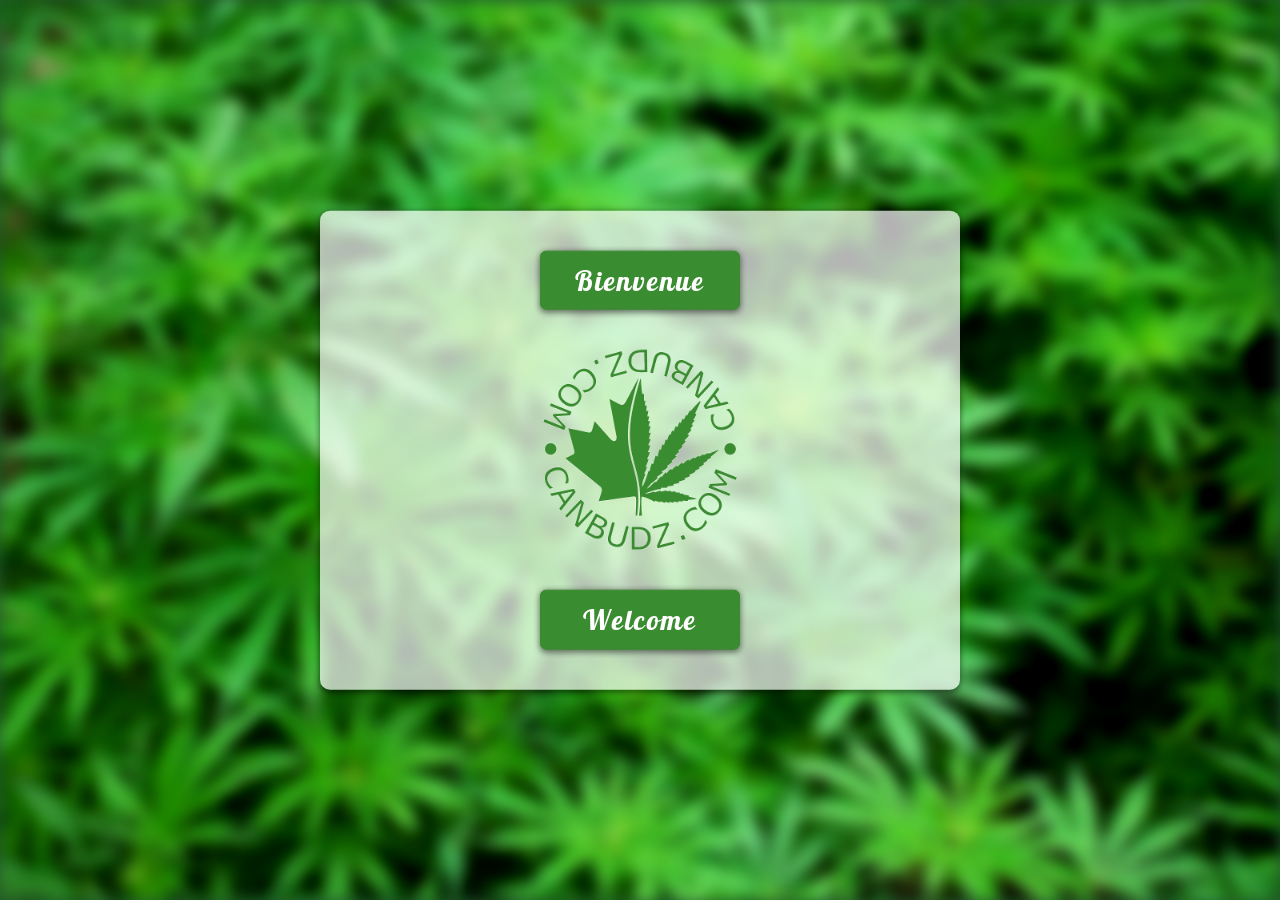
<file: index.html>
<!DOCTYPE html>
<html lang="en">

<head>
    <meta charset="UTF-8">
    <meta name="viewport" content="width=device-width, initial-scale=1.0">
    <meta http-equiv="X-UA-Compatible" content="ie=edge">
    <link rel="icon" type="image/png" sizes="192x192"  href="./img/favicon.png">
    <link href="https://fonts.googleapis.com/css?family=Lobster|Ubuntu:400,700" rel="stylesheet">
    <title>CANBUDZ</title>
</head>

<body>
    <div class="page-wrapper">
        <div class="background blur"></div>
        <div class="row">
            <div class="col-xs-10 col-sm-8 col-md-6 text-center greatings">
                <div class="jumbotron">
                    <div class="row">
                        <button onclick="location.href='javascript:;'" class="btn btn-success btn-lg animated tada france">Bienvenue</button>
                    </div>
                    <div class="row">
                        <p class="logo"><img src="./img/logo.png" alt="Canabudz logo"></p>
                    </div>
                    <div class="row">
                        <button onclick="location.href='javascript:;'" class="btn btn-success btn-lg animated tada english">Welcome</button>
                    </div>
                </div>
            </div>
        </div>
    </div>
    <div class="modal-wrapper-france">
        <div class="col-xs-10 col-sm-8 col-md-6 modal">
            <div class="head">
                <a class="btn-close text-center france" href="javascript:;"></a>
            </div>
            <div class="content text-center">
                <h1>As-tu au moins 18 ans?</h1>
                <button onclick="location.href='french.html'" class="btn btn-success btn-lg col-xs-4 col-xs-offset-1">OUI</button>
                <button onclick="location.href='index.html'" class="btn btn-success btn-lg col-xs-4 col-xs-offset-2">NON</button>
            </div>
        </div>
    </div>
    <div class="modal-wrapper-english">
        <div class="col-xs-10 col-sm-8 col-md-6 modal">
            <div class="head">
                <a class="btn-close text-center english" href="javascript:;"></a>
            </div>
            <div class="content text-center">
                <h1>Are you at least 18 years old?</h1>
                <button onclick="location.href='eng.html'" class="btn btn-success btn-lg col-xs-4 col-xs-offset-1">YES</button>
                <button onclick="location.href='index.html'" class="btn btn-success btn-lg col-xs-4 col-xs-offset-2">NO</button>
            </div>
        </div>
    </div>
    <link rel="stylesheet" href="./css/bootstrap.min.css" media="bogus" onload="if(media!='all')media='all'">
    <link rel="stylesheet" href="./css/style.css" media="bogus" onload="if(media!='all')media='all'">
    <script src="./js/jquery-3.1.1.min.js" charset="utf-8"></script>
    <script src="./js/bootstrap.min.js" charset="utf-8" defer></script>
    <script type="text/javascript" defer>
        $(document).ready(function() {
            $('.france').click(function() {
                $('.modal-wrapper-france').toggleClass('open');
                return false;
            });
            $('.english').click(function() {
                $('.modal-wrapper-english').toggleClass('open');
                return false;
            });
        });
    </script>
</body>

</html>
</file>
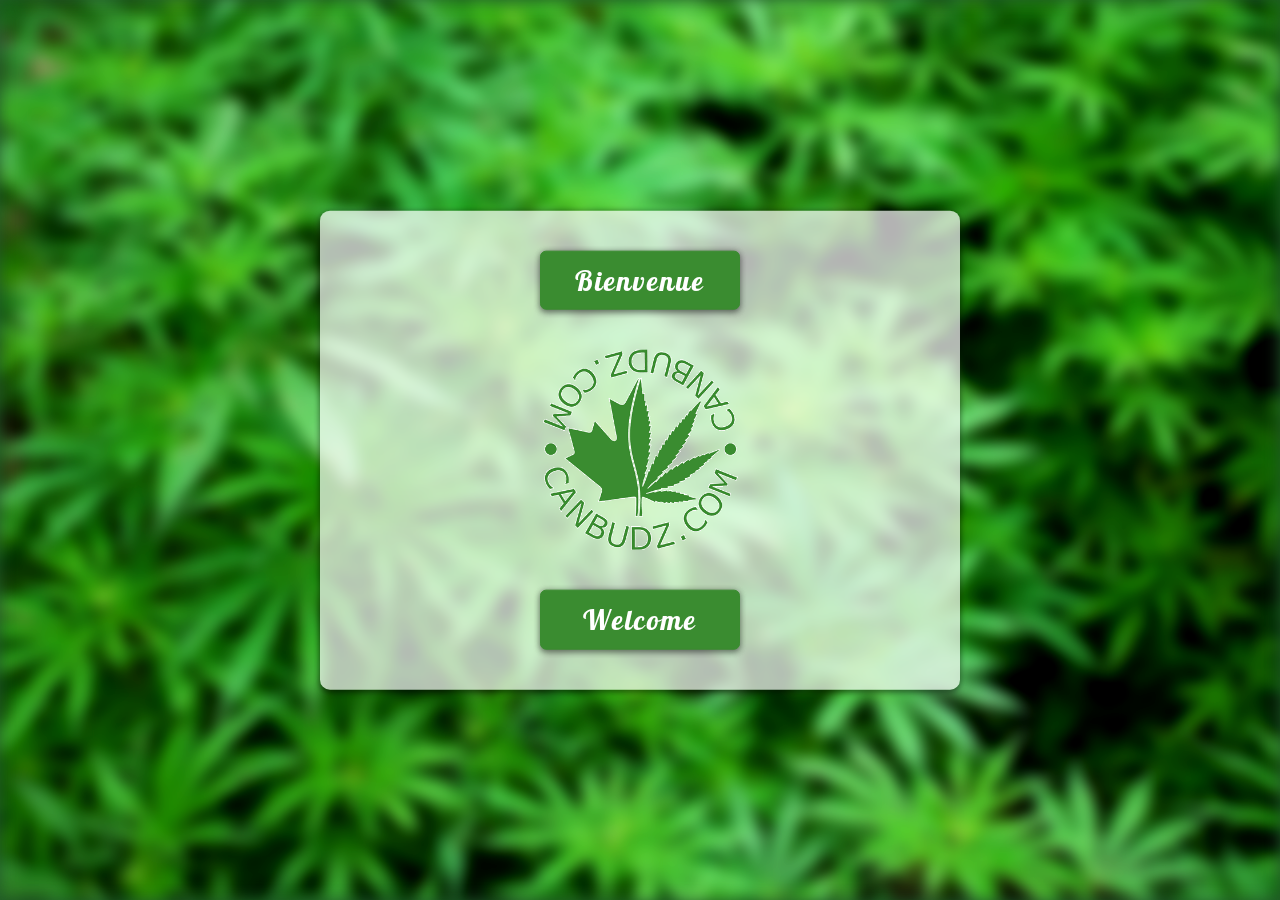
<file: production/index.html>
<!DOCTYPE html><html lang="en"><head> <meta charset="UTF-8"> <meta name="viewport" content="width=device-width, initial-scale=1.0"> <meta http-equiv="X-UA-Compatible" content="ie=edge"> <link rel="icon" type="image/png" sizes="192x192" href="./img/favicon.png"> <link rel="stylesheet" href="./css/bootstrap.min.css" media="bogus" onload="if(media!='all')media='all'"> <style media="screen"> body { background: #205928; font-family: 'PT Sans Narrow', sans-serif; } .background { background: url('../img/bg3.jpg'); width: 100vw; height: 100vh; background-size: cover; display: flex; align-items: center; justify-content: center; position: fixed; z-index: -1; -webkit-filter: blur(8px) brightness(1.1) contrast(120%); -moz-filter: blur(8px) brightness(1.1) contrast(120%); filter: blur(8px) brightness(1.1) contrast(120%); } .greatings { background: rgba(255, 255, 255, 0.7); float: none; border-radius: 10px; position: absolute; top: 50%; left: 50%; transform: translate(-50%, -50%); box-shadow: 0px 2px 6px rgba(0, 0, 0, 0.2), 0px 2px 6px rgba(0, 0, 0, 0.4); } .jumbotron { background: none; padding-top: 0; padding-bottom: 0; margin-bottom: 0; } .jumbotron>.row { margin-top: 40px; margin-bottom: 40px; } .jumbotron .btn { min-width: 200px; transition: 0.4s; box-shadow: 0px 2px 6px rgba(0, 0, 0, 0.2), 0px 2px 6px rgba(0, 0, 0, 0.4); background: #3a8c30; border-color: #3a8c30; font-family: "Lobster"; letter-spacing: 2px; font-weight: 100; font-size: 2em; } .jumbotron p { margin: 0; } .logo img { height: 200px; } .btn:hover { background-color: #307428; border-color: #307428; } .modal-wrapper-france, .modal-wrapper-english { width: 100%; height: 100%; position: fixed; top: 0; left: 0; background: rgba(255, 255, 255, 0.9); visibility: hidden; opacity: 0; -webkit-transition: all 0.3s ease-in-out; -moz-transition: all 0.3s ease-in-out; -o-transition: all 0.3s ease-in-out; transition: all 0.3s ease-in-out; } .modal-wrapper-france.open, .modal-wrapper-english.open { opacity: 1; visibility: visible; } .modal { height: 478px; display: block; position: relative; top: 50%; left: 50%; transform: translate(-50%, -50%); background: #fff; margin-top: 500px; padding-left: 0; padding-right: 0; border-radius: 10px; opacity: 0; -webkit-transition: all 0.4s ease-in-out; -moz-transition: all 0.4s ease-in-out; -o-transition: all 0.4s ease-in-out; transition: all 0.4s ease-in-out; } .modal-wrapper-france.open .modal, .modal-wrapper-english.open .modal { margin-top: 0; opacity: 1; } .head { overflow: hidden; background: #3a8c30; } .btn-close { display: block; float: right; width: 32px; height: 32px; margin-right: 15px; margin-top: 17px; margin-bottom: 17px; } .btn-close::before, .btn-close::after { content: ''; width: 32px; height: 6px; display: block; background: #fff; } .btn-close::before { margin-top: 12px; -webkit-transform: rotate(45deg); -moz-transform: rotate(45deg); -o-transform: rotate(45deg); transform: rotate(45deg); } .btn-close::after { margin-top: -6px; -webkit-transform: rotate(-45deg); -moz-transform: rotate(-45deg); -o-transform: rotate(-45deg); transform: rotate(-45deg); } .content { padding-top: 50px; padding-left: 10px; padding-right: 10px; } .content h1 { font-size: 2em; font-weight: bold; color: #3a8c30; } .content .btn { transition: 0.4s; margin-top: 120px; box-shadow: 0px 2px 6px rgba(0, 0, 0, 0.2), 0px 2px 6px rgba(0, 0, 0, 0.4); } .content .btn-success { background: #3a8c30; border-color: #3a8c30; } .content .btn-success:hover { background-color: #307428; border-color: #307428; } @media (min-width: 1400px) { .logo img { height: 300px; } .jumbotron .btn { min-width: 300px; } .modal { height: 616px; } .content { padding-top: 120px; } .content h1{font-size: 3em;} .jumbotron .btn { font-size: 3em; } .content .btn { font-size: 2em; } } </style> <title>CANBUDZ</title></head><body> <div class="page-wrapper"> <div class="background blur"></div> <div class="row"> <div class="col-xs-10 col-sm-8 col-md-6 text-center greatings"> <div class="jumbotron"> <div class="row"> <button onclick="location.href='javascript:;'" class="btn btn-success btn-lg animated tada france">Bienvenue</button> </div> <div class="row"> <p class="logo"><img src="./img/logo-compressed.png" alt="Canabudz logo"></p> </div> <div class="row"> <button onclick="location.href='javascript:;'" class="btn btn-success btn-lg animated tada english">Welcome</button> </div> </div> </div> </div> </div> <div class="modal-wrapper-france"> <div class="col-xs-10 col-sm-8 col-md-6 modal"> <div class="head"> <a class="btn-close text-center france" href="javascript:;"></a> </div> <div class="content text-center"> <h1>As-tu au moins 18 ans?</h1> <button onclick="location.href='french.html'" class="btn btn-success btn-lg col-xs-4 col-xs-offset-1">OUI</button> <button onclick="location.href='index.html'" class="btn btn-success btn-lg col-xs-4 col-xs-offset-2">NON</button> </div> </div> </div> <div class="modal-wrapper-english"> <div class="col-xs-10 col-sm-8 col-md-6 modal"> <div class="head"> <a class="btn-close text-center english" href="javascript:;"></a> </div> <div class="content text-center"> <h1>Are you at least 18 years old?</h1> <button onclick="location.href='eng.html'" class="btn btn-success btn-lg col-xs-4 col-xs-offset-1">YES</button> <button onclick="location.href='index.html'" class="btn btn-success btn-lg col-xs-4 col-xs-offset-2">NO</button> </div> </div> </div> <link href="https://fonts.googleapis.com/css?family=Lobster|PT+Sans+Narrow:400" rel="stylesheet"> <script src="./js/jquery-3.1.1.min.js" charset="utf-8"></script> <script src="./js/bootstrap.min.js" charset="utf-8" defer></script> <script type="text/javascript" defer> $(document).ready(function() { $('.france').click(function() { $('.modal-wrapper-france').toggleClass('open'); return false; }); $('.english').click(function() { $('.modal-wrapper-english').toggleClass('open'); return false; }); }); </script></body></html>
</file>
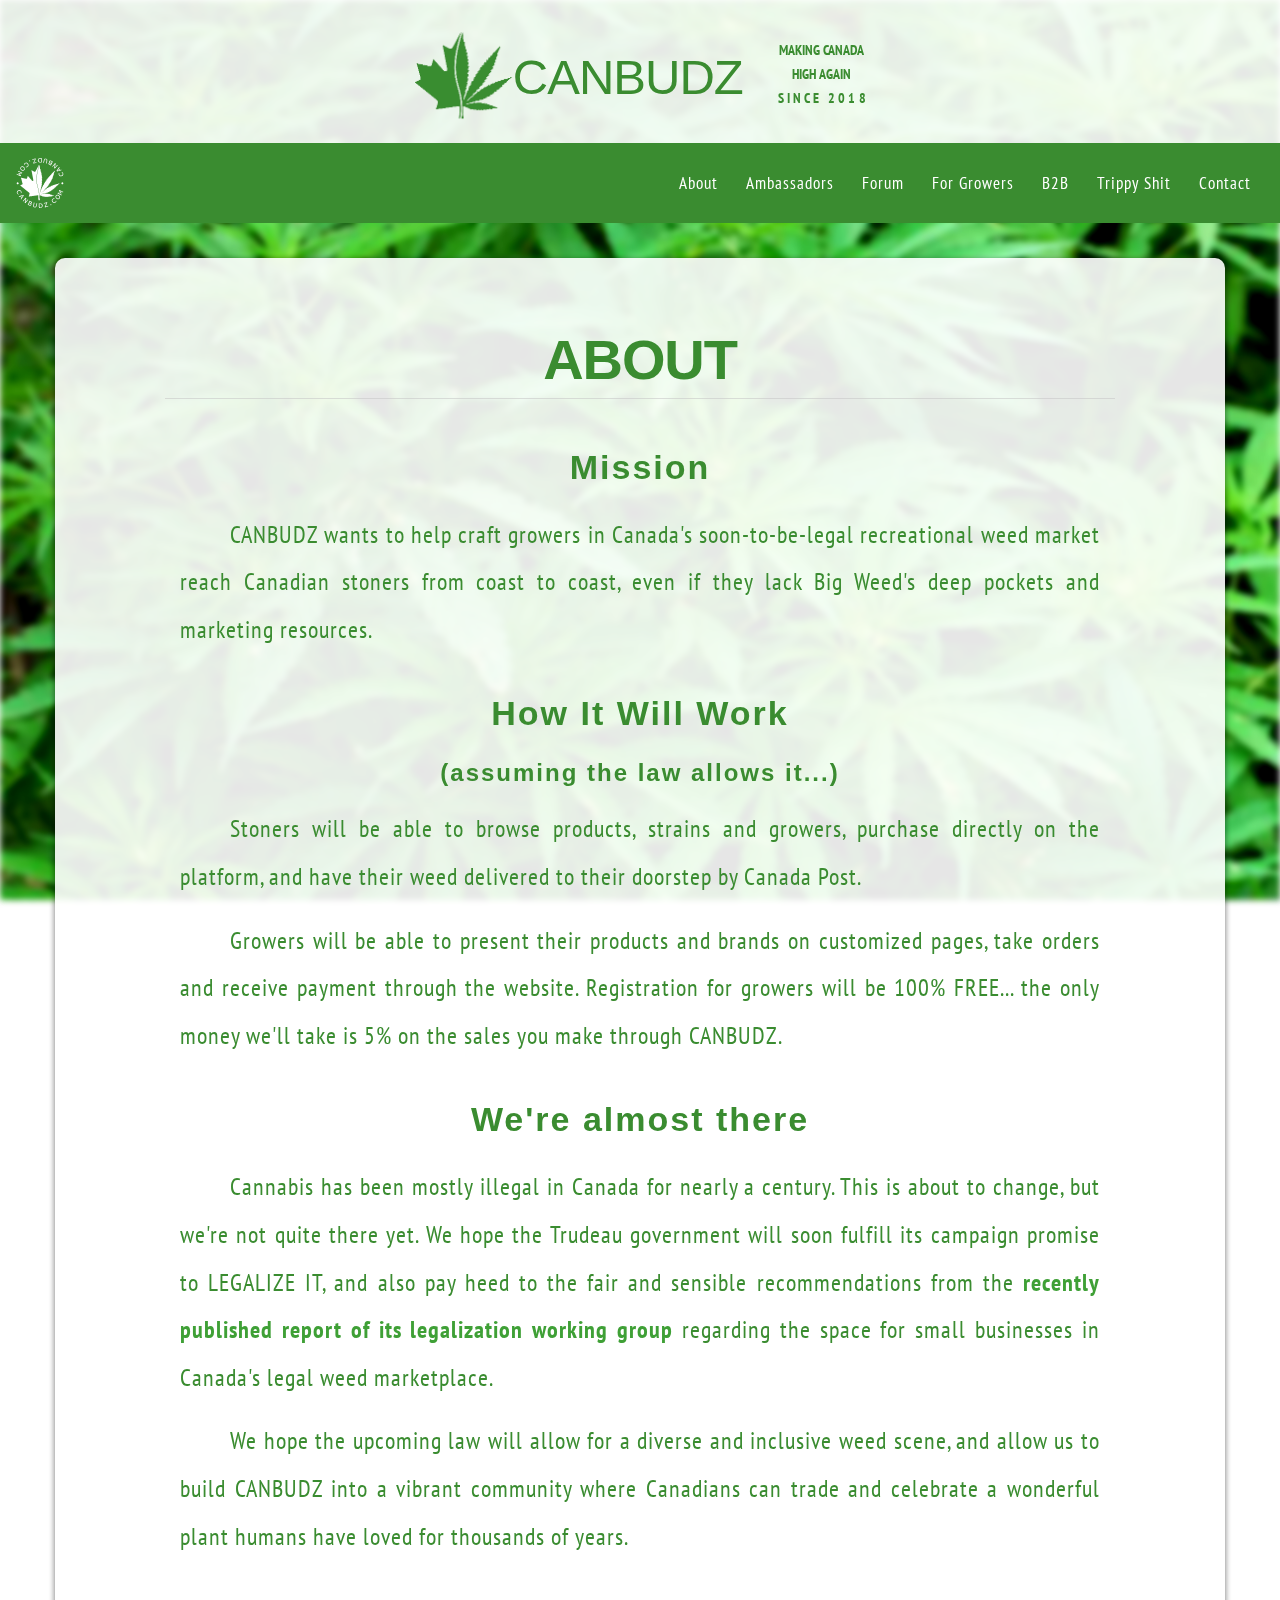
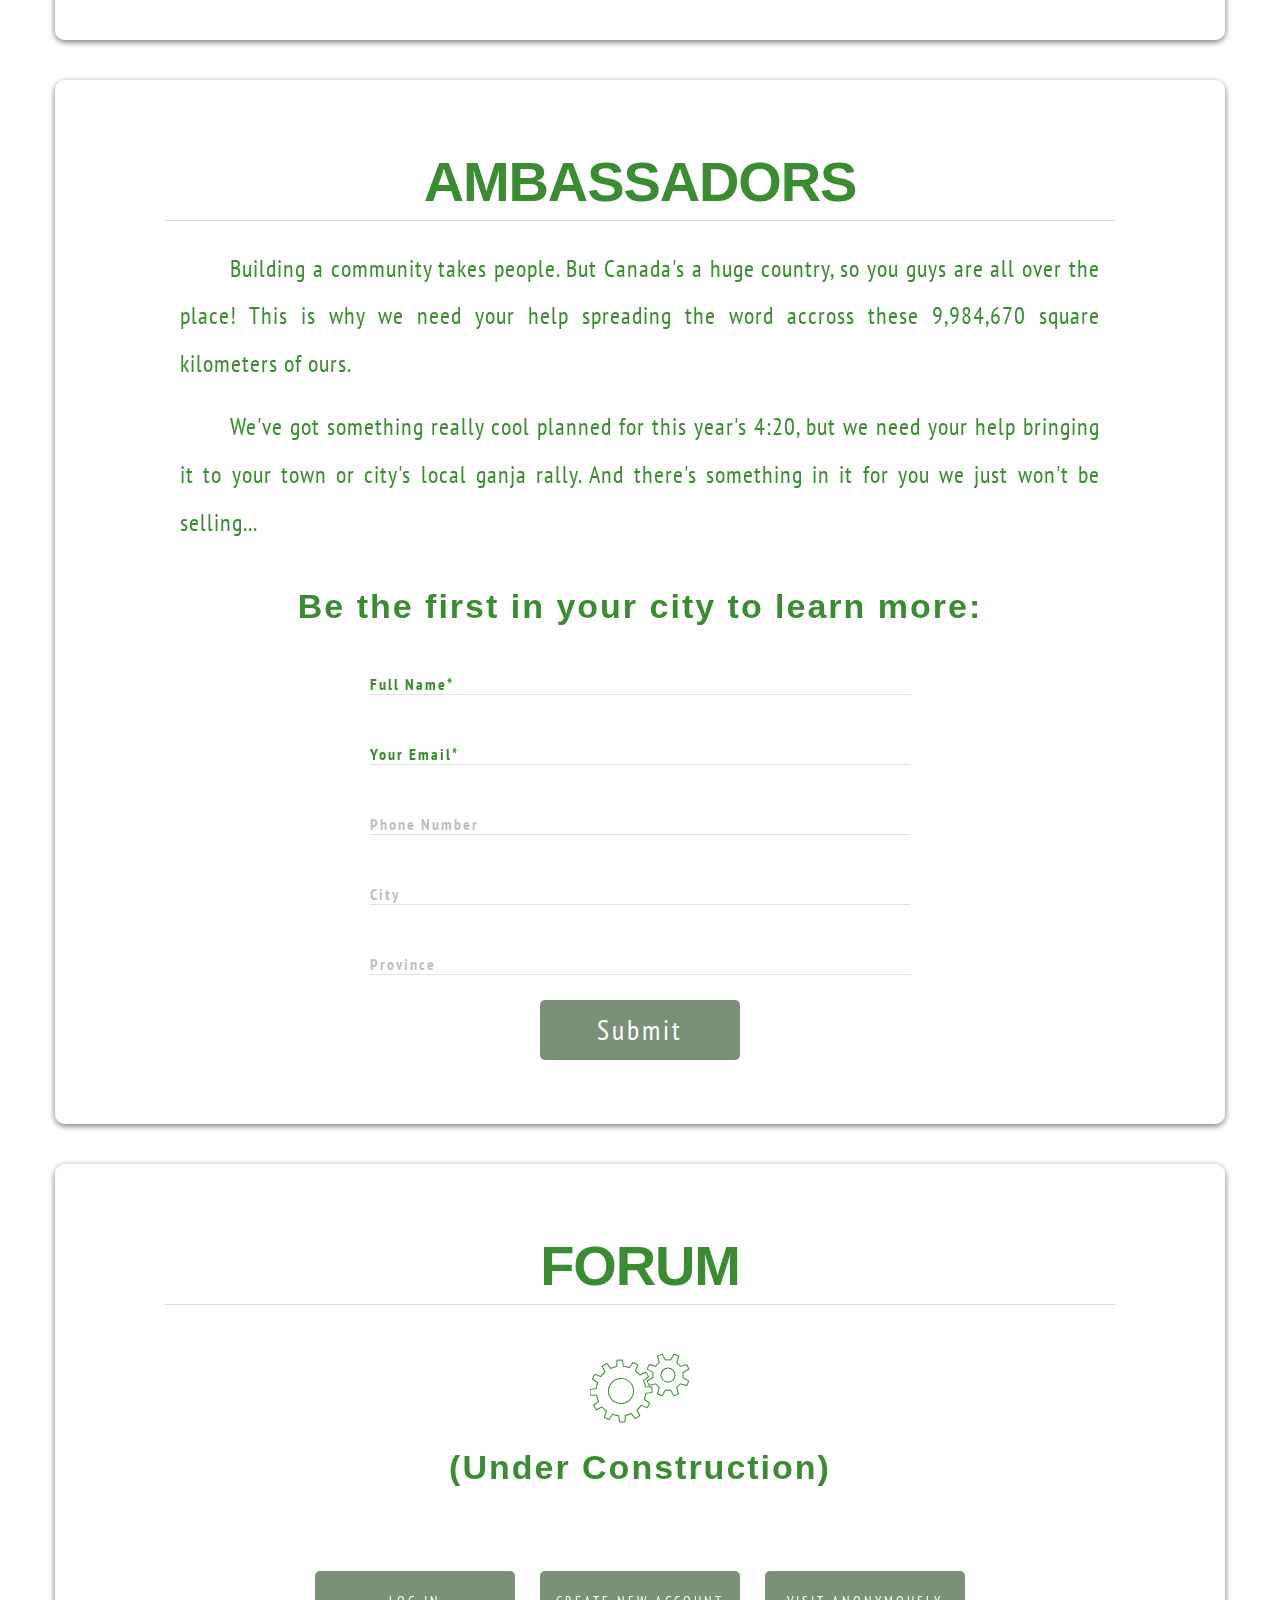
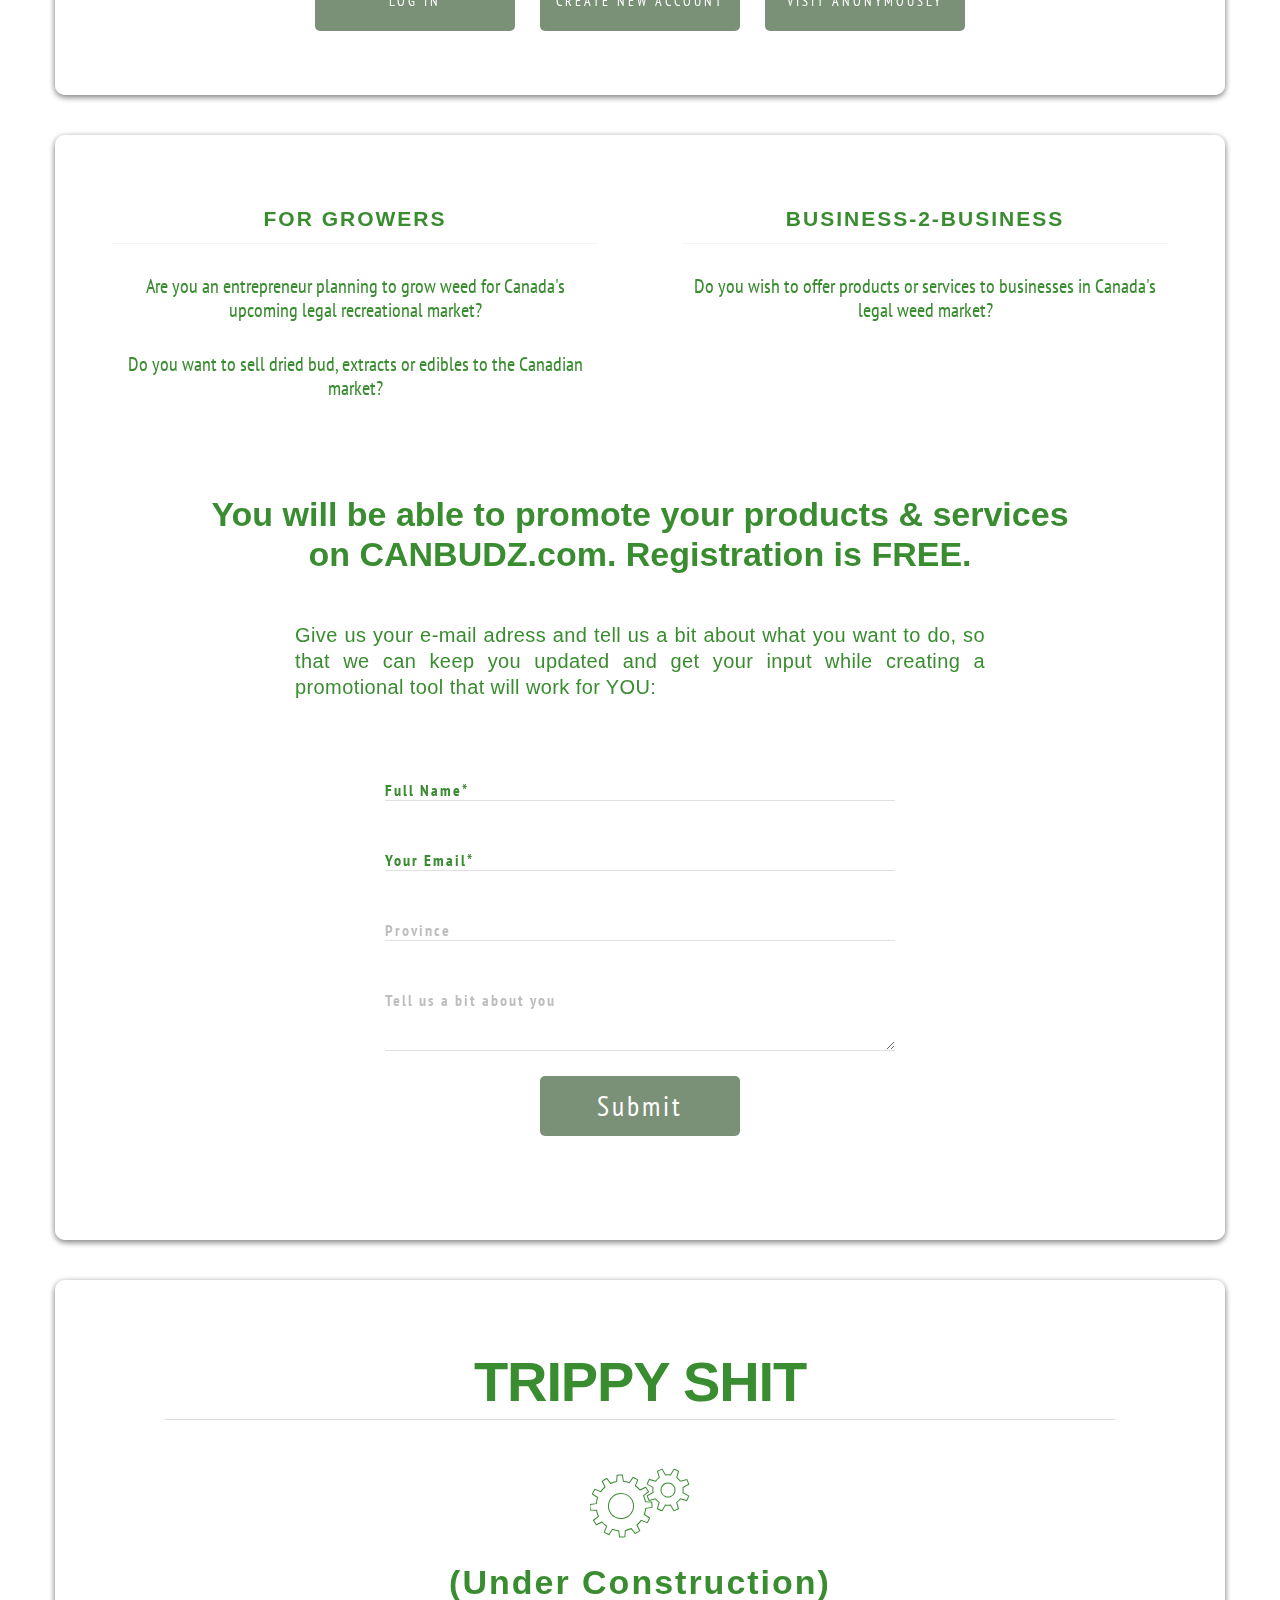
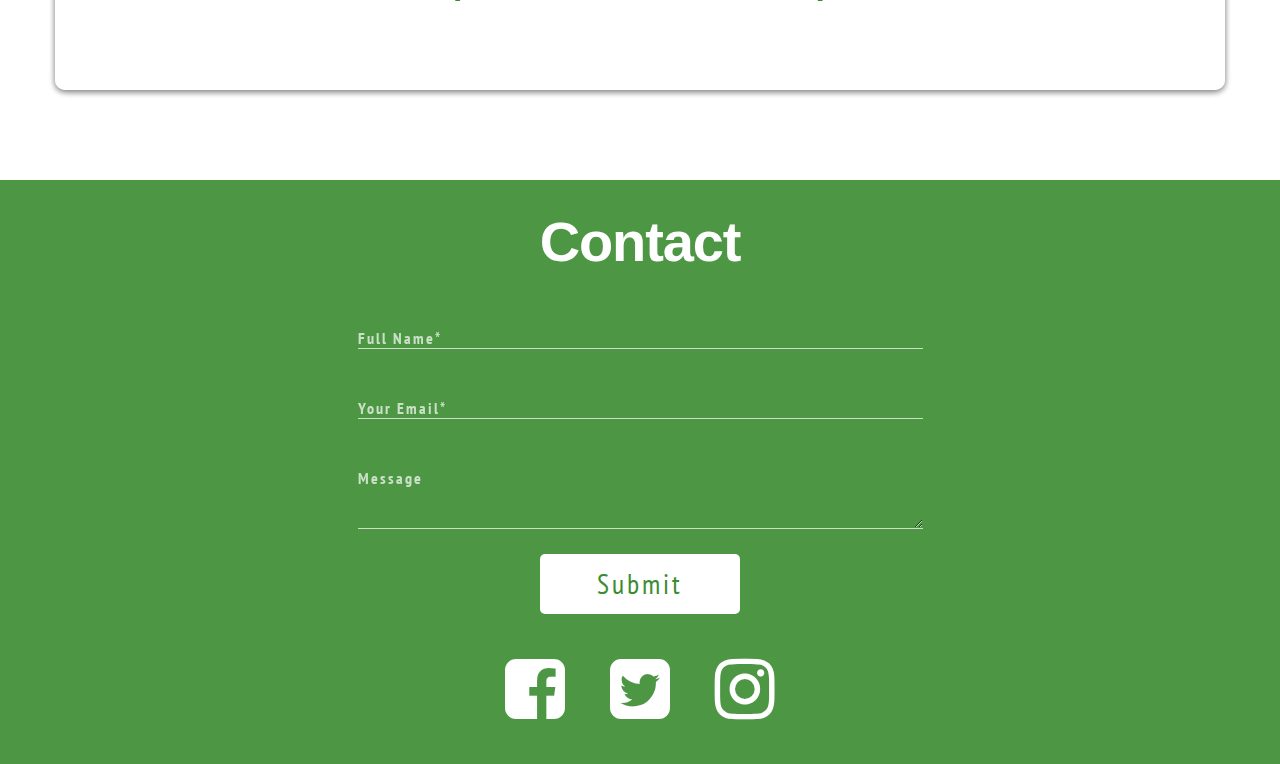
<file: eng.html>
<!DOCTYPE html>
<html lang="en">

<head>
    <meta charset="UTF-8">
    <meta name="viewport" content="width=device-width, initial-scale=1.0">
    <meta http-equiv="X-UA-Compatible" content="ie=edge">
    <link rel="icon" type="image/png" sizes="192x192" href="./img/favicon.png">
    <title>CANBUDZ - Making Canada high again since 2018</title>
</head>

<body>
    <div class="background blur"></div>
    <header class="container-fluid header">
        <div class="logo-container">
            <div class="logo">
                <h1><a href="index.html"><img src="./img/leaf-compressed.png" alt="canbudz logo leaf">CANBUDZ</a></h1> </div>
            <div class="logo-text">
                <p>MAKING CANADA</p>
                <p>HIGH AGAIN</p>
                <p>SINCE 2018</p>
            </div>
        </div>
        <div class="relative">
            <nav class="sticky navbar navbar-default">
                <div class="container-fluid">
                    <div class="navbar-header"> <button type="button" class="navbar-toggle collapsed" data-toggle="collapse" data-target="#bs-example-navbar-collapse-1" aria-label="menu" aria-expanded="false"> <span class="sr-only">Toggle navigation</span> <span class="icon-bar"></span> <span class="icon-bar"></span> <span class="icon-bar"></span> </button>
                        <a class="navbar-brand" href="index.html"><img src="./img/white-logo-compressed.png" height="50px" alt="canbudz logo white leaf"></a>
                    </div>
                    <div class="collapse navbar-collapse" id="bs-example-navbar-collapse-1">
                        <ul class="nav navbar-nav navbar-right">
                            <li><a href="#about-section" class="button-nice btn-5">About</a></li>
                            <li><a href="#ambassadors-section" class="button-nice btn-5">Ambassadors</a></li>
                            <li><a href="#forum-section" class="button-nice btn-5">Forum</a></li>
                            <li><a href="#growers-section" class="button-nice btn-5">For Growers</a></li>
                            <li><a href="#growers-section" class="button-nice btn-5">B2B</a></li>
                            <li><a href="#trippy-section" class="button-nice btn-5">Trippy Shit</a></li>
                            <li><a href="#contact-section" class="button-nice btn-5">Contact</a></li>
                        </ul>
                    </div>
                </div>
            </nav>
        </div>
    </header>
    <div class="container-fluid content-section">
        <div class="row" id="about-section">
            <article class="about container">
                <h1 class="col-xs-10 col-xs-offset-1">ABOUT</h1>
                <h3 class="col-xs-10 col-xs-offset-1">Mission</h3>
                <p class="col-xs-10 col-xs-offset-1">CANBUDZ wants to help craft growers in Canada's soon-to-be-legal recreational weed market reach Canadian stoners from coast to coast, even if they lack Big Weed's deep pockets and marketing resources.</p>
                <h3 class="col-xs-10 col-xs-offset-1">How It Will Work</h3>
                <h4 class="col-xs-10 col-xs-offset-1">(assuming the law allows it...)</h4>
                <p class="col-xs-10 col-xs-offset-1">Stoners will be able to browse products, strains and growers, purchase directly on the platform, and have their weed delivered to their doorstep by Canada Post.</p>
                <p class="col-xs-10 col-xs-offset-1">Growers will be able to present their products and brands on customized pages, take orders and receive payment through the website. Registration for growers will be 100% FREE... the only money we'll take is 5% on the sales you make through
                    CANBUDZ. </p>
                <h3 class="col-xs-10 col-xs-offset-1">We're almost there</h3>
                <p class="col-xs-10 col-xs-offset-1">Cannabis has been mostly illegal in Canada for nearly a century. This is about to change, but we're not quite there yet. We hope the Trudeau government will soon fulfill its campaign promise to LEGALIZE IT, and also pay heed to the fair
                    and sensible recommendations from the <a href="http://www.healthycanadians.gc.ca/task-force-marijuana-groupe-etude/framework-cadre/index-eng.php">recently published report of its legalization working group</a> regarding the space for
                    small businesses in Canada's legal weed marketplace.</p>
                <p class="col-xs-10 col-xs-offset-1">We hope the upcoming law will allow for a diverse and inclusive weed scene, and allow us to build CANBUDZ into a vibrant community where Canadians can trade and celebrate a wonderful plant humans have loved for thousands of years.</p>
            </article>
        </div>
        <div class="row" id="ambassadors-section">
            <article class="ambassadors container">
                <h1 class="col-xs-10 col-xs-offset-1">AMBASSADORS</h1>
                <p class="col-xs-10 col-xs-offset-1">Building a community takes people. But Canada's a huge country, so you guys are all over the place! This is why we need your help spreading the word accross these 9,984,670 square kilometers of ours.</p>
                <p class="col-xs-10 col-xs-offset-1">We've got something really cool planned for this year's 4:20, but we need your help bringing it to your town or city's local ganja rally. And there's something in it for you we just won't be selling...</p>
                <h3 class="col-xs-10 col-xs-offset-1">Be the first in your city to learn more:</h3>
                <form class="col-xs-12 col-md-6 col-md-offset-3" id="bacome-ambassadors" action="#">
                    <div class="col-xs-12 mdl-textfield mdl-js-textfield mdl-textfield--floating-label"> <input class="mdl-textfield__input" type="text" required> <label class="mdl-textfield__label" for="sample3">Full Name*</label> </div>
                    <div class="col-xs-12 form-group mdl-textfield mdl-js-textfield mdl-textfield--floating-label"> <input class="mdl-textfield__input" type="email" required> <label class="mdl-textfield__label" for="sample3">Your Email*</label> </div>
                    <div class="col-xs-12 form-group mdl-textfield mdl-js-textfield mdl-textfield--floating-label">
                    <input class="mdl-textfield__input" type="tel"> <label class="mdl-textfield__label" for="sample3">Phone Number</label> </div>
                    <div class="col-xs-12 form-group mdl-textfield mdl-js-textfield mdl-textfield--floating-label"> <input class="mdl-textfield__input" type="email"> <label class="mdl-textfield__label" for="sample3">City</label> </div>
                    <div class="col-xs-12 form-group mdl-textfield mdl-js-textfield mdl-textfield--floating-label"> <input class="mdl-textfield__input" type="email"> <label class="mdl-textfield__label" for="sample3">Province</label> </div><button onclick="location.href='#'" id="submit-button" aria-label="bacome ambassadors" aria-labelledby="submit-button"
                        disabled>Submit</button> </form>
            </article>
        </div>
        <div class="row" id="forum-section">
            <article class="forum container">
                <h1 class="col-xs-10 col-xs-offset-1">FORUM</h1>
                <div class="col-xs-10 col-xs-offset-1 forum-message">
                    <h2 class="gear"> <svg version="1.1" xmlns="http://www.w3.org/2000/svg" xmlns:xlink="http://www.w3.org/1999/xlink" x="0px" y="0px" width="100.001px" height="70px" viewbox="0 0 100 68"> <g id="large"> <path d="M55.777,38.473l6.221-1.133c0.017-1.791-0.123-3.573-0.41-5.324l-6.321-0.19c-0.438-2.053-1.135-4.048-2.076-5.931l4.82-4.094c-0.868-1.552-1.874-3.028-3.005-4.417l-5.569,2.999c-1.385-1.54-2.98-2.921-4.771-4.099l2.124-5.954c-0.759-0.452-1.543-0.878-2.357-1.269c-0.811-0.39-1.625-0.732-2.449-1.046l-3.325,5.381c-2.038-0.665-4.113-1.052-6.183-1.174L31.34,6.002c-1.792-0.02-3.571,0.119-5.32,0.406l-0.191,6.32c-2.056,0.439-4.051,1.137-5.936,2.08l-4.097-4.82c-1.546,0.872-3.022,1.875-4.407,3.006l2.996,5.566c-1.54,1.384-2.925,2.985-4.104,4.778c-2.16-0.771-4.196-1.498-5.953-2.127c-0.449,0.765-0.875,1.544-1.265,2.354c-0.39,0.811-0.733,1.63-1.049,2.457c1.587,0.981,3.424,2.119,5.377,3.325c-0.662,2.037-1.049,4.117-1.172,6.186l-6.218,1.136c-0.021,1.789,0.12,3.566,0.407,5.321l6.32,0.188c0.442,2.06,1.143,4.057,2.082,5.937l-4.818,4.095c0.872,1.549,1.873,3.026,3.009,4.412l5.563-2.998c1.392,1.54,2.989,2.92,4.777,4.099l-2.121,5.954c0.756,0.446,1.538,0.871,2.348,1.258c0.813,0.394,1.633,0.739,2.462,1.05l3.326-5.375c2.033,0.662,4.109,1.05,6.175,1.17l1.137,6.221c1.791,0.019,3.569-0.123,5.323-0.407l0.194-6.324c2.053-0.438,4.045-1.136,5.927-2.079l4.093,4.817c1.55-0.865,3.026-1.87,4.414-2.999l-2.995-5.572c1.537-1.385,2.914-2.98,4.093-4.772l5.953,2.127c0.448-0.761,0.878-1.545,1.268-2.356c0.388-0.808,0.729-1.631,1.047-2.458l-5.378-3.324C55.268,42.615,55.655,40.542,55.777,38.473z M42.302,42.435c-3.002,6.243-10.495,8.872-16.737,5.866c-6.244-2.999-8.872-10.493-5.867-16.736c3.002-6.244,10.495-8.873,16.736-5.869C42.676,28.698,45.306,36.19,42.302,42.435z" fill="none" stroke="#3a8c30"/> <animatetransform attributename="transform" begin="0s" dur="3s" type="rotate" from="0 31 37" to="360 31 37" repeatcount="indefinite"> </animatetransform> </g> <g id="small"> <path d="M93.068,19.253L99,16.31c-0.371-1.651-0.934-3.257-1.679-4.776l-6.472,1.404c-0.902-1.436-2.051-2.735-3.42-3.819l2.115-6.273c-0.706-0.448-1.443-0.867-2.213-1.238c-0.774-0.371-1.559-0.685-2.351-0.958l-3.584,5.567c-1.701-0.39-3.432-0.479-5.118-0.284L73.335,0c-1.652,0.367-3.256,0.931-4.776,1.672l1.404,6.47c-1.439,0.899-2.744,2.047-3.835,3.419c-2.208-0.746-4.38-1.476-6.273-2.114c-0.451,0.71-0.874,1.448-1.244,2.229c-0.371,0.764-0.68,1.541-0.954,2.329c1.681,1.078,3.612,2.323,5.569,3.579c-0.399,1.711-0.486,3.449-0.291,5.145c-2.086,1.034-4.143,2.055-5.936,2.945c0.368,1.648,0.929,3.25,1.67,4.769c1.954-0.426,4.193-0.912,6.468-1.405c0.906,1.449,2.06,2.758,3.442,3.853l-2.117,6.27c0.708,0.449,1.439,0.865,2.218,1.236c0.767,0.371,1.551,0.685,2.338,0.96c1.081-1.68,2.319-3.612,3.583-5.574c1.714,0.401,3.457,0.484,5.156,0.288L82.695,42c1.651-0.371,3.252-0.931,4.773-1.676c-0.425-1.952-0.912-4.194-1.404-6.473c1.439-0.902,2.744-2.057,3.835-3.436l6.273,2.11c0.444-0.7,0.856-1.43,1.225-2.197c0.372-0.777,0.691-1.569,0.963-2.361l-5.568-3.586C93.181,22.677,93.269,20.939,93.068,19.253z M84.365,24.062c-1.693,3.513-5.908,4.991-9.418,3.302c-3.513-1.689-4.99-5.906-3.301-9.419c1.688-3.513,5.906-4.991,9.417-3.302C84.573,16.331,86.05,20.549,84.365,24.062z" fill="none" stroke="#3a8c30"/> <animatetransform attributename="transform" begin="0s" dur="2s" type="rotate" from="0 78 21" to="-360 78 21" repeatcount="indefinite"> </animatetransform> </g> </svg> </h2>
                    <h3>(Under Construction)</h3> </div>
                <!-- <div class="col-xs-10 col-xs-offset-1 forum-message"> </div><div class="col-xs-10 col-xs-offset-1 forum-message"> </div>-->
                <div class="col-xs-10 col-xs-offset-1 forum-buttons"> <button onclick="location.href='#'" id="login-button" disabled>LOG IN</button> <button onclick="location.href='#'" id="new-account-button" disabled>CREATE NEW ACCOUNT</button> <button onclick="location.href='#'" id="anonymous-button" disabled>VISIT ANONYMOUSLY</button>                    </div>
            </article>
        </div>
        <div class="row" id="growers-section">
            <article class="container growers-b2b">
                <div class="col-xs-12 col-sm-6">
                    <div class="growers">
                        <h2>FOR GROWERS</h2>
                        <p>Are you an entrepreneur planning to grow weed for Canada's upcoming legal recreational market?</p>
                        <p>Do you want to sell dried bud, extracts or edibles to the Canadian market?</p>
                    </div>
                </div>
                <div class="col-xs-12 col-sm-6">
                    <div class="b2b">
                        <h2>BUSINESS-2-BUSINESS</h2>
                        <p>Do you wish to offer products or services to businesses in Canada's legal weed market?</p>
                    </div>
                </div>
                <div class="col-xs-12">
                    <div class="col-xs-12 b2b-form">
                        <h3 class="col-xs-10 col-xs-offset-1">You will be able to promote your products & services on CANBUDZ.com. Registration is FREE.</h3>
                        <h5 class="col-xs-10 col-xs-offset-1 col-sm-8 col-sm-offset-2">Give us your e-mail adress and tell us a bit about what you want to do, so that we can keep you updated and get your input while creating a promotional tool that will work for YOU:</h5>
                        <form class="col-xs-12 col-md-6 col-md-offset-3" action="#">
                            <div class="col-xs-12 mdl-textfield mdl-js-textfield mdl-textfield--floating-label"> <input class="mdl-textfield__input" type="text" required> <label class="mdl-textfield__label" for="sample3">Full Name*</label> </div>
                            <div class="col-xs-12 form-group mdl-textfield mdl-js-textfield mdl-textfield--floating-label">
                            <input class="mdl-textfield__input" type="email" required> <label class="mdl-textfield__label" for="sample3">Your Email*</label> </div>
                            <div class="col-xs-12 form-group mdl-textfield mdl-js-textfield mdl-textfield--floating-label">
                            <input class="mdl-textfield__input" type="text"> <label class="mdl-textfield__label" for="sample3">Province</label> </div>
                            <div class="col-xs-12 form-group mdl-textfield mdl-js-textfield mdl-textfield--floating-label"> <textarea class="mdl-textfield__input" type="text" rows="3" id="textarea"></textarea> <label class="mdl-textfield__label" for="sample5">Tell us a bit about you</label> </div><button onclick="location.href='#'" id="submit-button-b2b"
                                aria-label="bacome a business partner" aria-labelledby="submit-button-b2b" disabled>Submit</button> </form>
                    </div>
                </div>
            </article>
        </div>
        <div class="row" id="trippy-section">
            <article class="trippy container">
                <h1 class="col-xs-10 col-xs-offset-1">TRIPPY SHIT</h1>
                <div class="col-xs-10 col-xs-offset-1">
                    <h2 class="gear"> <svg version="1.1" xmlns="http://www.w3.org/2000/svg" xmlns:xlink="http://www.w3.org/1999/xlink" x="0px" y="0px" width="100.001px" height="70px" viewbox="0 0 100 68"> <g id="large2"> <path d="M55.777,38.473l6.221-1.133c0.017-1.791-0.123-3.573-0.41-5.324l-6.321-0.19c-0.438-2.053-1.135-4.048-2.076-5.931l4.82-4.094c-0.868-1.552-1.874-3.028-3.005-4.417l-5.569,2.999c-1.385-1.54-2.98-2.921-4.771-4.099l2.124-5.954c-0.759-0.452-1.543-0.878-2.357-1.269c-0.811-0.39-1.625-0.732-2.449-1.046l-3.325,5.381c-2.038-0.665-4.113-1.052-6.183-1.174L31.34,6.002c-1.792-0.02-3.571,0.119-5.32,0.406l-0.191,6.32c-2.056,0.439-4.051,1.137-5.936,2.08l-4.097-4.82c-1.546,0.872-3.022,1.875-4.407,3.006l2.996,5.566c-1.54,1.384-2.925,2.985-4.104,4.778c-2.16-0.771-4.196-1.498-5.953-2.127c-0.449,0.765-0.875,1.544-1.265,2.354c-0.39,0.811-0.733,1.63-1.049,2.457c1.587,0.981,3.424,2.119,5.377,3.325c-0.662,2.037-1.049,4.117-1.172,6.186l-6.218,1.136c-0.021,1.789,0.12,3.566,0.407,5.321l6.32,0.188c0.442,2.06,1.143,4.057,2.082,5.937l-4.818,4.095c0.872,1.549,1.873,3.026,3.009,4.412l5.563-2.998c1.392,1.54,2.989,2.92,4.777,4.099l-2.121,5.954c0.756,0.446,1.538,0.871,2.348,1.258c0.813,0.394,1.633,0.739,2.462,1.05l3.326-5.375c2.033,0.662,4.109,1.05,6.175,1.17l1.137,6.221c1.791,0.019,3.569-0.123,5.323-0.407l0.194-6.324c2.053-0.438,4.045-1.136,5.927-2.079l4.093,4.817c1.55-0.865,3.026-1.87,4.414-2.999l-2.995-5.572c1.537-1.385,2.914-2.98,4.093-4.772l5.953,2.127c0.448-0.761,0.878-1.545,1.268-2.356c0.388-0.808,0.729-1.631,1.047-2.458l-5.378-3.324C55.268,42.615,55.655,40.542,55.777,38.473z M42.302,42.435c-3.002,6.243-10.495,8.872-16.737,5.866c-6.244-2.999-8.872-10.493-5.867-16.736c3.002-6.244,10.495-8.873,16.736-5.869C42.676,28.698,45.306,36.19,42.302,42.435z" fill="none" stroke="#3a8c30"/> <animatetransform attributename="transform" begin="0s" dur="3s" type="rotate" from="0 31 37" to="360 31 37" repeatcount="indefinite"> </animatetransform> </g> <g id="small2"> <path d="M93.068,19.253L99,16.31c-0.371-1.651-0.934-3.257-1.679-4.776l-6.472,1.404c-0.902-1.436-2.051-2.735-3.42-3.819l2.115-6.273c-0.706-0.448-1.443-0.867-2.213-1.238c-0.774-0.371-1.559-0.685-2.351-0.958l-3.584,5.567c-1.701-0.39-3.432-0.479-5.118-0.284L73.335,0c-1.652,0.367-3.256,0.931-4.776,1.672l1.404,6.47c-1.439,0.899-2.744,2.047-3.835,3.419c-2.208-0.746-4.38-1.476-6.273-2.114c-0.451,0.71-0.874,1.448-1.244,2.229c-0.371,0.764-0.68,1.541-0.954,2.329c1.681,1.078,3.612,2.323,5.569,3.579c-0.399,1.711-0.486,3.449-0.291,5.145c-2.086,1.034-4.143,2.055-5.936,2.945c0.368,1.648,0.929,3.25,1.67,4.769c1.954-0.426,4.193-0.912,6.468-1.405c0.906,1.449,2.06,2.758,3.442,3.853l-2.117,6.27c0.708,0.449,1.439,0.865,2.218,1.236c0.767,0.371,1.551,0.685,2.338,0.96c1.081-1.68,2.319-3.612,3.583-5.574c1.714,0.401,3.457,0.484,5.156,0.288L82.695,42c1.651-0.371,3.252-0.931,4.773-1.676c-0.425-1.952-0.912-4.194-1.404-6.473c1.439-0.902,2.744-2.057,3.835-3.436l6.273,2.11c0.444-0.7,0.856-1.43,1.225-2.197c0.372-0.777,0.691-1.569,0.963-2.361l-5.568-3.586C93.181,22.677,93.269,20.939,93.068,19.253z M84.365,24.062c-1.693,3.513-5.908,4.991-9.418,3.302c-3.513-1.689-4.99-5.906-3.301-9.419c1.688-3.513,5.906-4.991,9.417-3.302C84.573,16.331,86.05,20.549,84.365,24.062z" fill="none" stroke="#3a8c30"/> <animatetransform attributename="transform" begin="0s" dur="2s" type="rotate" from="0 78 21" to="-360 78 21" repeatcount="indefinite"> </animatetransform> </g> </svg> </h2>
                    <h3>(Under Construction)</h3> </div>
            </article>
        </div>
    </div>
    <div class="conteiner-fluid footer" id="contact-section">
        <article class="container-fluid contact">
            <div class="col-xs-12">
                <div class="col-xs-12 contact-form">
                    <h1 class="col-xs-10 col-xs-offset-1">Contact</h1>
                    <form class="col-xs-12 col-md-6 col-md-offset-3" action="#">
                        <div class="col-xs-12 mdl-textfield mdl-js-textfield mdl-textfield--floating-label"> <input class="mdl-textfield__input" type="text" required> <label class="mdl-textfield__label" for="sample3">Full Name*</label> </div>
                        <div class="col-xs-12 form-group mdl-textfield mdl-js-textfield mdl-textfield--floating-label">
                        <input class="mdl-textfield__input" type="email" required> <label class="mdl-textfield__label" for="sample3">Your Email*</label> </div>
                        <div class="col-xs-12 form-group mdl-textfield mdl-js-textfield mdl-textfield--floating-label">
                        <textarea class="mdl-textfield__input" type="text" rows="3"></textarea> <label class="mdl-textfield__label" for="sample3">Message</label> </div><button onclick="location.href='#'" id="submit-button-contact" aria-label="bacome a business partner"
                            aria-labelledby="submit-button-b2b" disabled>Submit</button> </form>
                </div>
                <div class="col-xs-12 social"> <button onclick="window.open('http://www.facebook.com/canbudz')" type="button" name="Facebook button"><i class="fa fa-facebook-square fa-5x" aria-hidden="true"></i></button> <button onclick="window.open('http://www.twitter.com/canbudz')"
                        type="button" name="Twitter button"><i class="fa fa-twitter-square fa-5x" aria-hidden="true"></i></button> <button onclick="window.open('http://www.instagram.com/canbudz')" type="button" name="Instagram button"><i class="fa fa-instagram fa-5x" aria-hidden="true"></i></button>                    </div>
            </div>
        </article>
    </div>
    <link rel="stylesheet" href="./css/bootstrap.min.css" media="bogus" onload="if(media!='all')media='all'">
    <link rel="stylesheet" href="./css/eng.min.css" media="bogus" onload="if(media!='all')media='all'">
    <link href="https://fonts.googleapis.com/css?family=PT+Sans+Narrow:400,700" rel="stylesheet" media="bogus" onload="if(media!='all')media='all'">
    <script src="./js/jquery-3.1.1.min.js" charset="utf-8"></script>
    <script src="./js/bootstrap.min.js" charset="utf-8" defer></script>
    <script src="./js/material.min.js" charset="utf-8" defer></script>
    <script type="text/javascript" defer>
        // sticky nav bar on scroll
        jQuery(function($) {
            $(document).ready(function() {
                var $header = $('.header');
                var $sticky = $('.sticky');

                $(window).scroll(function() {
                    if ($(window).scrollTop() >= $header.outerHeight()) {
                        $sticky.addClass('fixed');
                    } else {
                        $sticky.removeClass('fixed');
                    }
                });

                /*Navigation bar
                  ========================*/
                $('a[href*="#"]:not([href="#"])').click(function() {
                    if (location.pathname.replace(/^\//, '') == this.pathname.replace(/^\//, '') && location.hostname == this.hostname) {
                        var target = $(this.hash);
                        target = target.length ? target : $('[name=' + this.hash.slice(1) + ']');

                        if (target.length) {
                            $('html, body').animate({
                                scrollTop: target.offset().top - $('.navbar-header').height()
                            }, 1000);
                            console.log($('.navbar-header').height());
                            return false;
                        }
                    }
                });
                $('.nav a').on('click', function() {
                    if ($(window).width() < 768) {
                        $('.navbar-toggle').click()
                    };
                });
                document.documentElement.addEventListener('touchstart', function(event) {
                    if (event.touches.length > 1) {
                        event.preventDefault();
                    }
                }, false);
            });
        });

        /*scroll to anchor
        ======================== */
        $('.scroll-to-anchor').click(function(e) {
            var target = this.hash;
            var $target = $(target);
            var sticky_nav_height = $('.sticky').outerHeight();

            $('html, body').stop().animate({
                'scrollTop': $target.offset().top - (sticky_nav_height + 15)
            }, 900, 'swing');

            e.preventDefault();
        });

        // change social size
        jQuery(function($) {
            var facebook = $(".fa-facebook-square");
            var twitter = $(".fa-twitter-square");
            var instagram = $(".fa-instagram");
            var social = [facebook, twitter, instagram];
            if ($(window).width() < 768) {
                for (var i = 0; i < social.length; i++) {
                    var socialCon = $(social[i]);
                    socialCon.removeClass('fa-5x');
                    socialCon.addClass('fa-4x');
                }
            }
        });
    </script>
</body>

</html>
</file>
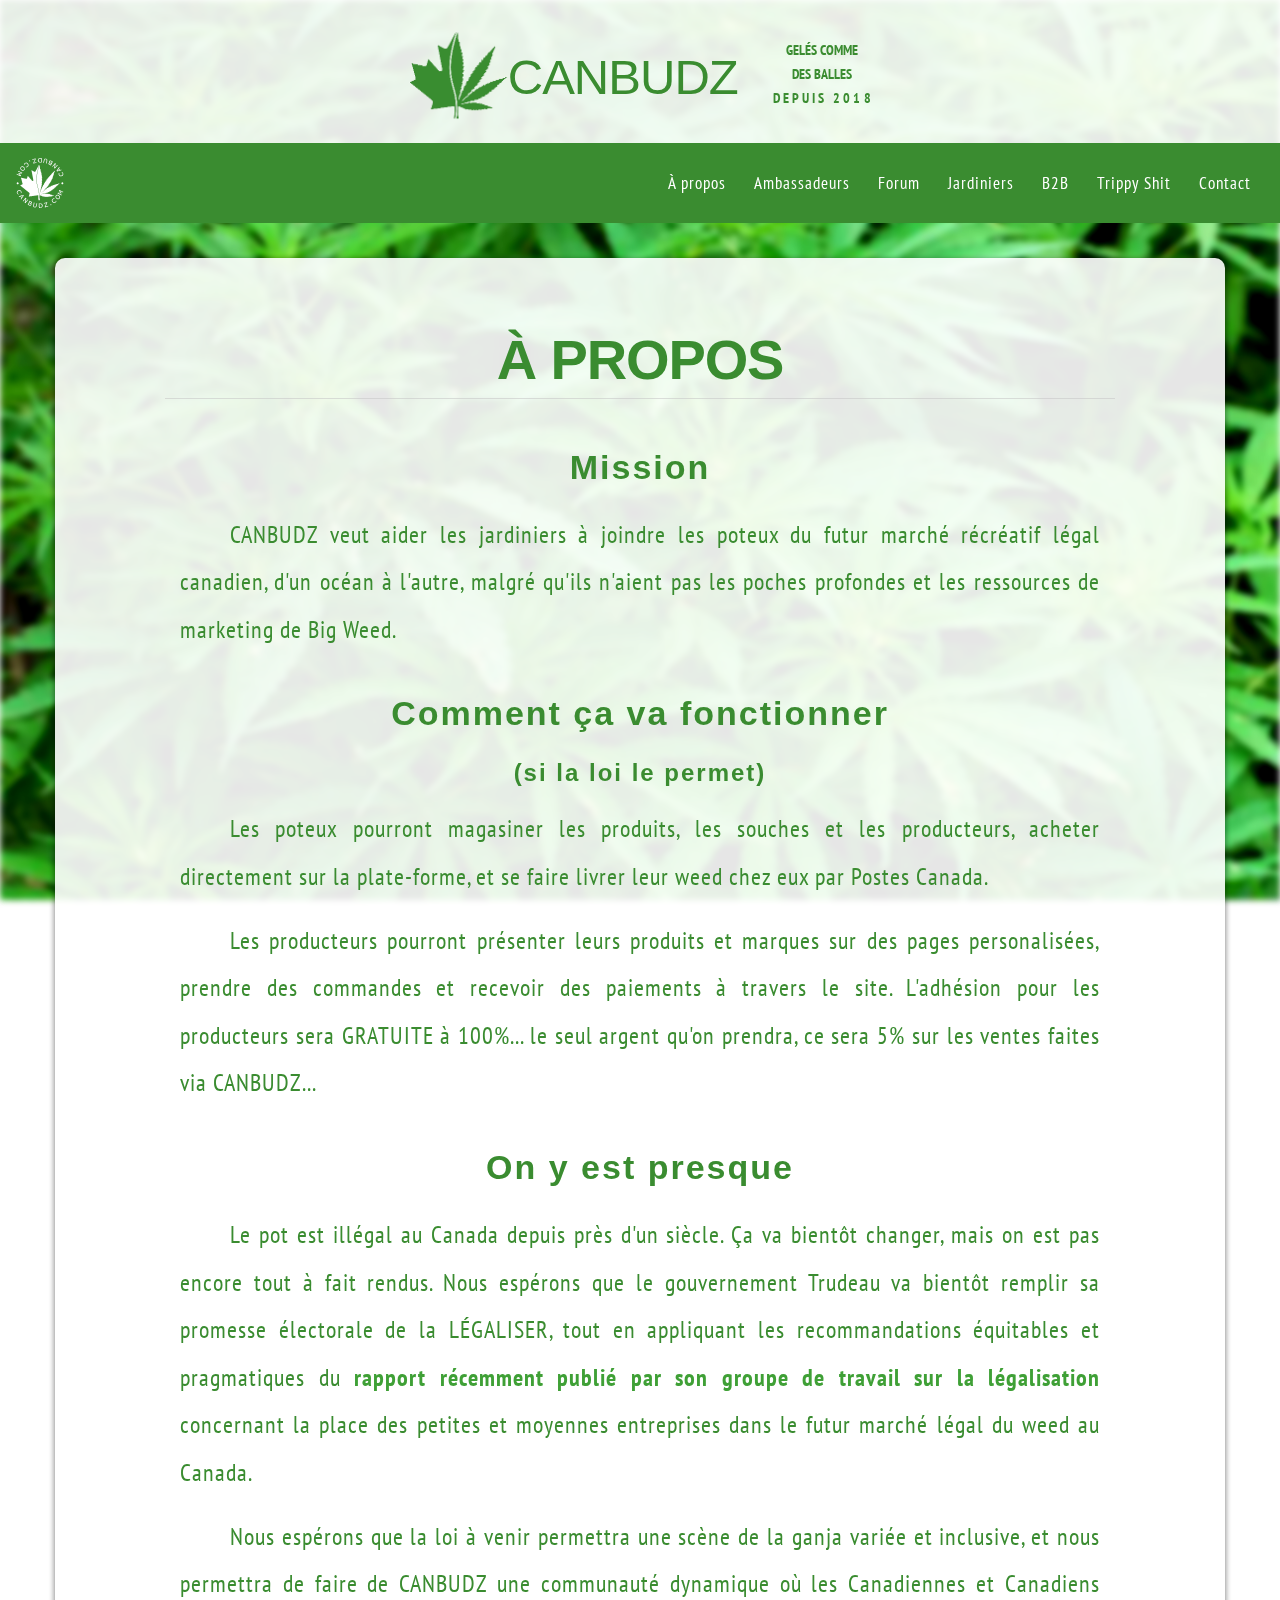
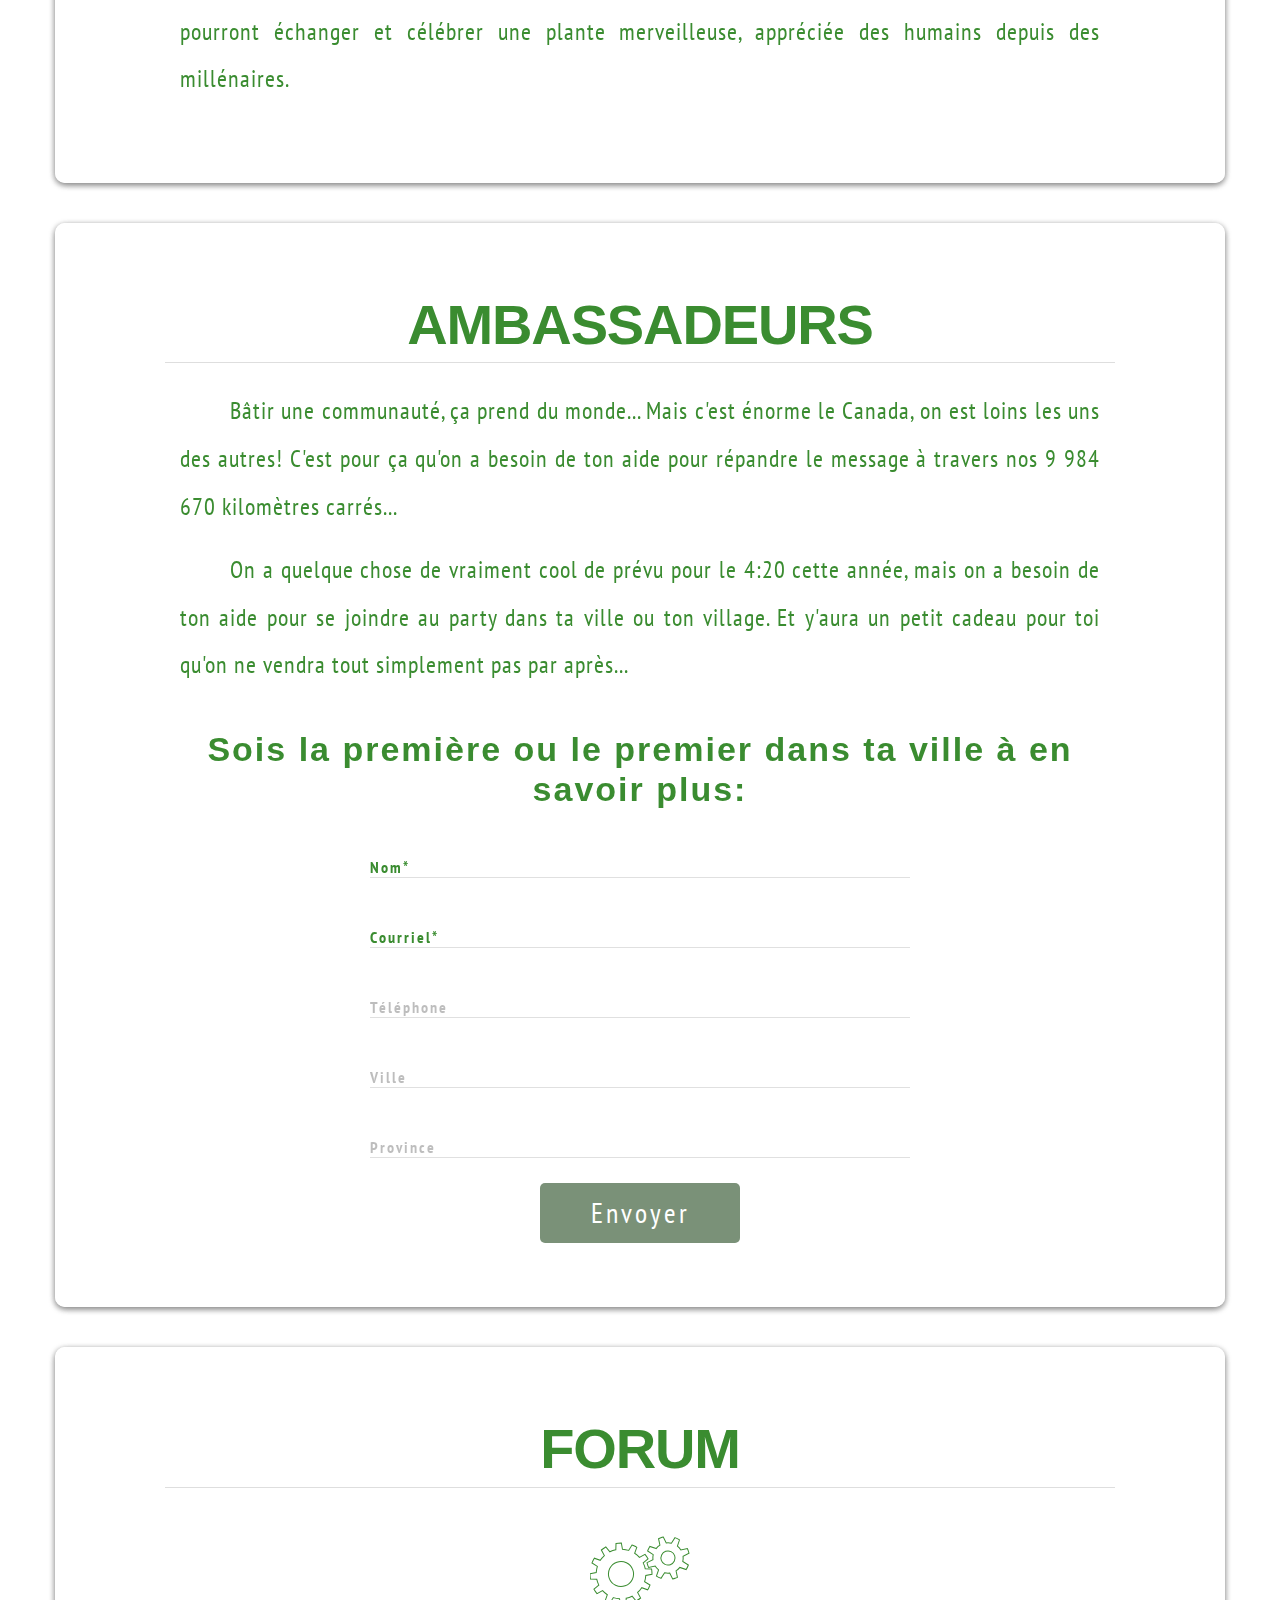
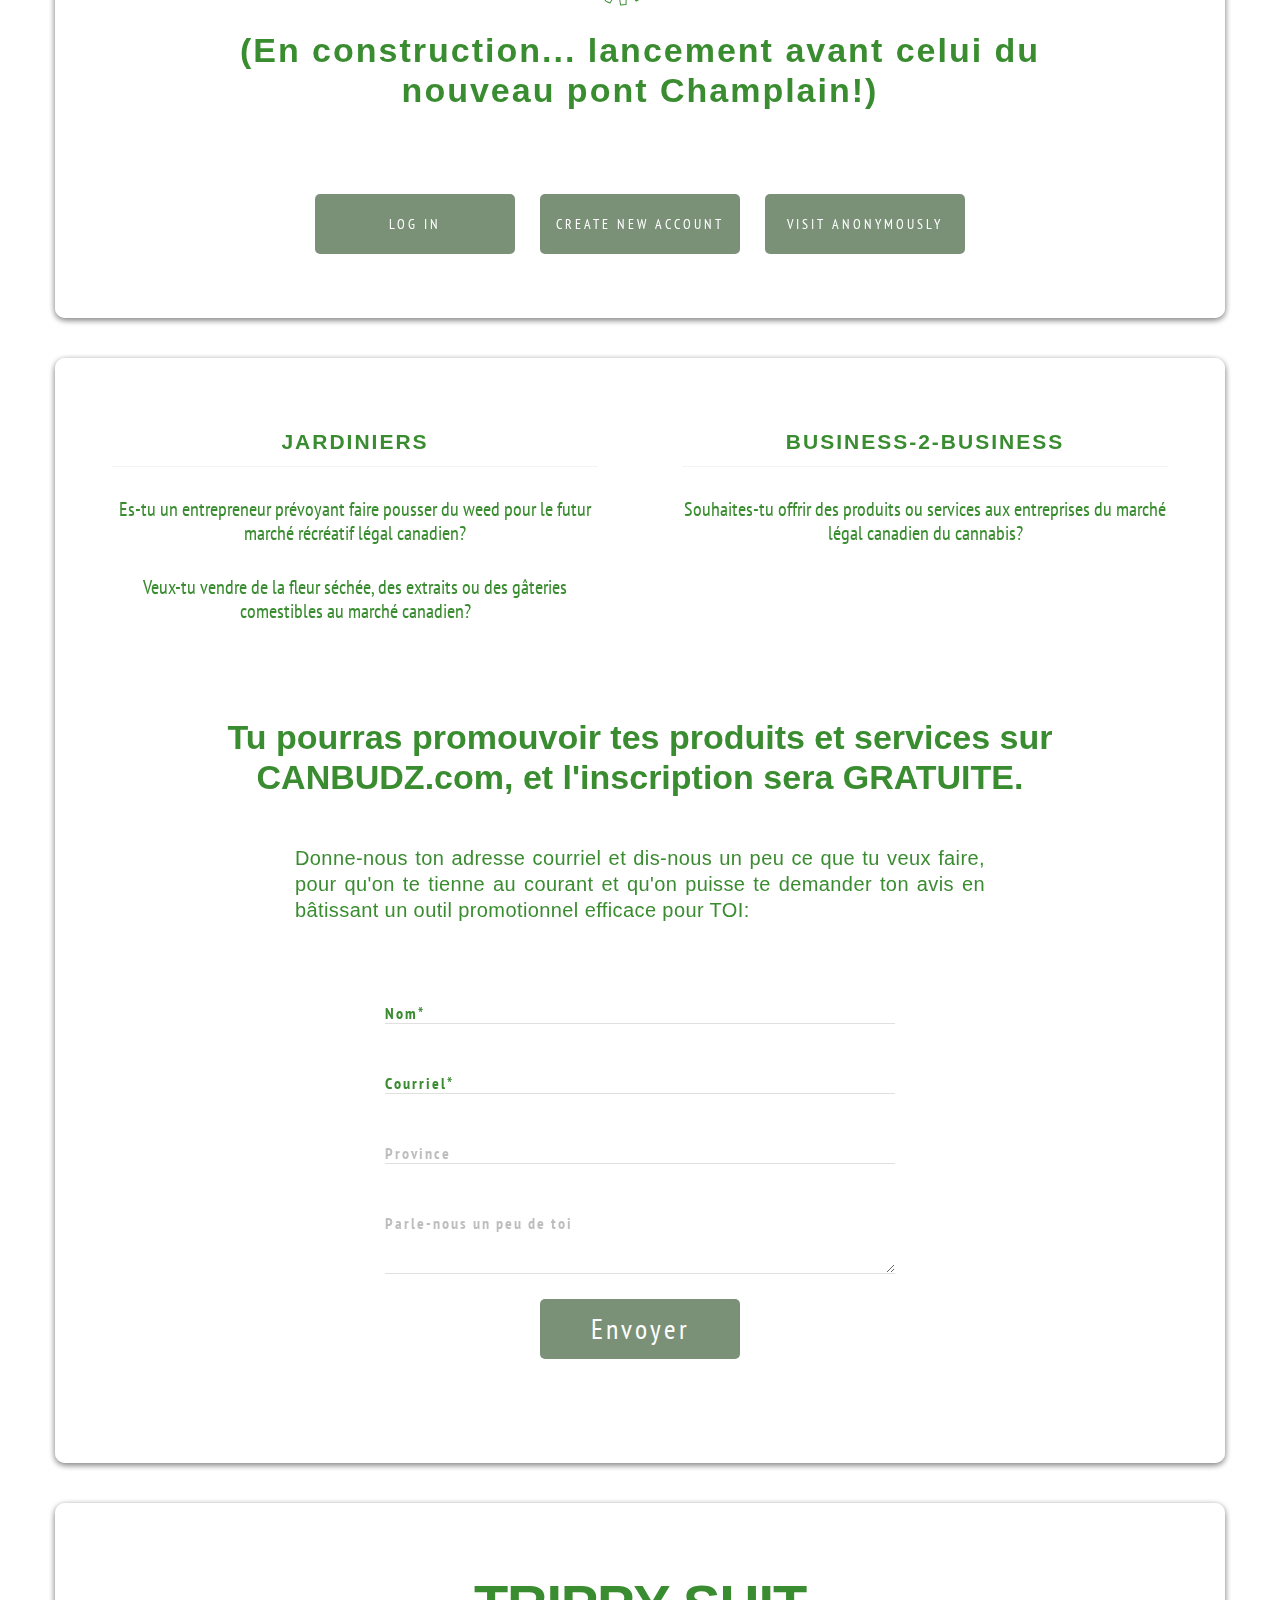
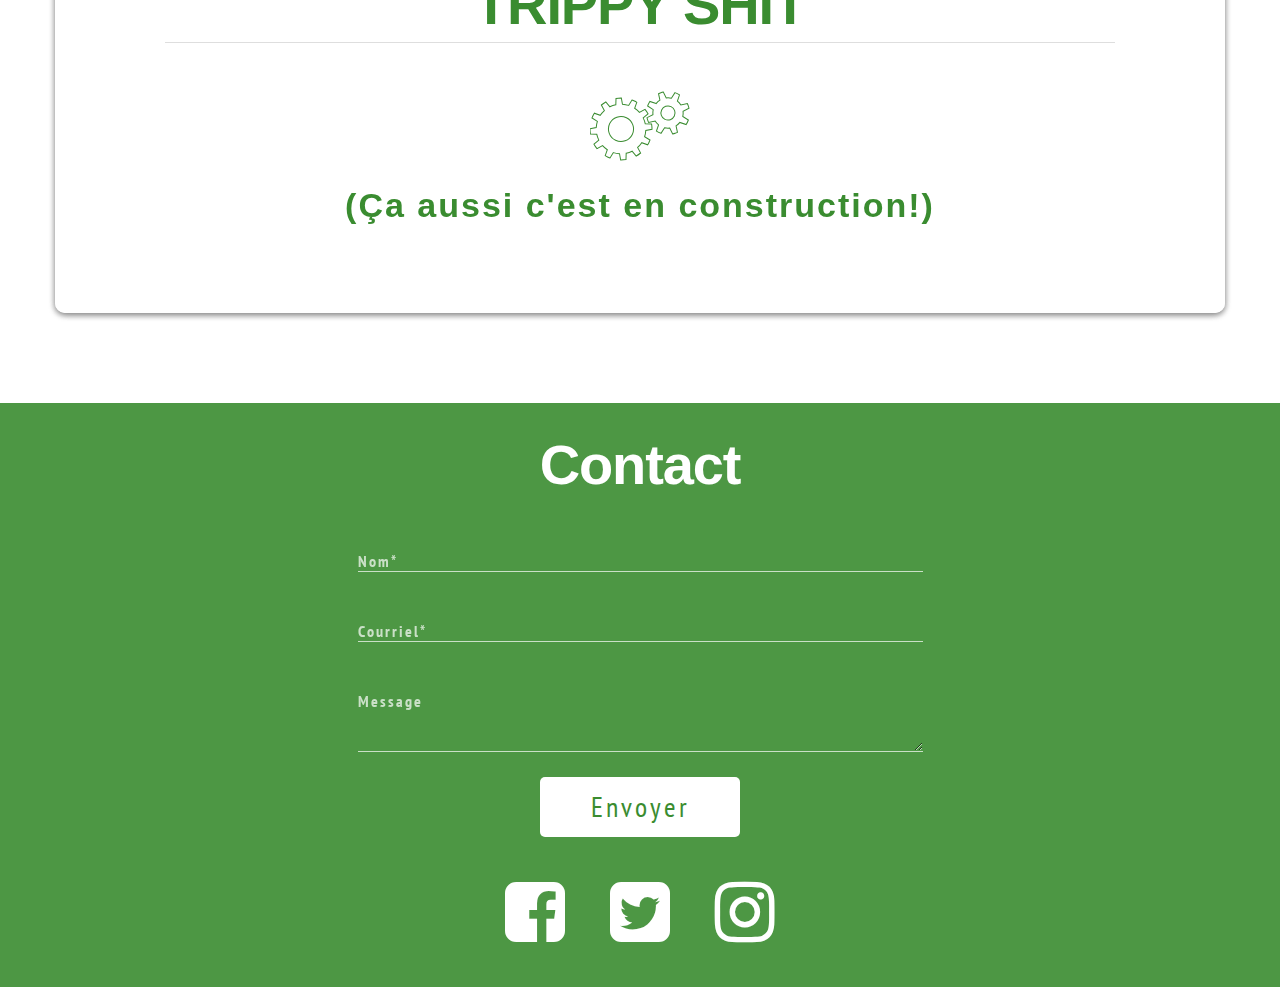
<file: french.html>
<!DOCTYPE html>
<html lang="en">

<head>
    <meta charset="UTF-8">
    <meta name="viewport" content="width=device-width, initial-scale=1.0">
    <meta http-equiv="X-UA-Compatible" content="ie=edge">
    <link rel="icon" type="image/png" sizes="192x192" href="./img/favicon.png">
    <title>CANBUDZ - Gelés comme des balles depuis 2018</title>
</head>

<body>
    <div class="background blur"></div>
    <header class="container-fluid header">
        <div class="logo-container">
            <div class="logo">
                <h1><a href="index.html"><img src="./img/leaf-compressed.png" alt="canbudz logo leaf">CANBUDZ</a></h1>
            </div>
            <div class="logo-text">
                <p>GELÉS COMME</p>
                <p>DES BALLES</p>
                <p>DEPUIS 2018</p>
            </div>
        </div>
        <div class="relative">
            <nav class="sticky navbar navbar-default">
                <div class="container-fluid">
                    <!-- Brand and toggle get grouped for better mobile display -->
                    <div class="navbar-header">
                        <button type="button" class="navbar-toggle collapsed" data-toggle="collapse" data-target="#bs-example-navbar-collapse-1" aria-label="menu" aria-expanded="false">
                        <span class="sr-only">Toggle navigation</span>
                        <span class="icon-bar"></span>
                        <span class="icon-bar"></span>
                        <span class="icon-bar"></span>
                      </button>
                        <a class="navbar-brand" href="index.html"><img src="./img/white-logo-compressed.png" height="50px" alt="canbudz logo white leaf"></a>
                    </div>
                    <!-- Collect the nav links, forms, and other content for toggling -->
                    <div class="collapse navbar-collapse" id="bs-example-navbar-collapse-1">
                        <ul class="nav navbar-nav navbar-right">
                            <li><a href="#about-section" class="button-nice btn-5">À propos</a></li>
                            <li><a href="#ambassadors-section" class="button-nice btn-5">Ambassadeurs</a></li>
                            <li><a href="#forum-section" class="button-nice btn-5">Forum</a></li>
                            <li><a href="#growers-section" class="button-nice btn-5">Jardiniers</a></li>
                            <li><a href="#growers-section" class="button-nice btn-5">B2B</a></li>
                            <li><a href="#trippy-section" class="button-nice btn-5">Trippy Shit</a></li>
                            <li><a href="#contact-section" class="button-nice btn-5">Contact</a></li>
                        </ul>
                    </div>
                    <!-- /.navbar-collapse -->
                </div>
                <!-- /.container-fluid -->
            </nav>
        </div>
    </header>
    <div class="container-fluid content-section">
        <div class="row" id="about-section">
            <article class="about container">
                <h1 class="col-xs-10 col-xs-offset-1">À PROPOS</h1>
                <h3 class="col-xs-10 col-xs-offset-1">Mission</h3>
                <p class="col-xs-10 col-xs-offset-1">CANBUDZ veut aider les jardiniers à joindre les poteux du futur marché récréatif légal canadien, d'un océan à l'autre, malgré qu'ils n'aient pas les poches profondes et les ressources de marketing de Big Weed.</p>
                <h3 class="col-xs-10 col-xs-offset-1">Comment ça va fonctionner</h3>
                <h4 class="col-xs-10 col-xs-offset-1">(si la loi le permet)</h4>
                <p class="col-xs-10 col-xs-offset-1">Les poteux pourront magasiner les produits, les souches et les producteurs, acheter directement sur la plate-forme, et se faire livrer leur weed chez eux par Postes Canada.</p>
                <p class="col-xs-10 col-xs-offset-1">Les producteurs pourront présenter leurs produits et marques sur des pages personalisées, prendre des commandes et recevoir des paiements à travers le site. L'adhésion pour les producteurs sera GRATUITE à 100%... le seul argent qu'on prendra,
                    ce sera 5% sur les ventes faites via CANBUDZ...</p>
                <h3 class="col-xs-10 col-xs-offset-1">On y est presque</h3>
                <p class="col-xs-10 col-xs-offset-1">Le pot est illégal au Canada depuis près d'un siècle. Ça va bientôt changer, mais on est pas encore tout à fait rendus. Nous espérons que le gouvernement Trudeau va bientôt remplir sa promesse électorale de la LÉGALISER, tout en appliquant
                    les recommandations équitables et pragmatiques du <a href="http://canadiensensante.gc.ca/task-force-marijuana-groupe-etude/framework-cadre/index-fra.php">rapport récemment publié par son groupe de travail sur la légalisation</a> concernant
                    la place des petites et moyennes entreprises dans le futur marché légal du weed au Canada.</p>
                <p class="col-xs-10 col-xs-offset-1">Nous espérons que la loi à venir permettra une scène de la ganja variée et inclusive, et nous permettra de faire de CANBUDZ une communauté dynamique où les Canadiennes et Canadiens pourront échanger et célébrer une plante merveilleuse,
                    appréciée des humains depuis des millénaires.</p>
            </article>
        </div>
        <div class="row" id="ambassadors-section">
            <article class="ambassadors container">
                <h1 class="col-xs-10 col-xs-offset-1">AMBASSADEURS</h1>
                <p class="col-xs-10 col-xs-offset-1">Bâtir une communauté, ça prend du monde... Mais c'est énorme le Canada, on est loins les uns des autres! C'est pour ça qu'on a besoin de ton aide pour répandre le message à travers nos 9 984 670 kilomètres carrés...</p>
                <p class="col-xs-10 col-xs-offset-1">On a quelque chose de vraiment cool de prévu pour le 4:20 cette année, mais on a besoin de ton aide pour se joindre au party dans ta ville ou ton village. Et y'aura un petit cadeau pour toi qu'on ne vendra tout simplement pas par après...</p>
                <h3 class="col-xs-10 col-xs-offset-1">Sois la première ou le premier dans ta ville à en savoir plus:</h3>
                <form class="col-xs-12 col-md-6 col-md-offset-3" action="#">
                    <div class="col-xs-12 mdl-textfield mdl-js-textfield mdl-textfield--floating-label">
                        <input class="mdl-textfield__input" type="text" required>
                        <label class="mdl-textfield__label" for="sample3">Nom*</label>
                    </div>
                    <div class="col-xs-12 form-group mdl-textfield mdl-js-textfield mdl-textfield--floating-label">
                        <input class="mdl-textfield__input" type="email" required>
                        <label class="mdl-textfield__label" for="sample3">Courriel*</label>
                    </div>
                    <div class="col-xs-12 form-group mdl-textfield mdl-js-textfield mdl-textfield--floating-label">
                        <input class="mdl-textfield__input" type="tel">
                        <label class="mdl-textfield__label" for="sample3">Téléphone</label>
                    </div>
                    <div class="col-xs-12 form-group mdl-textfield mdl-js-textfield mdl-textfield--floating-label">
                        <input class="mdl-textfield__input" type="email">
                        <label class="mdl-textfield__label" for="sample3">Ville</label>
                    </div>
                    <div class="col-xs-12 form-group mdl-textfield mdl-js-textfield mdl-textfield--floating-label">
                        <input class="mdl-textfield__input" type="email">
                        <label class="mdl-textfield__label" for="sample3">Province</label>
                    </div>
                    <button onclick="location.href='#'" id="submit-button" aria-label="bacome ambassadors" aria-labelledby="submit-button" disabled>Envoyer</button>
                </form>
            </article>
        </div>
        <div class="row" id="forum-section">
            <article class="forum container">
                <h1 class="col-xs-10 col-xs-offset-1">FORUM</h1>
                <div class="col-xs-10 col-xs-offset-1 forum-message">
                    <h2 class="gear">
                      <svg version="1.1" xmlns="http://www.w3.org/2000/svg" xmlns:xlink="http://www.w3.org/1999/xlink" x="0px" y="0px" width="100.001px" height="70px" viewbox="0 0 100 68">
                        <g id="large">
                        <path d="M55.777,38.473l6.221-1.133c0.017-1.791-0.123-3.573-0.41-5.324l-6.321-0.19c-0.438-2.053-1.135-4.048-2.076-5.931l4.82-4.094c-0.868-1.552-1.874-3.028-3.005-4.417l-5.569,2.999c-1.385-1.54-2.98-2.921-4.771-4.099l2.124-5.954c-0.759-0.452-1.543-0.878-2.357-1.269c-0.811-0.39-1.625-0.732-2.449-1.046l-3.325,5.381c-2.038-0.665-4.113-1.052-6.183-1.174L31.34,6.002c-1.792-0.02-3.571,0.119-5.32,0.406l-0.191,6.32c-2.056,0.439-4.051,1.137-5.936,2.08l-4.097-4.82c-1.546,0.872-3.022,1.875-4.407,3.006l2.996,5.566c-1.54,1.384-2.925,2.985-4.104,4.778c-2.16-0.771-4.196-1.498-5.953-2.127c-0.449,0.765-0.875,1.544-1.265,2.354c-0.39,0.811-0.733,1.63-1.049,2.457c1.587,0.981,3.424,2.119,5.377,3.325c-0.662,2.037-1.049,4.117-1.172,6.186l-6.218,1.136c-0.021,1.789,0.12,3.566,0.407,5.321l6.32,0.188c0.442,2.06,1.143,4.057,2.082,5.937l-4.818,4.095c0.872,1.549,1.873,3.026,3.009,4.412l5.563-2.998c1.392,1.54,2.989,2.92,4.777,4.099l-2.121,5.954c0.756,0.446,1.538,0.871,2.348,1.258c0.813,0.394,1.633,0.739,2.462,1.05l3.326-5.375c2.033,0.662,4.109,1.05,6.175,1.17l1.137,6.221c1.791,0.019,3.569-0.123,5.323-0.407l0.194-6.324c2.053-0.438,4.045-1.136,5.927-2.079l4.093,4.817c1.55-0.865,3.026-1.87,4.414-2.999l-2.995-5.572c1.537-1.385,2.914-2.98,4.093-4.772l5.953,2.127c0.448-0.761,0.878-1.545,1.268-2.356c0.388-0.808,0.729-1.631,1.047-2.458l-5.378-3.324C55.268,42.615,55.655,40.542,55.777,38.473z M42.302,42.435c-3.002,6.243-10.495,8.872-16.737,5.866c-6.244-2.999-8.872-10.493-5.867-16.736c3.002-6.244,10.495-8.873,16.736-5.869C42.676,28.698,45.306,36.19,42.302,42.435z" fill="none" stroke="#3a8c30" />
                        <animatetransform attributename="transform" begin="0s" dur="3s" type="rotate" from="0 31 37" to="360 31 37" repeatcount="indefinite"> </animatetransform>
                        </g>
                        <g id="small">
                        <path d="M93.068,19.253L99,16.31c-0.371-1.651-0.934-3.257-1.679-4.776l-6.472,1.404c-0.902-1.436-2.051-2.735-3.42-3.819l2.115-6.273c-0.706-0.448-1.443-0.867-2.213-1.238c-0.774-0.371-1.559-0.685-2.351-0.958l-3.584,5.567c-1.701-0.39-3.432-0.479-5.118-0.284L73.335,0c-1.652,0.367-3.256,0.931-4.776,1.672l1.404,6.47c-1.439,0.899-2.744,2.047-3.835,3.419c-2.208-0.746-4.38-1.476-6.273-2.114c-0.451,0.71-0.874,1.448-1.244,2.229c-0.371,0.764-0.68,1.541-0.954,2.329c1.681,1.078,3.612,2.323,5.569,3.579c-0.399,1.711-0.486,3.449-0.291,5.145c-2.086,1.034-4.143,2.055-5.936,2.945c0.368,1.648,0.929,3.25,1.67,4.769c1.954-0.426,4.193-0.912,6.468-1.405c0.906,1.449,2.06,2.758,3.442,3.853l-2.117,6.27c0.708,0.449,1.439,0.865,2.218,1.236c0.767,0.371,1.551,0.685,2.338,0.96c1.081-1.68,2.319-3.612,3.583-5.574c1.714,0.401,3.457,0.484,5.156,0.288L82.695,42c1.651-0.371,3.252-0.931,4.773-1.676c-0.425-1.952-0.912-4.194-1.404-6.473c1.439-0.902,2.744-2.057,3.835-3.436l6.273,2.11c0.444-0.7,0.856-1.43,1.225-2.197c0.372-0.777,0.691-1.569,0.963-2.361l-5.568-3.586C93.181,22.677,93.269,20.939,93.068,19.253z M84.365,24.062c-1.693,3.513-5.908,4.991-9.418,3.302c-3.513-1.689-4.99-5.906-3.301-9.419c1.688-3.513,5.906-4.991,9.417-3.302C84.573,16.331,86.05,20.549,84.365,24.062z" fill="none" stroke="#3a8c30" />
                        <animatetransform attributename="transform" begin="0s" dur="2s" type="rotate" from="0 78 21" to="-360 78 21" repeatcount="indefinite"> </animatetransform>
                        </g>
                      </svg>
                    </h2>
                    <h3>(En construction... lancement avant celui du nouveau pont Champlain!)</h3>
                </div>
                <!-- <div class="col-xs-10 col-xs-offset-1 forum-message">

                </div>
                <div class="col-xs-10 col-xs-offset-1 forum-message">

                </div> -->
                <div class="col-xs-10 col-xs-offset-1 forum-buttons">
                    <button onclick="location.href='#'" id="login-button" disabled>LOG IN</button>
                    <button onclick="location.href='#'" id="new-account-button" disabled>CREATE NEW ACCOUNT</button>
                    <button onclick="location.href='#'" id="anonymous-button" disabled>VISIT ANONYMOUSLY</button>
                </div>
            </article>
        </div>
        <div class="row" id="growers-section">
            <article class="container growers-b2b">
                <div class="col-xs-12 col-sm-6">
                    <div class="growers">
                        <h2>JARDINIERS</h2>
                        <p>Es-tu un entrepreneur prévoyant faire pousser du weed pour le futur marché récréatif légal canadien?</p>
                        <p>Veux-tu vendre de la fleur séchée, des extraits ou des gâteries comestibles au marché canadien?</p>
                    </div>
                </div>
                <div class="col-xs-12 col-sm-6">
                    <div class="b2b">
                        <h2>BUSINESS-2-BUSINESS</h2>
                        <p>Souhaites-tu offrir des produits ou services aux entreprises du marché légal canadien du cannabis?</p>
                    </div>
                </div>
                <div class="col-xs-12">
                    <div class="col-xs-12 b2b-form">
                        <h3 class="col-xs-10 col-xs-offset-1">Tu pourras promouvoir tes produits et services sur CANBUDZ.com, et l'inscription sera GRATUITE.</h3>
                        <h5 class="col-xs-10 col-xs-offset-1 col-sm-8 col-sm-offset-2">Donne-nous ton adresse courriel et dis-nous un peu ce que tu veux faire, pour qu'on te tienne au courant et qu'on puisse te demander ton avis en bâtissant un outil promotionnel efficace pour TOI:</h5>
                        <form class="col-xs-12 col-md-6 col-md-offset-3" action="#">
                            <div class="col-xs-12 mdl-textfield mdl-js-textfield mdl-textfield--floating-label">
                                <input class="mdl-textfield__input" type="text" required>
                                <label class="mdl-textfield__label" for="sample3">Nom*</label>
                            </div>
                            <div class="col-xs-12 form-group mdl-textfield mdl-js-textfield mdl-textfield--floating-label">
                                <input class="mdl-textfield__input" type="email" required>
                                <label class="mdl-textfield__label" for="sample3">Courriel*</label>
                            </div>
                            <div class="col-xs-12 form-group mdl-textfield mdl-js-textfield mdl-textfield--floating-label">
                                <input class="mdl-textfield__input" type="email">
                                <label class="mdl-textfield__label" for="sample3">Province</label>
                            </div>
                            <div class="col-xs-12 form-group mdl-textfield mdl-js-textfield mdl-textfield--floating-label">
                                <textarea class="mdl-textfield__input" type="text" rows="3" id="textarea"></textarea>
                                <label class="mdl-textfield__label" for="sample5">Parle-nous un peu de toi</label>
                            </div>
                            <button onclick="location.href='#'" id="submit-button-b2b" aria-label="bacome a business partner" aria-labelledby="submit-button-b2b" disabled>Envoyer</button>
                        </form>
                    </div>
                </div>
            </article>
        </div>
        <div class="row" id="trippy-section">
            <article class="trippy container">
                <h1 class="col-xs-10 col-xs-offset-1">TRIPPY SHIT</h1>
                <div class="col-xs-10 col-xs-offset-1">
                    <h2 class="gear">
                    <svg version="1.1" xmlns="http://www.w3.org/2000/svg" xmlns:xlink="http://www.w3.org/1999/xlink" x="0px" y="0px" width="100.001px" height="70px" viewbox="0 0 100 68">
                      <g id="large2">
                      <path d="M55.777,38.473l6.221-1.133c0.017-1.791-0.123-3.573-0.41-5.324l-6.321-0.19c-0.438-2.053-1.135-4.048-2.076-5.931l4.82-4.094c-0.868-1.552-1.874-3.028-3.005-4.417l-5.569,2.999c-1.385-1.54-2.98-2.921-4.771-4.099l2.124-5.954c-0.759-0.452-1.543-0.878-2.357-1.269c-0.811-0.39-1.625-0.732-2.449-1.046l-3.325,5.381c-2.038-0.665-4.113-1.052-6.183-1.174L31.34,6.002c-1.792-0.02-3.571,0.119-5.32,0.406l-0.191,6.32c-2.056,0.439-4.051,1.137-5.936,2.08l-4.097-4.82c-1.546,0.872-3.022,1.875-4.407,3.006l2.996,5.566c-1.54,1.384-2.925,2.985-4.104,4.778c-2.16-0.771-4.196-1.498-5.953-2.127c-0.449,0.765-0.875,1.544-1.265,2.354c-0.39,0.811-0.733,1.63-1.049,2.457c1.587,0.981,3.424,2.119,5.377,3.325c-0.662,2.037-1.049,4.117-1.172,6.186l-6.218,1.136c-0.021,1.789,0.12,3.566,0.407,5.321l6.32,0.188c0.442,2.06,1.143,4.057,2.082,5.937l-4.818,4.095c0.872,1.549,1.873,3.026,3.009,4.412l5.563-2.998c1.392,1.54,2.989,2.92,4.777,4.099l-2.121,5.954c0.756,0.446,1.538,0.871,2.348,1.258c0.813,0.394,1.633,0.739,2.462,1.05l3.326-5.375c2.033,0.662,4.109,1.05,6.175,1.17l1.137,6.221c1.791,0.019,3.569-0.123,5.323-0.407l0.194-6.324c2.053-0.438,4.045-1.136,5.927-2.079l4.093,4.817c1.55-0.865,3.026-1.87,4.414-2.999l-2.995-5.572c1.537-1.385,2.914-2.98,4.093-4.772l5.953,2.127c0.448-0.761,0.878-1.545,1.268-2.356c0.388-0.808,0.729-1.631,1.047-2.458l-5.378-3.324C55.268,42.615,55.655,40.542,55.777,38.473z M42.302,42.435c-3.002,6.243-10.495,8.872-16.737,5.866c-6.244-2.999-8.872-10.493-5.867-16.736c3.002-6.244,10.495-8.873,16.736-5.869C42.676,28.698,45.306,36.19,42.302,42.435z" fill="none" stroke="#3a8c30" />
                      <animatetransform attributename="transform" begin="0s" dur="3s" type="rotate" from="0 31 37" to="360 31 37" repeatcount="indefinite"> </animatetransform>
                      </g>
                      <g id="small2">
                      <path d="M93.068,19.253L99,16.31c-0.371-1.651-0.934-3.257-1.679-4.776l-6.472,1.404c-0.902-1.436-2.051-2.735-3.42-3.819l2.115-6.273c-0.706-0.448-1.443-0.867-2.213-1.238c-0.774-0.371-1.559-0.685-2.351-0.958l-3.584,5.567c-1.701-0.39-3.432-0.479-5.118-0.284L73.335,0c-1.652,0.367-3.256,0.931-4.776,1.672l1.404,6.47c-1.439,0.899-2.744,2.047-3.835,3.419c-2.208-0.746-4.38-1.476-6.273-2.114c-0.451,0.71-0.874,1.448-1.244,2.229c-0.371,0.764-0.68,1.541-0.954,2.329c1.681,1.078,3.612,2.323,5.569,3.579c-0.399,1.711-0.486,3.449-0.291,5.145c-2.086,1.034-4.143,2.055-5.936,2.945c0.368,1.648,0.929,3.25,1.67,4.769c1.954-0.426,4.193-0.912,6.468-1.405c0.906,1.449,2.06,2.758,3.442,3.853l-2.117,6.27c0.708,0.449,1.439,0.865,2.218,1.236c0.767,0.371,1.551,0.685,2.338,0.96c1.081-1.68,2.319-3.612,3.583-5.574c1.714,0.401,3.457,0.484,5.156,0.288L82.695,42c1.651-0.371,3.252-0.931,4.773-1.676c-0.425-1.952-0.912-4.194-1.404-6.473c1.439-0.902,2.744-2.057,3.835-3.436l6.273,2.11c0.444-0.7,0.856-1.43,1.225-2.197c0.372-0.777,0.691-1.569,0.963-2.361l-5.568-3.586C93.181,22.677,93.269,20.939,93.068,19.253z M84.365,24.062c-1.693,3.513-5.908,4.991-9.418,3.302c-3.513-1.689-4.99-5.906-3.301-9.419c1.688-3.513,5.906-4.991,9.417-3.302C84.573,16.331,86.05,20.549,84.365,24.062z" fill="none" stroke="#3a8c30" />
                      <animatetransform attributename="transform" begin="0s" dur="2s" type="rotate" from="0 78 21" to="-360 78 21" repeatcount="indefinite"> </animatetransform>
                      </g>
                    </svg>
                  </h2>
                    <h3>(Ça aussi c'est en construction!)</h3>
                </div>
            </article>
        </div>
    </div>
    <div class="conteiner-fluid footer" id="contact-section">
        <article class="container-fluid contact">
            <div class="col-xs-12">
                <div class="col-xs-12 contact-form">
                    <h1 class="col-xs-10 col-xs-offset-1">Contact</h1>
                    <form class="col-xs-12 col-md-6 col-md-offset-3" action="#">
                        <div class="col-xs-12 mdl-textfield mdl-js-textfield mdl-textfield--floating-label">
                            <input class="mdl-textfield__input" type="text" required>
                            <label class="mdl-textfield__label" for="sample3">Nom*</label>
                        </div>
                        <div class="col-xs-12 form-group mdl-textfield mdl-js-textfield mdl-textfield--floating-label">
                            <input class="mdl-textfield__input" type="email" required>
                            <label class="mdl-textfield__label" for="sample3">Courriel*</label>
                        </div>
                        <div class="col-xs-12 form-group mdl-textfield mdl-js-textfield mdl-textfield--floating-label">
                            <textarea class="mdl-textfield__input" type="text" rows="3"></textarea>
                            <label class="mdl-textfield__label" for="sample3">Message</label>
                        </div>
                        <button onclick="location.href='#'" id="submit-button-contact" aria-label="bacome a business partner" aria-labelledby="submit-button-b2b" disabled>Envoyer</button>
                    </form>
                </div>
                <div class="col-xs-12 social">
                    <button onclick="window.open('http://www.facebook.com/canbudz')" type="button" name="Facebook button"><i class="fa fa-facebook-square fa-5x" aria-hidden="true"></i></button>
                    <button onclick="window.open('http://www.twitter.com/canbudz')" type="button" name="Twitter button"><i class="fa fa-twitter-square fa-5x" aria-hidden="true"></i></button>
                    <button onclick="window.open('http://www.instagram.com/canbudz')" type="button" name="Instagram button"><i class="fa fa-instagram fa-5x" aria-hidden="true"></i></button>
                </div>
            </div>
        </article>

    </div>
    <link rel="stylesheet" href="./css/bootstrap.min.css" media="bogus" onload="if(media!='all')media='all'">
    <link rel="stylesheet" href="./css/eng.min.css" media="bogus" onload="if(media!='all')media='all'">
    <link href="https://fonts.googleapis.com/css?family=PT+Sans+Narrow:400,700" rel="stylesheet" media="bogus" onload="if(media!='all')media='all'">
    <script src="./js/jquery-3.1.1.min.js" charset="utf-8"></script>
    <script src="./js/bootstrap.min.js" charset="utf-8" defer></script>
    <script src="./js/material.min.js" charset="utf-8" defer></script>
    <script type="text/javascript" defer>
        // sticky nav bar on scroll
        jQuery(function($) {
            $(document).ready(function() {
                var $header = $('.header');
                var $sticky = $('.sticky');

                $(window).scroll(function() {
                    if ($(window).scrollTop() >= $header.outerHeight()) {
                        $sticky.addClass('fixed');
                    } else {
                        $sticky.removeClass('fixed');
                    }
                });

                /*Navigation bar
                  ========================*/
                $('a[href*="#"]:not([href="#"])').click(function() {
                    if (location.pathname.replace(/^\//, '') == this.pathname.replace(/^\//, '') && location.hostname == this.hostname) {
                        var target = $(this.hash);
                        target = target.length ? target : $('[name=' + this.hash.slice(1) + ']');

                        if (target.length) {
                            $('html, body').animate({
                                scrollTop: target.offset().top - $('.navbar-header').height()
                            }, 1000);
                            console.log($('.navbar-header').height());
                            return false;
                        }
                    }
                });
                $('.nav a').on('click', function() {
                    if ($(window).width() < 768) {
                        $('.navbar-toggle').click()
                    };
                });
                document.documentElement.addEventListener('touchstart', function(event) {
                    if (event.touches.length > 1) {
                        event.preventDefault();
                    }
                }, false);
            });
        });

        /*scroll to anchor
        ======================== */
        $('.scroll-to-anchor').click(function(e) {
            var target = this.hash;
            var $target = $(target);
            var sticky_nav_height = $('.sticky').outerHeight();

            $('html, body').stop().animate({
                'scrollTop': $target.offset().top - (sticky_nav_height + 15)
            }, 900, 'swing');

            e.preventDefault();
        });

        // change social size
        jQuery(function($) {
            var facebook = $(".fa-facebook-square");
            var twitter = $(".fa-twitter-square");
            var instagram = $(".fa-instagram");
            var social = [facebook, twitter, instagram];
            if ($(window).width() < 768) {
                for (var i = 0; i < social.length; i++) {
                    var socialCon = $(social[i]);
                    socialCon.removeClass('fa-5x');
                    socialCon.addClass('fa-4x');
                }
            }
        });
    </script>
</body>

</html>
</file>
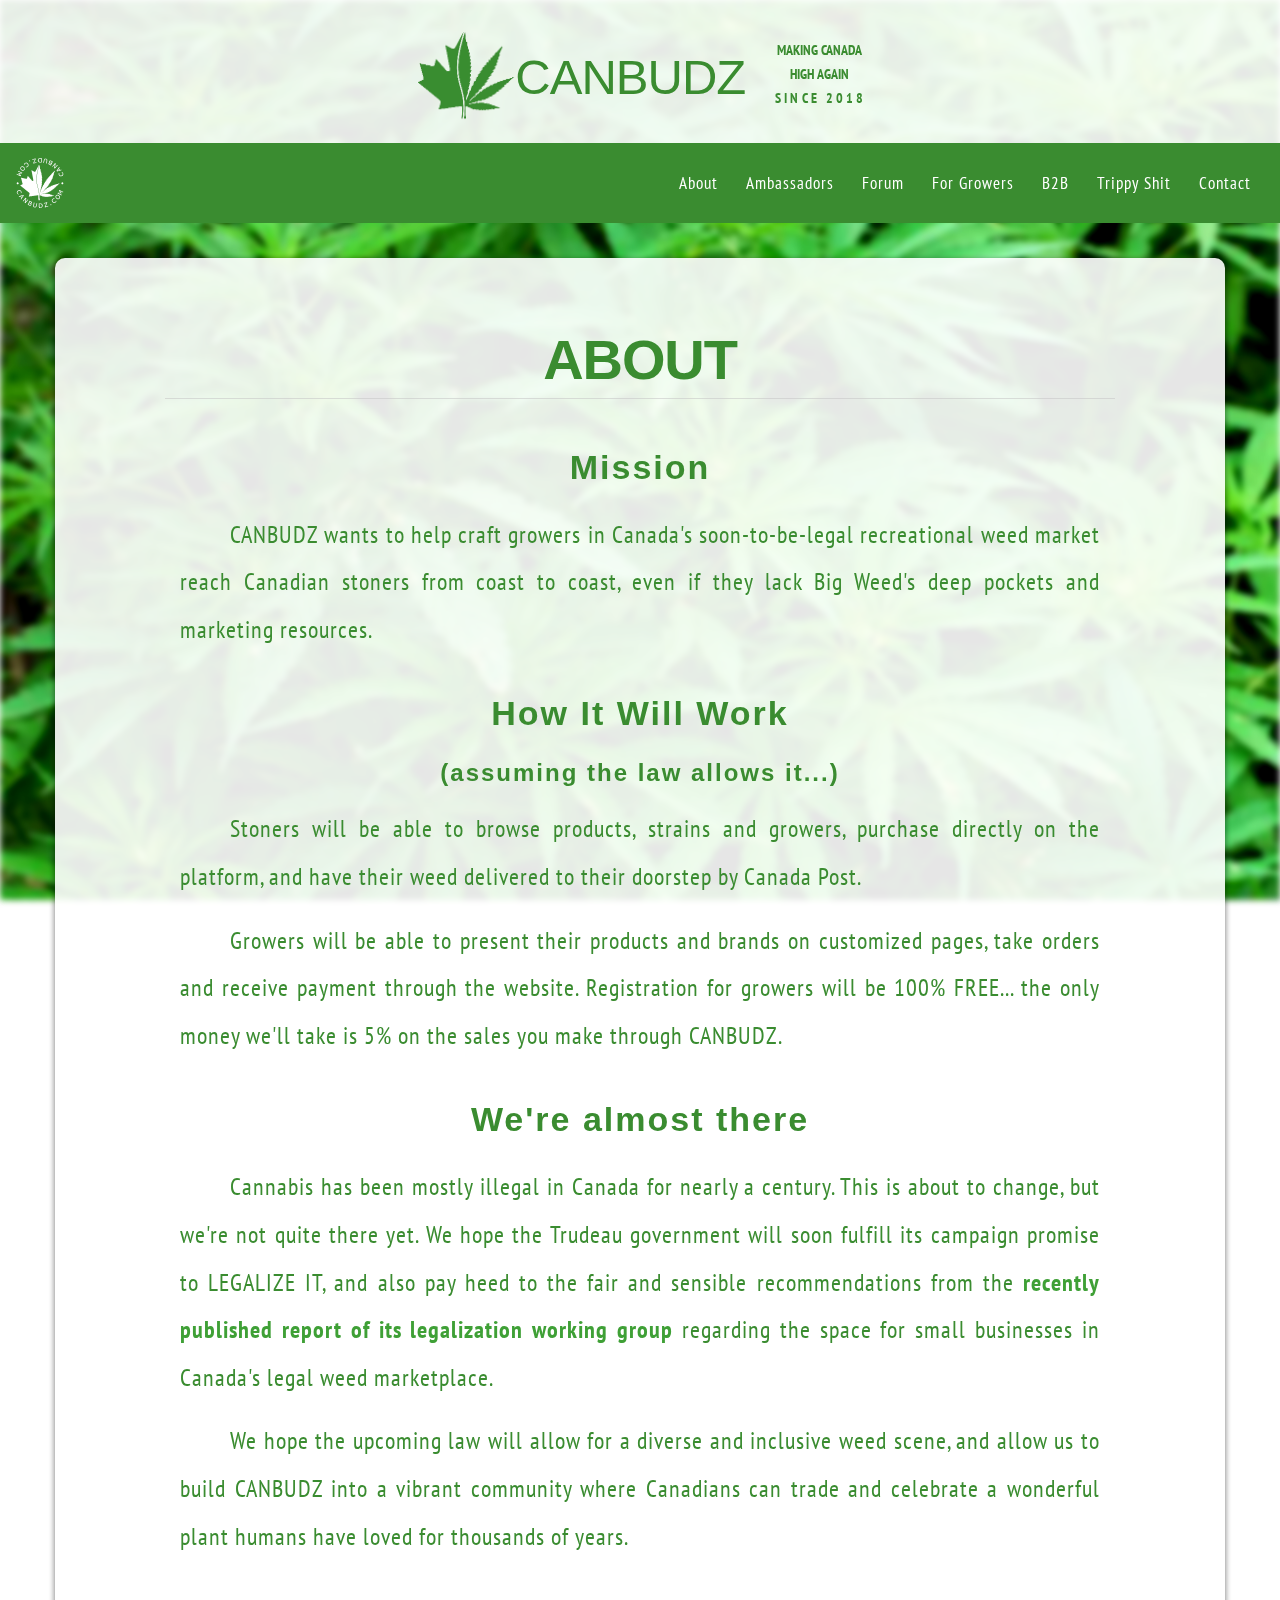
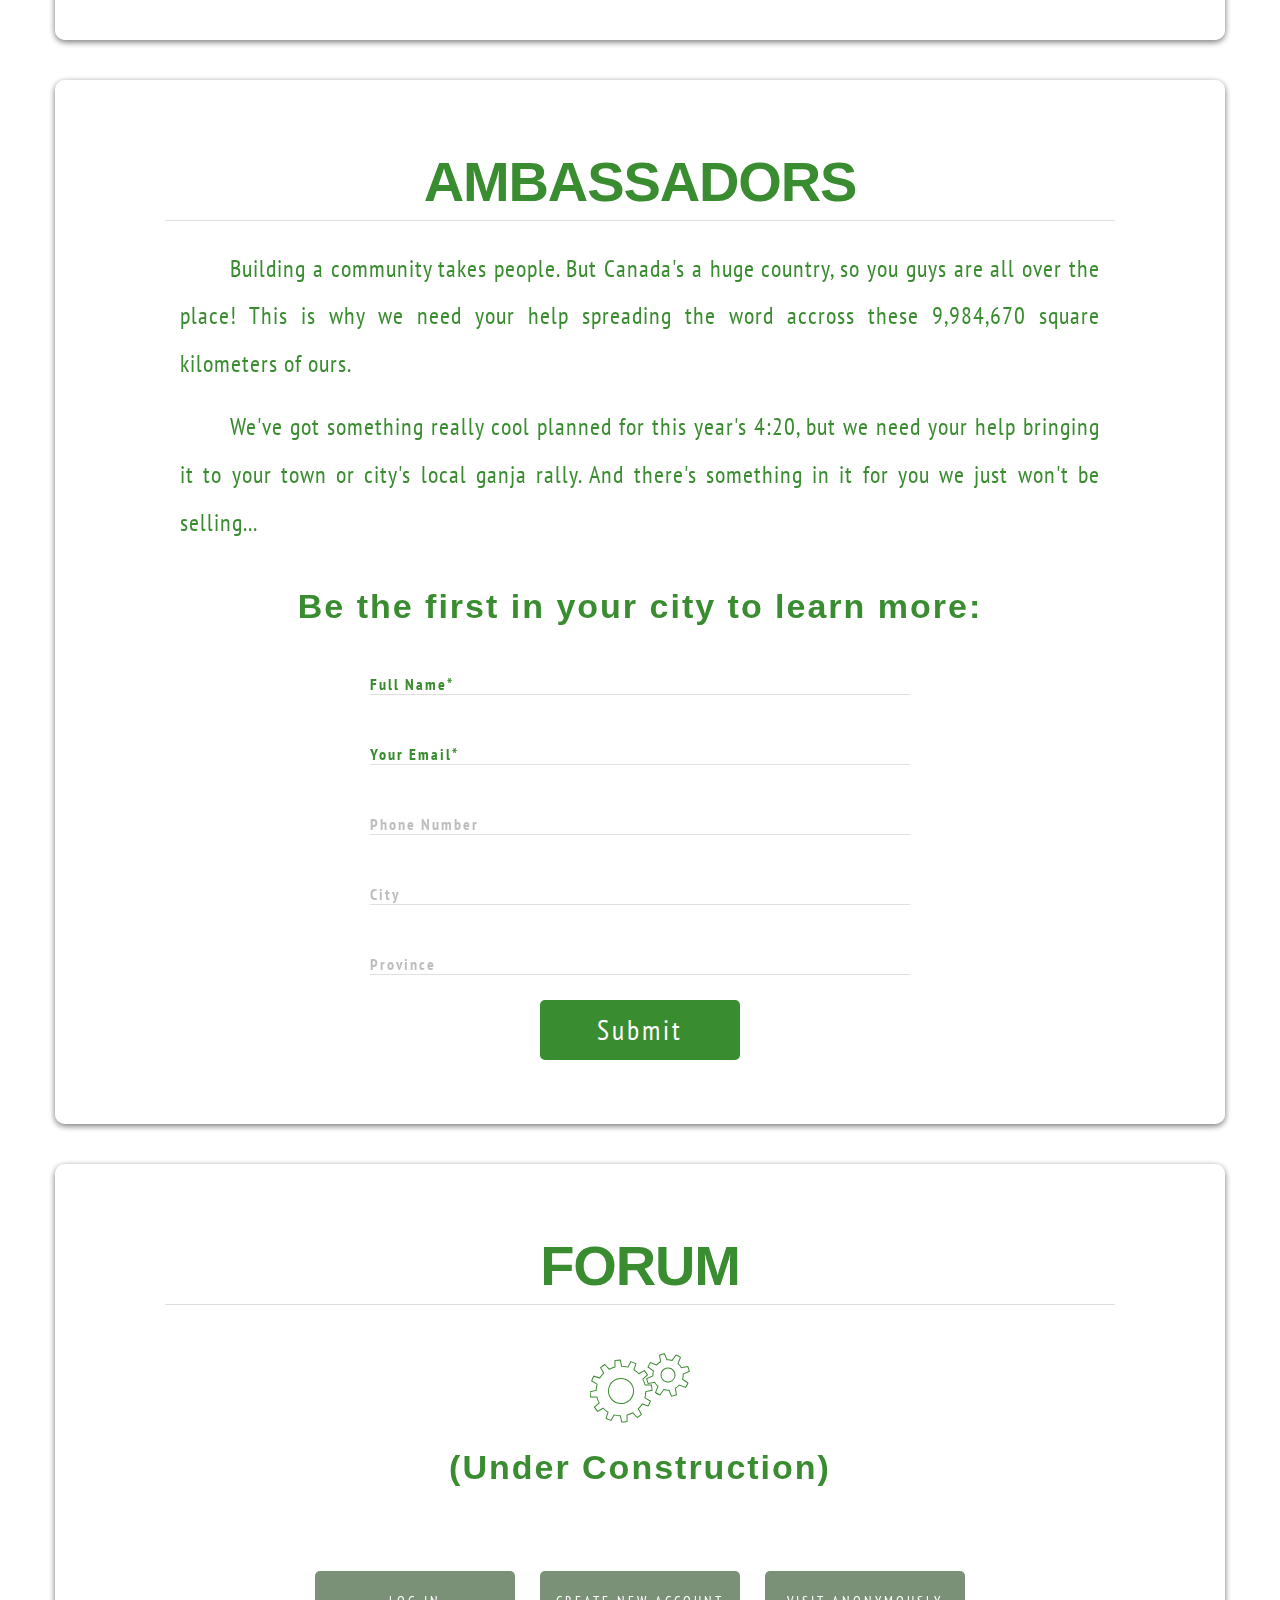
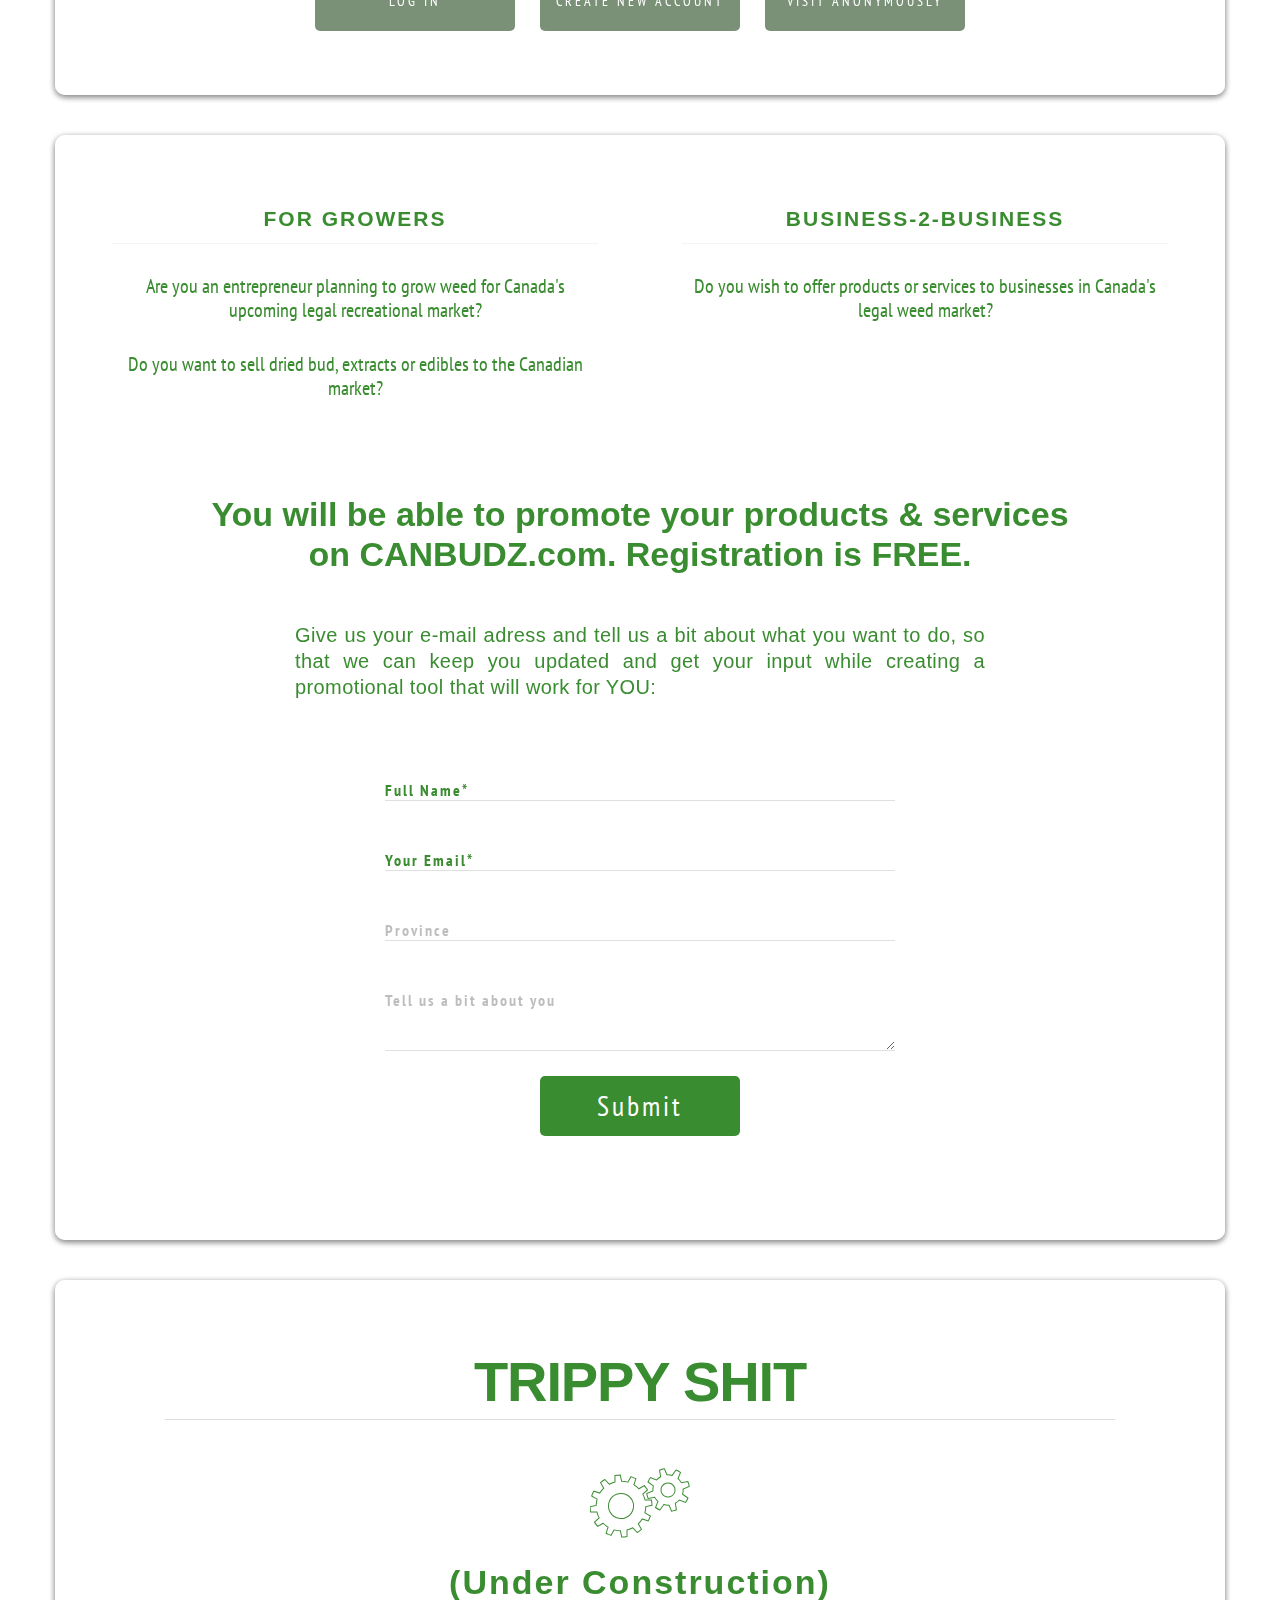
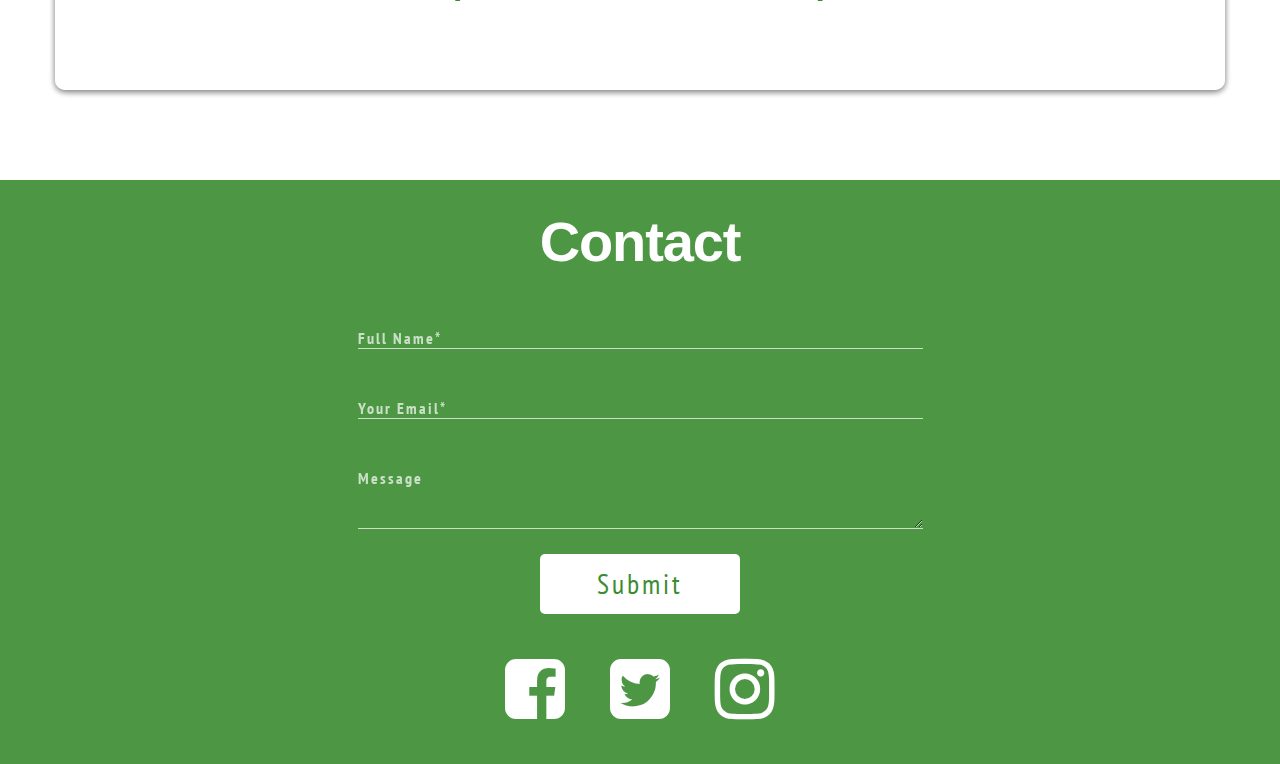
<file: production/eng.html>
<!DOCTYPE html><html lang="en"><head> <meta charset="UTF-8"> <meta name="viewport" content="width=device-width, initial-scale=1.0"> <meta http-equiv="X-UA-Compatible" content="ie=edge"> <link rel="icon" type="image/png" sizes="192x192" href="./img/favicon.png"> <link rel="stylesheet" href="./css/bootstrap.min.css" media="bogus" onload="if(media!='all')media='all'"> <style>body{font-family: 'PT Sans Narrow', sans-serif; letter-spacing: 2px; color: #3a8c30;}.background{background: url('../img/bg3.jpg'); width: 100vw; height: 100vh; display: flex; position: fixed; z-index: -1; -webkit-filter: blur(3px) brightness(1.1) contrast(120%); -moz-filter: blur(3px) brightness(1.1) contrast(120%); filter: blur(3px) brightness(1.1) contrast(120%);}.relative{position: relative;}.header{padding: 15px 0 15px 0; background-color: rgba(255, 255, 255, 0.9); text-align: center; position: relative; margin-bottom: 115px;}.logo-container{height: auto; display: block; margin: auto; margin-top: 13px; cursor: pointer;}.logo{height: 100px; width: auto; display: inline-block; vertical-align: middle; padding-top: 3px; color: #3a8c30;}.logo h1{font-size: 3.5em; margin: 0;}.logo a{text-decoration: none; color: #3a8c30; cursor: pointer;}.logo img{padding-bottom: 11px; height: 100px;}.logo-text{height: 100px; padding-top: 10px; padding-left: 30px; width: auto; display: inline-block; vertical-align: middle; color: #3a8c30;}.logo-text p{margin: 0; text-align: center; font-weight: bold;}.logo-text p:last-child{letter-spacing: 0.22em; margin-right: -0.22em;}.sticky{padding: 0; overflow: auto; background: #3a8c30; border: 0; position: absolute; top: 15px; left: 0; width: 100%; z-index: 5;}.sticky li{height: 80px; font-size: 1em; font-weight: bold; letter-spacing: 1px;}.navbar{border-radius: 0; margin-bottom: 0;}.nav>li>a{padding-left: 14px; padding-right: 14px; font-size: 1.2em;}.navbar-default .navbar-nav>li>a{height: 80px; padding-top: 30px; color: #fff; text-align: center; transition: 0.4s;}.navbar-default .navbar-nav>li>a:focus{color: #fff;}.navbar-default .navbar-nav>li>a:hover{background: rgba(255, 255, 255, 0.9); color: #3a8c30; transition: 0.4s;}.navbar-default .navbar-nav>li>a:hover:focus{color: #3a8c30;}.navbar-default .navbar-nav>li>a:hover:active{background: rgba(255, 255, 255, 0.9);}.navbar-default .navbar-toggle{border-color: #fff;}.navbar-default .navbar-toggle .icon-bar{background: #fff;}.navbar-default .navbar-toggle:hover, .navbar-default .navbar-toggle:focus{background: #3a8c30;}.fixed{position: fixed; top: 0; left: 0; width: 100%; bottom: initial;}.navbar-toggle{margin-top: 23px; margin-bottom: 23px;}.content-section{z-index: 1;}.about, .ambassadors, .forum, .growers-b2b, .trippy, .container{background: rgba(255, 255, 255, 0.9); text-align: justify; padding-top: 40px; padding-bottom: 64px; box-shadow: 0px 2px 6px rgba(0, 0, 0, 0.2), 0px 2px 6px rgba(0, 0, 0, 0.4); margin-bottom: 40px;}.about h1, .about h3, .about h4, .ambassadors h1, .ambassadors h3, .forum h1, .trippy h1, .contact h1{text-align: center; font-weight: bold; color: #3a8c30; cursor: default;}.about h1, .ambassadors h1, .forum h1, .trippy h1{border-bottom: 1px solid rgba(200, 200, 200, 0.6);}.about h4{margin-top: 0;}.about a{text-decoration: none; color: #3fa036; font-weight: bold;}.about a:hover{color: #307428;}.about p, .ambassadors p, .forum p{font-size: 1.7em; line-height: 2em; letter-spacing: 1px; text-indent: 50px;}.mdl-textfield{width: 100%;}.mdl-textfield__input{margin-bottom: 5px; padding-bottom: 0;}.mdl-textfield--floating-label.has-placeholder .mdl-textfield__label, .mdl-textfield--floating-label.is-dirty .mdl-textfield__label, .mdl-textfield--floating-label.is-focused .mdl-textfield__label{color: #3a8c30; font-size: 16px;}.mdl-textfield--floating-label.is-invalid .mdl-textfield__label{color: #3a8c30; font-size: 16px;}.mdl-textfield__label:after{background-color: #3a8c30;}.mdl-textfield.is-invalid .mdl-textfield__input{border-color: rgba(0, 0, 0, .12);}.mdl-textfield.is-invalid .mdl-textfield__label:after{background-color: #3a8c30;}form button{display: block; width: 200px; height: 60px; margin: auto; border: none; background-color: #3a8c30; color: #fff; font-size: 2em; letter-spacing: 3px; transition: 0.4s; border-radius: 5px;}form button:hover{background-color: #fff; border: 1px solid #3a8c30; color: #3a8c30;}.action{margin-top: 90px;}.gear{text-align: center;}.forum-message h3, .trippy h3{text-align: center; font-weight: bold;}.forum-buttons{margin-top: 40px; text-align: center;}.forum-buttons button{width: 200px; height: 60px; background: #3a8c30; border: none; border-radius: 5px; margin-left: 10px; margin-right: 10px; color: #fff; font-size: 1em; letter-spacing: 3px; transition: 0.4s; margin-top: 20px;}.forum-buttons button:hover{background-color: #fff; border: 1px solid #3a8c30; color: #3a8c30;}button:disabled{background: #7a9178; cursor: not-allowed;}button:disabled:hover{background: #7a9178; color: #fff;}.growers, .b2b{background-color: rgba(255, 255, 255, 0.9); border-radius: 10px; margin-top: 20px;}.growers-b2b h2{width: 90%; margin: auto; text-align: center; font-size: 1.5em; font-weight: bold; border-bottom: 1px solid rgba(200, 200, 200, 0.2); margin-bottom: 20px;}.growers-b2b p{width: 90%; margin: auto; text-align: center; font-size: 1.4em; padding-top: 10px; padding-bottom: 20px;}.growers-b2b h3{font-weight: bold; color: #3a8c30; text-align: center; letter-spacing: 0;}.growers-b2b h5{text-align: justify; color: #3a8c30; line-height: 1.3em;}.b2b-form{margin-top: 50px;}.b2b-form form{margin-top: 40px; margin-bottom: 40px;}.trippy h4{color: #3a8c30; text-align: center; font-weight: bold;}.trippy h2{text-align: center;}.footer{margin-top: 50px;}.footer h1{color: #fff;}.contact{background: rgba(58, 140, 48, 0.9);}#contact-section .mdl-textfield__label{color: rgba(255, 255, 255, 0.7);}#contact-section .mdl-textfield__input{border-bottom: 1px solid rgba(255, 255, 255, .7);}.footer .mdl-textfield--floating-label.has-placeholder .mdl-textfield__label, .mdl-textfield--floating-label.is-dirty .mdl-textfield__label, .mdl-textfield--floating-label.is-focused .mdl-textfield__label{color: #fff;}.footer .mdl-textfield--floating-label.is-invalid .mdl-textfield__label{color: #fff;}.footer .mdl-textfield__label:after{background-color: #fff;}.footer .mdl-textfield__input{color: #fff;}.footer .mdl-textfield.is-invalid .mdl-textfield__input{border-color: rgba(255, 255, 255, .9); color: #fff;}.footer .mdl-textfield.is-invalid .mdl-textfield__label:after{background-color: #fff; color: #fff;}.footer form button{background-color: #fff; color: #3a8c30; transition: .4s; margin-bottom: 40px;}.footer form button:hover{background-color: #3a8c30; border: 1px solid #fff; color: #fff;}.footer form button:disabled:hover{background-color: #fff; color: #3a8c30;}.social{text-align: center; margin-bottom: 40px;}.social button{color: #fff; padding: 0; background: none; border: 0;}.social button{margin-left: 20px; margin-right: 20px;}.social button i{transition: .2s;}.social button:hover i{transition: .2s; transform: scale(1.2);}@media (min-width:768px){.content-section{margin-top: 40px;}.about, .ambassadors, .forum, .growers-b2b, .trippy{border-radius: 10px;}}@media (max-width: 767px){h1{font-size: 2.5em;}h3{font-size: 1.5em;}.header{margin-bottom: 80px;}.about p, .ambassadors p, .forum p{font-size: 1.3em;}.navbar-default .navbar-nav>li{height: 50px;}.navbar-default .navbar-nav>li>a{padding-top: 17px; padding-bottom: 10px; font-size: 1.5em; height: 50px;}.social button{margin-left: 10px; margin-right: 10px;}}@media (max-width:400px){h1{font-size: 1.7em;}h3{font-size: 1.5em;}.about p, .ambassadors p, .forum p{line-height: 1.6em;}.logo{display: block; width: 100%; height: 50px;}.logo img{height: 50px;}.logo h1{font-size: 2.6em;}.b2b-form h3{font-size: 1em; width: 100%; margin-left: 0; line-height: 1.4em;}.b2b-form h5{margin-left: 0; width: 100%; font-size: 1em;}}</style> <title>CANBUDZ - Making Canada high again since 2018</title></head><body> <div class="background blur"></div><header class="container-fluid header"> <div class="logo-container"> <div class="logo"> <h1><a href="http://www.canbudz.com"><img src="./img/leaf-compressed.png" alt="canbudz logo leaf">CANBUDZ</a></h1> </div><div class="logo-text"> <p>MAKING CANADA</p><p>HIGH AGAIN</p><p>SINCE 2018</p></div></div><div class="relative"> <nav class="sticky navbar navbar-default"> <div class="container-fluid"> <div class="navbar-header"> <button type="button" class="navbar-toggle collapsed" data-toggle="collapse" data-target="#bs-example-navbar-collapse-1" aria-label="menu" aria-expanded="false"> <span class="sr-only">Toggle navigation</span> <span class="icon-bar"></span> <span class="icon-bar"></span> <span class="icon-bar"></span> </button> <a class="navbar-brand" href="http://www.canbudz.com"><img src="./img/white-logo-compressed.png" height="50px" alt="canbudz logo white leaf"></a> </div><div class="collapse navbar-collapse" id="bs-example-navbar-collapse-1"> <ul class="nav navbar-nav navbar-right"> <li><a href="#about-section" class="button-nice btn-5">About</a></li><li><a href="#ambassadors-section" class="button-nice btn-5">Ambassadors</a></li><li><a href="#forum-section" class="button-nice btn-5">Forum</a></li><li><a href="#growers-section" class="button-nice btn-5">For Growers</a></li><li><a href="#growers-section" class="button-nice btn-5">B2B</a></li><li><a href="#trippy-section" class="button-nice btn-5">Trippy Shit</a></li><li><a href="#contact-section" class="button-nice btn-5">Contact</a></li></ul> </div></div></nav> </div></header> <div class="container-fluid content-section"> <div class="row" id="about-section"> <article class="about container"> <h1 class="col-xs-10 col-xs-offset-1">ABOUT</h1> <h3 class="col-xs-10 col-xs-offset-1">Mission</h3> <p class="col-xs-10 col-xs-offset-1">CANBUDZ wants to help craft growers in Canada's soon-to-be-legal recreational weed market reach Canadian stoners from coast to coast, even if they lack Big Weed's deep pockets and marketing resources.</p><h3 class="col-xs-10 col-xs-offset-1">How It Will Work</h3> <h4 class="col-xs-10 col-xs-offset-1">(assuming the law allows it...)</h4> <p class="col-xs-10 col-xs-offset-1">Stoners will be able to browse products, strains and growers, purchase directly on the platform, and have their weed delivered to their doorstep by Canada Post.</p><p class="col-xs-10 col-xs-offset-1">Growers will be able to present their products and brands on customized pages, take orders and receive payment through the website. Registration for growers will be 100% FREE... the only money we'll take is 5% on the sales you make through CANBUDZ. </p><h3 class="col-xs-10 col-xs-offset-1">We're almost there</h3> <p class="col-xs-10 col-xs-offset-1">Cannabis has been mostly illegal in Canada for nearly a century. This is about to change, but we're not quite there yet. We hope the Trudeau government will soon fulfill its campaign promise to LEGALIZE IT, and also pay heed to the fair and sensible recommendations from the <a href="http://www.healthycanadians.gc.ca/task-force-marijuana-groupe-etude/framework-cadre/index-eng.php">recently published report of its legalization working group</a> regarding the space for small businesses in Canada's legal weed marketplace.</p><p class="col-xs-10 col-xs-offset-1">We hope the upcoming law will allow for a diverse and inclusive weed scene, and allow us to build CANBUDZ into a vibrant community where Canadians can trade and celebrate a wonderful plant humans have loved for thousands of years.</p></article> </div><div class="row" id="ambassadors-section"> <article class="ambassadors container"> <h1 class="col-xs-10 col-xs-offset-1">AMBASSADORS</h1> <p class="col-xs-10 col-xs-offset-1">Building a community takes people. But Canada's a huge country, so you guys are all over the place! This is why we need your help spreading the word accross these 9,984,670 square kilometers of ours.</p><p class="col-xs-10 col-xs-offset-1">We've got something really cool planned for this year's 4:20, but we need your help bringing it to your town or city's local ganja rally. And there's something in it for you we just won't be selling...</p><h3 class="col-xs-10 col-xs-offset-1">Be the first in your city to learn more:</h3> <form class="col-xs-12 col-md-6 col-md-offset-3" id="bacome-ambassadors" method="POST" action="http://formspree.io/canbudz.com@gmail.com"> <div class="col-xs-12 mdl-textfield mdl-js-textfield mdl-textfield--floating-label"> <input class="mdl-textfield__input" type="text" name="(Ambassadors form) Client Name:" required> <label class="mdl-textfield__label" for="sample3">Full Name*</label> </div><div class="col-xs-12 form-group mdl-textfield mdl-js-textfield mdl-textfield--floating-label"> <input class="mdl-textfield__input" type="email" name="(Ambassadors form) Email:" required> <label class="mdl-textfield__label" for="sample3">Your Email*</label> </div><div class="col-xs-12 form-group mdl-textfield mdl-js-textfield mdl-textfield--floating-label"> <input class="mdl-textfield__input" type="tel" name="(Ambassadors form) Phone number:"> <label class="mdl-textfield__label" for="sample3">Phone Number</label> </div><div class="col-xs-12 form-group mdl-textfield mdl-js-textfield mdl-textfield--floating-label"> <input class="mdl-textfield__input" type="text" name="(Ambassadors form) City:"> <label class="mdl-textfield__label" for="sample3">City</label> </div><div class="col-xs-12 form-group mdl-textfield mdl-js-textfield mdl-textfield--floating-label"> <input class="mdl-textfield__input" type="text" name="(Ambassadors form) Province:"> <label class="mdl-textfield__label" for="sample3">Province</label> </div><button onclick="location.href='#'" id="submit-button" aria-label="bacome ambassadors" aria-labelledby="submit-button" type="submit">Submit</button> </form> </article> </div><div class="row" id="forum-section"> <article class="forum container"> <h1 class="col-xs-10 col-xs-offset-1">FORUM</h1> <div class="col-xs-10 col-xs-offset-1 forum-message"> <h2 class="gear"> <svg version="1.1" xmlns="http://www.w3.org/2000/svg" xmlns:xlink="http://www.w3.org/1999/xlink" x="0px" y="0px" width="100.001px" height="70px" viewbox="0 0 100 68"> <g id="large"> <path d="M55.777,38.473l6.221-1.133c0.017-1.791-0.123-3.573-0.41-5.324l-6.321-0.19c-0.438-2.053-1.135-4.048-2.076-5.931l4.82-4.094c-0.868-1.552-1.874-3.028-3.005-4.417l-5.569,2.999c-1.385-1.54-2.98-2.921-4.771-4.099l2.124-5.954c-0.759-0.452-1.543-0.878-2.357-1.269c-0.811-0.39-1.625-0.732-2.449-1.046l-3.325,5.381c-2.038-0.665-4.113-1.052-6.183-1.174L31.34,6.002c-1.792-0.02-3.571,0.119-5.32,0.406l-0.191,6.32c-2.056,0.439-4.051,1.137-5.936,2.08l-4.097-4.82c-1.546,0.872-3.022,1.875-4.407,3.006l2.996,5.566c-1.54,1.384-2.925,2.985-4.104,4.778c-2.16-0.771-4.196-1.498-5.953-2.127c-0.449,0.765-0.875,1.544-1.265,2.354c-0.39,0.811-0.733,1.63-1.049,2.457c1.587,0.981,3.424,2.119,5.377,3.325c-0.662,2.037-1.049,4.117-1.172,6.186l-6.218,1.136c-0.021,1.789,0.12,3.566,0.407,5.321l6.32,0.188c0.442,2.06,1.143,4.057,2.082,5.937l-4.818,4.095c0.872,1.549,1.873,3.026,3.009,4.412l5.563-2.998c1.392,1.54,2.989,2.92,4.777,4.099l-2.121,5.954c0.756,0.446,1.538,0.871,2.348,1.258c0.813,0.394,1.633,0.739,2.462,1.05l3.326-5.375c2.033,0.662,4.109,1.05,6.175,1.17l1.137,6.221c1.791,0.019,3.569-0.123,5.323-0.407l0.194-6.324c2.053-0.438,4.045-1.136,5.927-2.079l4.093,4.817c1.55-0.865,3.026-1.87,4.414-2.999l-2.995-5.572c1.537-1.385,2.914-2.98,4.093-4.772l5.953,2.127c0.448-0.761,0.878-1.545,1.268-2.356c0.388-0.808,0.729-1.631,1.047-2.458l-5.378-3.324C55.268,42.615,55.655,40.542,55.777,38.473z M42.302,42.435c-3.002,6.243-10.495,8.872-16.737,5.866c-6.244-2.999-8.872-10.493-5.867-16.736c3.002-6.244,10.495-8.873,16.736-5.869C42.676,28.698,45.306,36.19,42.302,42.435z" fill="none" stroke="#3a8c30"/> <animatetransform attributename="transform" begin="0s" dur="3s" type="rotate" from="0 31 37" to="360 31 37" repeatcount="indefinite"> </animatetransform> </g> <g id="small"> <path d="M93.068,19.253L99,16.31c-0.371-1.651-0.934-3.257-1.679-4.776l-6.472,1.404c-0.902-1.436-2.051-2.735-3.42-3.819l2.115-6.273c-0.706-0.448-1.443-0.867-2.213-1.238c-0.774-0.371-1.559-0.685-2.351-0.958l-3.584,5.567c-1.701-0.39-3.432-0.479-5.118-0.284L73.335,0c-1.652,0.367-3.256,0.931-4.776,1.672l1.404,6.47c-1.439,0.899-2.744,2.047-3.835,3.419c-2.208-0.746-4.38-1.476-6.273-2.114c-0.451,0.71-0.874,1.448-1.244,2.229c-0.371,0.764-0.68,1.541-0.954,2.329c1.681,1.078,3.612,2.323,5.569,3.579c-0.399,1.711-0.486,3.449-0.291,5.145c-2.086,1.034-4.143,2.055-5.936,2.945c0.368,1.648,0.929,3.25,1.67,4.769c1.954-0.426,4.193-0.912,6.468-1.405c0.906,1.449,2.06,2.758,3.442,3.853l-2.117,6.27c0.708,0.449,1.439,0.865,2.218,1.236c0.767,0.371,1.551,0.685,2.338,0.96c1.081-1.68,2.319-3.612,3.583-5.574c1.714,0.401,3.457,0.484,5.156,0.288L82.695,42c1.651-0.371,3.252-0.931,4.773-1.676c-0.425-1.952-0.912-4.194-1.404-6.473c1.439-0.902,2.744-2.057,3.835-3.436l6.273,2.11c0.444-0.7,0.856-1.43,1.225-2.197c0.372-0.777,0.691-1.569,0.963-2.361l-5.568-3.586C93.181,22.677,93.269,20.939,93.068,19.253z M84.365,24.062c-1.693,3.513-5.908,4.991-9.418,3.302c-3.513-1.689-4.99-5.906-3.301-9.419c1.688-3.513,5.906-4.991,9.417-3.302C84.573,16.331,86.05,20.549,84.365,24.062z" fill="none" stroke="#3a8c30"/> <animatetransform attributename="transform" begin="0s" dur="2s" type="rotate" from="0 78 21" to="-360 78 21" repeatcount="indefinite"> </animatetransform> </g> </svg> </h2> <h3>(Under Construction)</h3> </div><div class="col-xs-10 col-xs-offset-1 forum-buttons"> <button onclick="location.href='#'" id="login-button" disabled>LOG IN</button> <button onclick="location.href='#'" id="new-account-button" disabled>CREATE NEW ACCOUNT</button> <button onclick="location.href='#'" id="anonymous-button" disabled>VISIT ANONYMOUSLY</button> </div></article> </div><div class="row" id="growers-section"> <article class="container growers-b2b"> <div class="col-xs-12 col-sm-6"> <div class="growers"> <h2>FOR GROWERS</h2> <p>Are you an entrepreneur planning to grow weed for Canada's upcoming legal recreational market?</p><p>Do you want to sell dried bud, extracts or edibles to the Canadian market?</p></div></div><div class="col-xs-12 col-sm-6"> <div class="b2b"> <h2>BUSINESS-2-BUSINESS</h2> <p>Do you wish to offer products or services to businesses in Canada's legal weed market?</p></div></div><div class="col-xs-12"> <div class="col-xs-12 b2b-form"> <h3 class="col-xs-10 col-xs-offset-1">You will be able to promote your products & services on CANBUDZ.com. Registration is FREE.</h3> <h5 class="col-xs-10 col-xs-offset-1 col-sm-8 col-sm-offset-2">Give us your e-mail adress and tell us a bit about what you want to do, so that we can keep you updated and get your input while creating a promotional tool that will work for YOU:</h5> <form class="col-xs-12 col-md-6 col-md-offset-3" method="POST" action="http://formspree.io/canbudz.com@gmail.com"> <div class="col-xs-12 mdl-textfield mdl-js-textfield mdl-textfield--floating-label"> <input class="mdl-textfield__input" type="text" name="(B2B) Client Name:" required> <label class="mdl-textfield__label" for="sample3">Full Name*</label> </div><div class="col-xs-12 form-group mdl-textfield mdl-js-textfield mdl-textfield--floating-label"> <input class="mdl-textfield__input" type="email" name="(B2B) Email:" required> <label class="mdl-textfield__label" for="sample3">Your Email*</label> </div><div class="col-xs-12 form-group mdl-textfield mdl-js-textfield mdl-textfield--floating-label"> <input class="mdl-textfield__input" type="text" name="(B2B) Province:"> <label class="mdl-textfield__label" for="sample3">Province</label> </div><div class="col-xs-12 form-group mdl-textfield mdl-js-textfield mdl-textfield--floating-label"> <textarea class="mdl-textfield__input" type="text" rows="3" id="textarea" name="(B2B) About:"></textarea> <label class="mdl-textfield__label" for="sample5">Tell us a bit about you</label> </div><button onclick="location.href='#'" id="submit-button-b2b" aria-label="bacome a business partner" aria-labelledby="submit-button-b2b" type="submit">Submit</button> </form> </div></div></article> </div><div class="row" id="trippy-section"> <article class="trippy container"> <h1 class="col-xs-10 col-xs-offset-1">TRIPPY SHIT</h1> <div class="col-xs-10 col-xs-offset-1"> <h2 class="gear"> <svg version="1.1" xmlns="http://www.w3.org/2000/svg" xmlns:xlink="http://www.w3.org/1999/xlink" x="0px" y="0px" width="100.001px" height="70px" viewbox="0 0 100 68"> <g id="large2"> <path d="M55.777,38.473l6.221-1.133c0.017-1.791-0.123-3.573-0.41-5.324l-6.321-0.19c-0.438-2.053-1.135-4.048-2.076-5.931l4.82-4.094c-0.868-1.552-1.874-3.028-3.005-4.417l-5.569,2.999c-1.385-1.54-2.98-2.921-4.771-4.099l2.124-5.954c-0.759-0.452-1.543-0.878-2.357-1.269c-0.811-0.39-1.625-0.732-2.449-1.046l-3.325,5.381c-2.038-0.665-4.113-1.052-6.183-1.174L31.34,6.002c-1.792-0.02-3.571,0.119-5.32,0.406l-0.191,6.32c-2.056,0.439-4.051,1.137-5.936,2.08l-4.097-4.82c-1.546,0.872-3.022,1.875-4.407,3.006l2.996,5.566c-1.54,1.384-2.925,2.985-4.104,4.778c-2.16-0.771-4.196-1.498-5.953-2.127c-0.449,0.765-0.875,1.544-1.265,2.354c-0.39,0.811-0.733,1.63-1.049,2.457c1.587,0.981,3.424,2.119,5.377,3.325c-0.662,2.037-1.049,4.117-1.172,6.186l-6.218,1.136c-0.021,1.789,0.12,3.566,0.407,5.321l6.32,0.188c0.442,2.06,1.143,4.057,2.082,5.937l-4.818,4.095c0.872,1.549,1.873,3.026,3.009,4.412l5.563-2.998c1.392,1.54,2.989,2.92,4.777,4.099l-2.121,5.954c0.756,0.446,1.538,0.871,2.348,1.258c0.813,0.394,1.633,0.739,2.462,1.05l3.326-5.375c2.033,0.662,4.109,1.05,6.175,1.17l1.137,6.221c1.791,0.019,3.569-0.123,5.323-0.407l0.194-6.324c2.053-0.438,4.045-1.136,5.927-2.079l4.093,4.817c1.55-0.865,3.026-1.87,4.414-2.999l-2.995-5.572c1.537-1.385,2.914-2.98,4.093-4.772l5.953,2.127c0.448-0.761,0.878-1.545,1.268-2.356c0.388-0.808,0.729-1.631,1.047-2.458l-5.378-3.324C55.268,42.615,55.655,40.542,55.777,38.473z M42.302,42.435c-3.002,6.243-10.495,8.872-16.737,5.866c-6.244-2.999-8.872-10.493-5.867-16.736c3.002-6.244,10.495-8.873,16.736-5.869C42.676,28.698,45.306,36.19,42.302,42.435z" fill="none" stroke="#3a8c30"/> <animatetransform attributename="transform" begin="0s" dur="3s" type="rotate" from="0 31 37" to="360 31 37" repeatcount="indefinite"> </animatetransform> </g> <g id="small2"> <path d="M93.068,19.253L99,16.31c-0.371-1.651-0.934-3.257-1.679-4.776l-6.472,1.404c-0.902-1.436-2.051-2.735-3.42-3.819l2.115-6.273c-0.706-0.448-1.443-0.867-2.213-1.238c-0.774-0.371-1.559-0.685-2.351-0.958l-3.584,5.567c-1.701-0.39-3.432-0.479-5.118-0.284L73.335,0c-1.652,0.367-3.256,0.931-4.776,1.672l1.404,6.47c-1.439,0.899-2.744,2.047-3.835,3.419c-2.208-0.746-4.38-1.476-6.273-2.114c-0.451,0.71-0.874,1.448-1.244,2.229c-0.371,0.764-0.68,1.541-0.954,2.329c1.681,1.078,3.612,2.323,5.569,3.579c-0.399,1.711-0.486,3.449-0.291,5.145c-2.086,1.034-4.143,2.055-5.936,2.945c0.368,1.648,0.929,3.25,1.67,4.769c1.954-0.426,4.193-0.912,6.468-1.405c0.906,1.449,2.06,2.758,3.442,3.853l-2.117,6.27c0.708,0.449,1.439,0.865,2.218,1.236c0.767,0.371,1.551,0.685,2.338,0.96c1.081-1.68,2.319-3.612,3.583-5.574c1.714,0.401,3.457,0.484,5.156,0.288L82.695,42c1.651-0.371,3.252-0.931,4.773-1.676c-0.425-1.952-0.912-4.194-1.404-6.473c1.439-0.902,2.744-2.057,3.835-3.436l6.273,2.11c0.444-0.7,0.856-1.43,1.225-2.197c0.372-0.777,0.691-1.569,0.963-2.361l-5.568-3.586C93.181,22.677,93.269,20.939,93.068,19.253z M84.365,24.062c-1.693,3.513-5.908,4.991-9.418,3.302c-3.513-1.689-4.99-5.906-3.301-9.419c1.688-3.513,5.906-4.991,9.417-3.302C84.573,16.331,86.05,20.549,84.365,24.062z" fill="none" stroke="#3a8c30"/> <animatetransform attributename="transform" begin="0s" dur="2s" type="rotate" from="0 78 21" to="-360 78 21" repeatcount="indefinite"> </animatetransform> </g> </svg> </h2> <h3>(Under Construction)</h3> </div></article> </div></div><div class="conteiner-fluid footer" id="contact-section"> <article class="container-fluid contact"> <div class="col-xs-12"> <div class="col-xs-12 contact-form"> <h1 class="col-xs-10 col-xs-offset-1">Contact</h1> <form class="col-xs-12 col-md-6 col-md-offset-3" method="POST" action="http://formspree.io/canbudz.com@gmail.com"> <div class="col-xs-12 mdl-textfield mdl-js-textfield mdl-textfield--floating-label"> <input class="mdl-textfield__input" type="text" name="(Contact) User name:" required> <label class="mdl-textfield__label" for="sample3">Full Name*</label> </div><div class="col-xs-12 form-group mdl-textfield mdl-js-textfield mdl-textfield--floating-label"> <input class="mdl-textfield__input" type="email" name="(Contact) Email:" required> <label class="mdl-textfield__label" for="sample3">Your Email*</label> </div><div class="col-xs-12 form-group mdl-textfield mdl-js-textfield mdl-textfield--floating-label"> <textarea class="mdl-textfield__input" type="text" name="(Contact) Message:" rows="3"></textarea> <label class="mdl-textfield__label" for="sample3">Message</label> </div><button onclick="location.href='#'" id="submit-button-contact" aria-label="bacome a business partner" aria-labelledby="submit-button-b2b" type="submit">Submit</button> </form> </div><div class="col-xs-12 social"> <button onclick="window.open('http://www.facebook.com/canbudz')" type="button" name="Facebook button"><i class="fa fa-facebook-square fa-5x" aria-hidden="true"></i></button> <button onclick="window.open('http://www.twitter.com/canbudz')" type="button" name="Twitter button"><i class="fa fa-twitter-square fa-5x" aria-hidden="true"></i></button> <button onclick="window.open('http://www.instagram.com/canbudz')" type="button" name="Instagram button"><i class="fa fa-instagram fa-5x" aria-hidden="true"></i></button> </div></div></article> </div><link href="https://fonts.googleapis.com/css?family=PT+Sans+Narrow:400,700" rel="stylesheet" media="bogus" onload="if(media!='all')media='all'"> <script src="./js/jquery-3.1.1.min.js" charset="utf-8"></script> <script src="./js/bootstrap.min.js" charset="utf-8" defer></script> <script src="./js/material.min.js" charset="utf-8" defer></script> <script type="text/javascript" defer> jQuery(function($){$(document).ready(function(){var $header=$('.header'); var $sticky=$('.sticky'); $(window).scroll(function(){if ($(window).scrollTop() >=$header.outerHeight()){$sticky.addClass('fixed');}else{$sticky.removeClass('fixed');}}); $('a[href*="#"]:not([href="#"])').click(function(){if (location.pathname.replace(/^\//, '')==this.pathname.replace(/^\//, '') && location.hostname==this.hostname){var target=$(this.hash); target=target.length ? target : $('[name=' + this.hash.slice(1) + ']'); if (target.length){$('html, body').animate({scrollTop: target.offset().top - $('.navbar-header').height()}, 1000); console.log($('.navbar-header').height()); return false;}}}); $('.nav a').on('click', function(){if ($(window).width() < 768){$('.navbar-toggle').click()};}); document.documentElement.addEventListener('touchstart', function(event){if (event.touches.length > 1){event.preventDefault();}}, false);});}); $('.scroll-to-anchor').click(function(e){var target=this.hash; var $target=$(target); var sticky_nav_height=$('.sticky').outerHeight(); $('html, body').stop().animate({'scrollTop': $target.offset().top - (sticky_nav_height + 15)}, 900, 'swing'); e.preventDefault();}); jQuery(function($){var facebook=$(".fa-facebook-square"); var twitter=$(".fa-twitter-square"); var instagram=$(".fa-instagram"); var social=[facebook, twitter, instagram]; if ($(window).width() < 768){for (var i=0; i < social.length; i++){var socialCon=$(social[i]); socialCon.removeClass('fa-5x'); socialCon.addClass('fa-4x');}}}); </script></body></html>
</file>
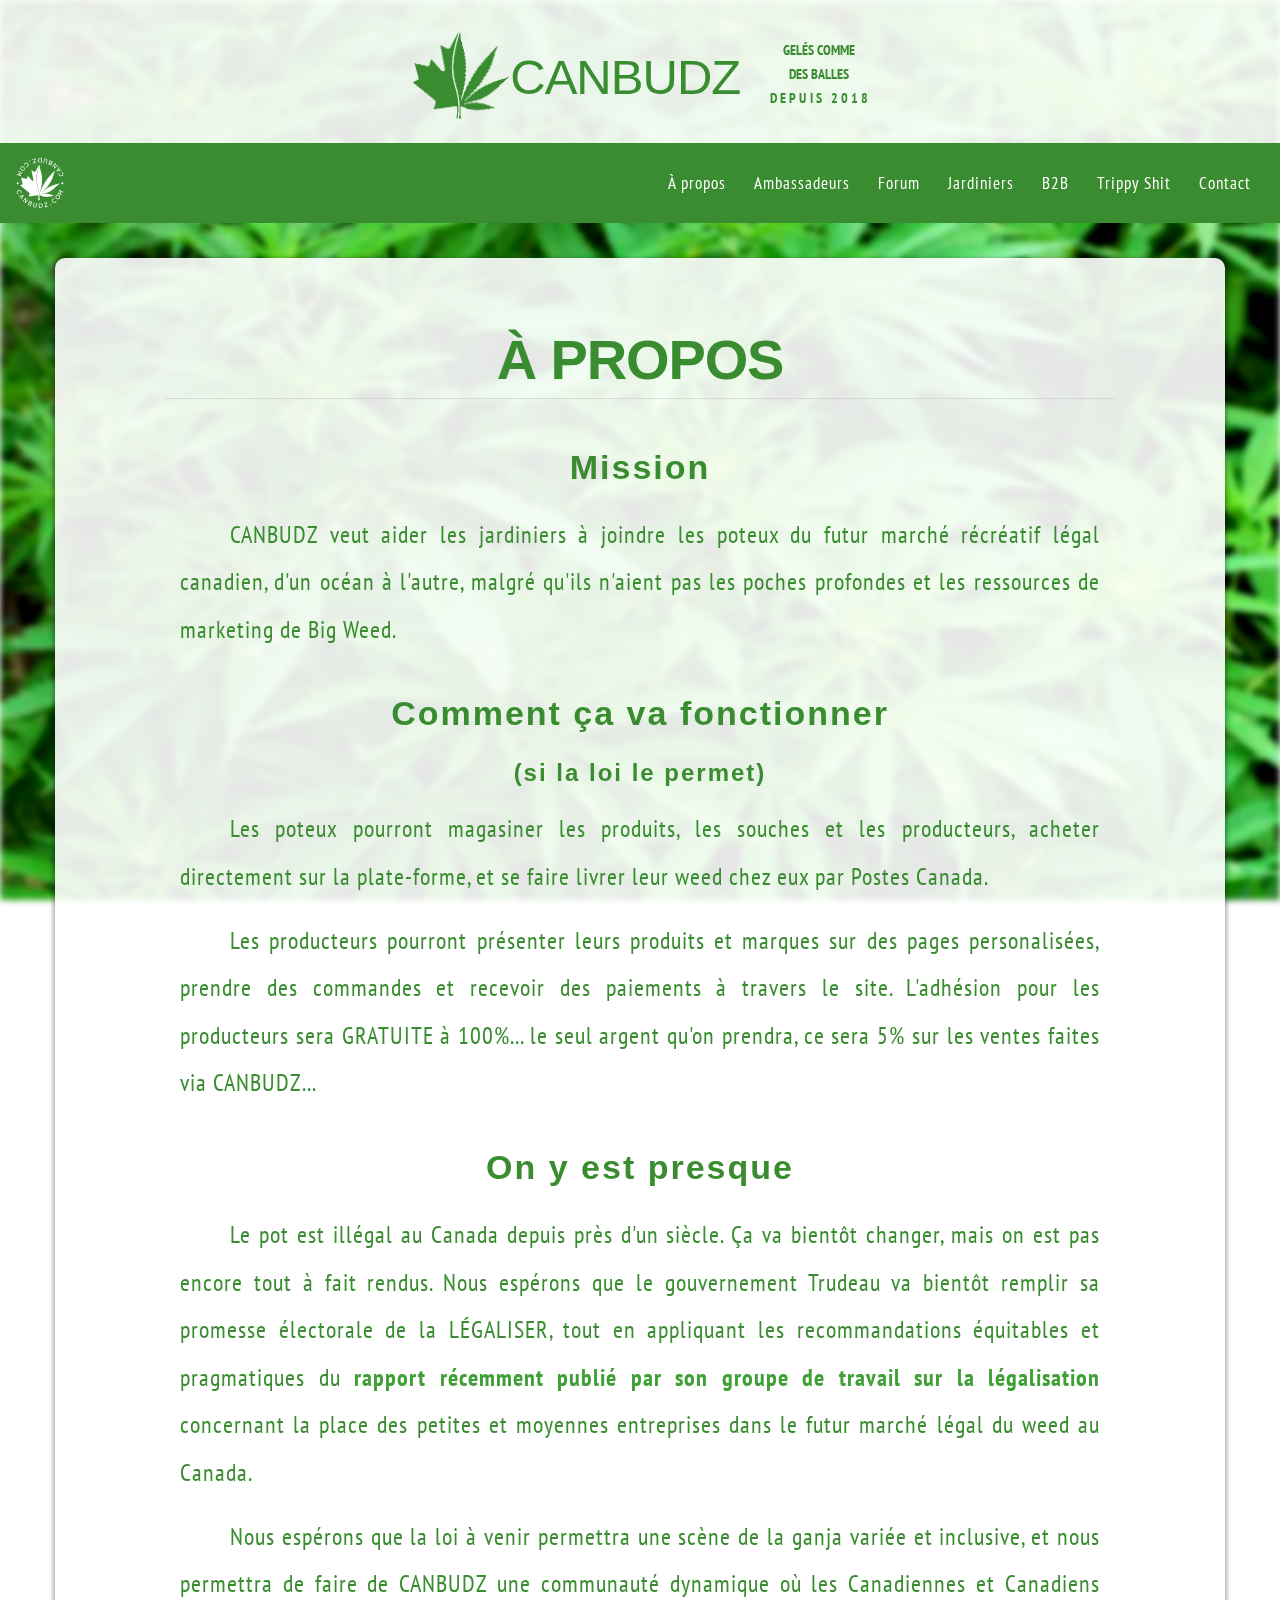
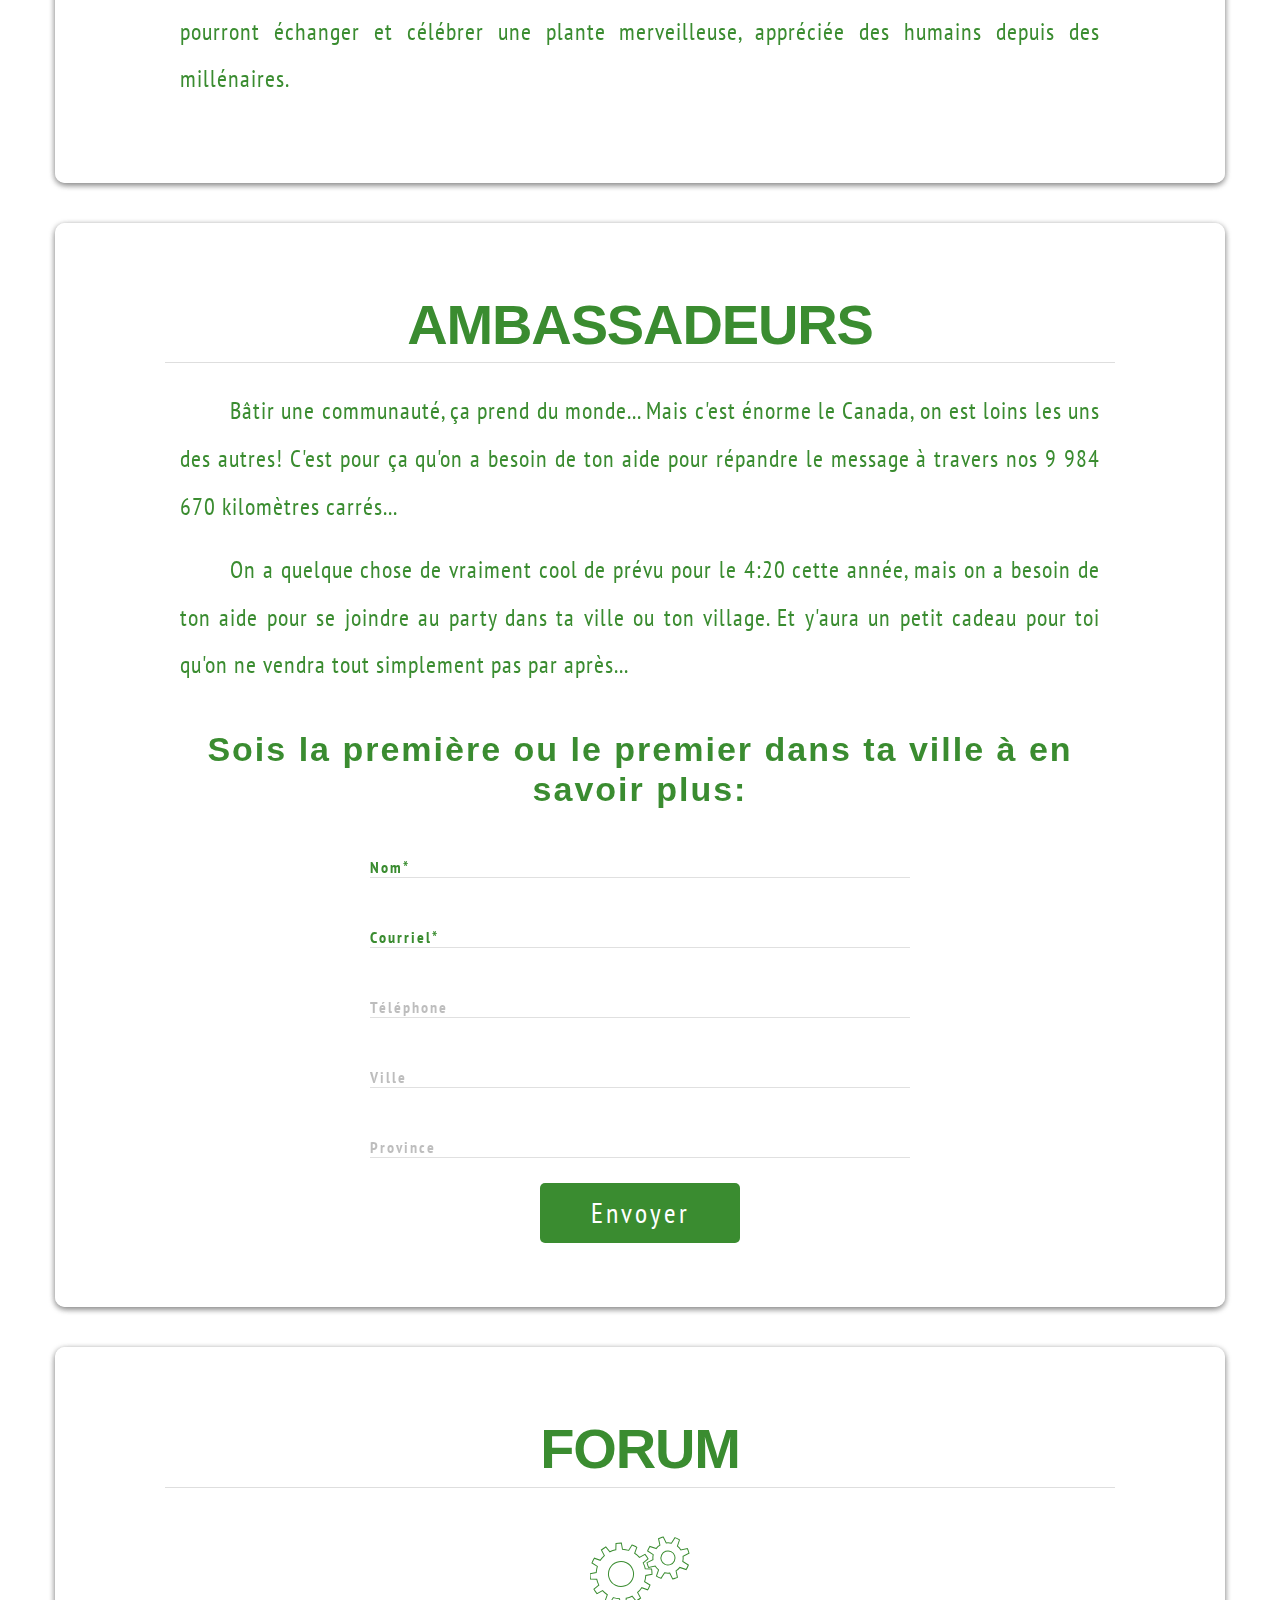
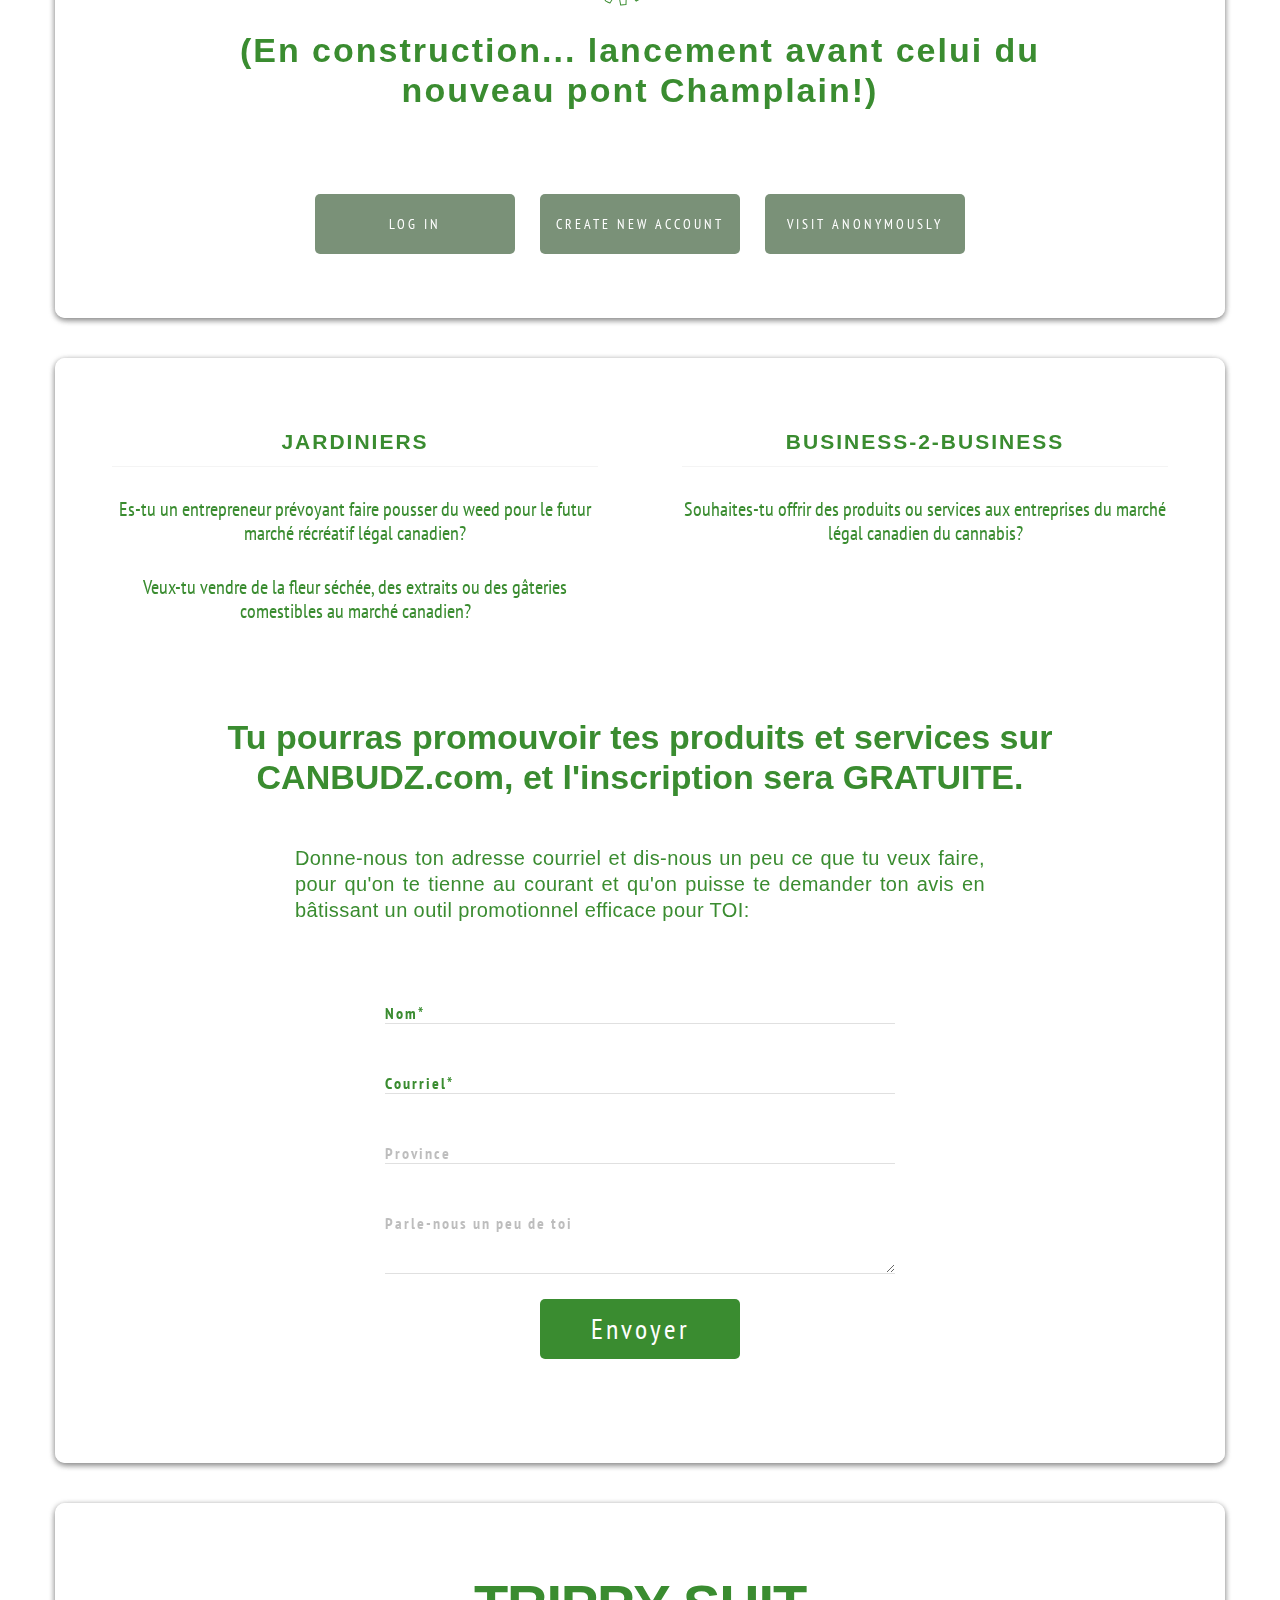
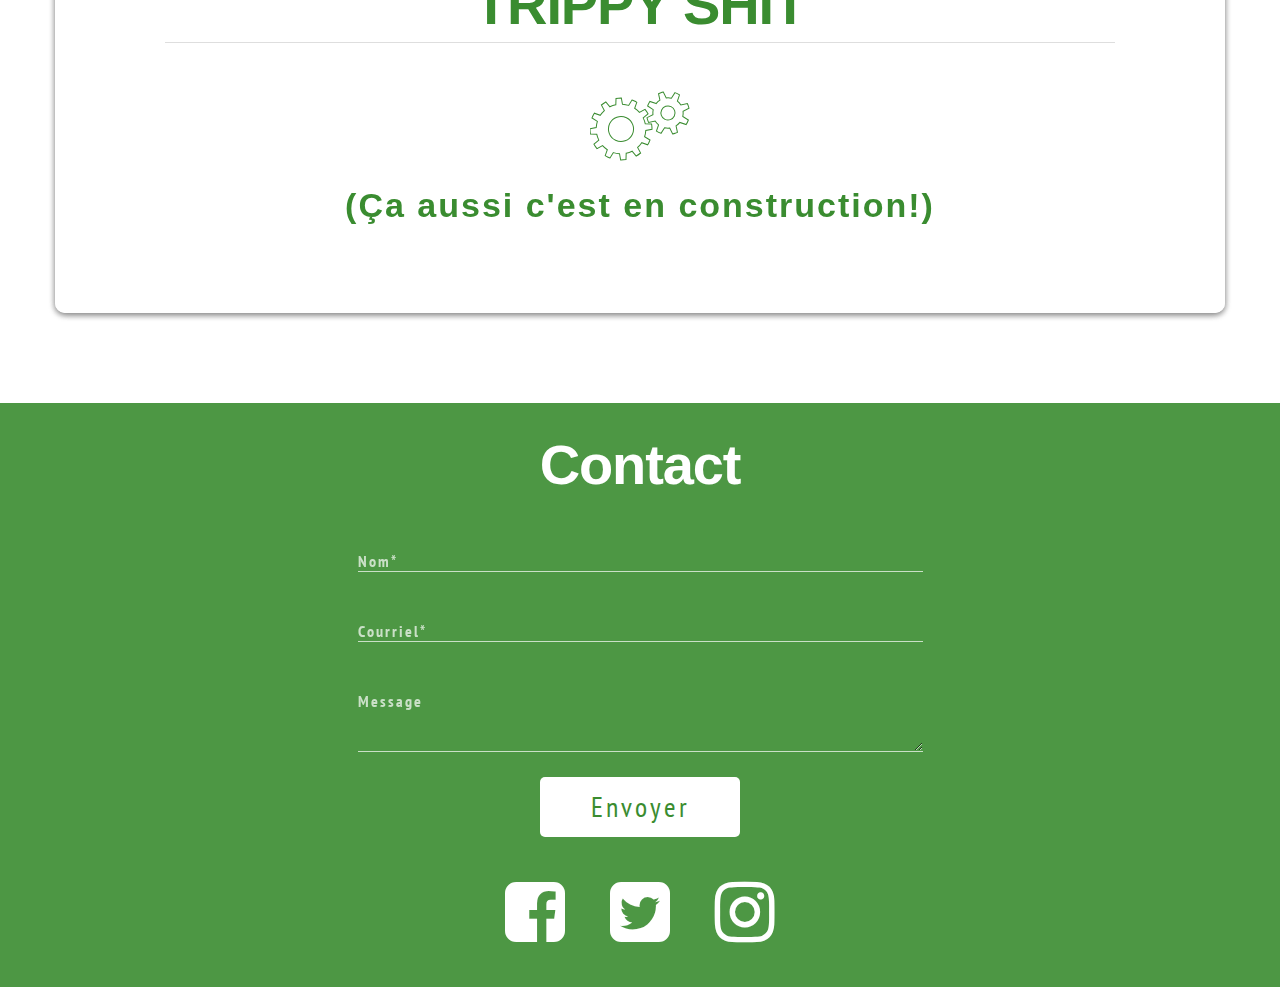
<file: production/french.html>
<!DOCTYPE html><html lang="en"><head> <meta charset="UTF-8"> <meta name="viewport" content="width=device-width, initial-scale=1.0"> <meta http-equiv="X-UA-Compatible" content="ie=edge"> <link rel="icon" type="image/png" sizes="192x192" href="./img/favicon.png"> <link rel="stylesheet" href="./css/bootstrap.min.css" media="bogus" onload="if(media!='all')media='all'"> <style>body{font-family: 'PT Sans Narrow', sans-serif; letter-spacing: 2px; color: #3a8c30;}.background{background: url('../img/bg3.jpg'); width: 100vw; height: 100vh; display: flex; position: fixed; z-index: -1; -webkit-filter: blur(3px) brightness(1.1) contrast(120%); -moz-filter: blur(3px) brightness(1.1) contrast(120%); filter: blur(3px) brightness(1.1) contrast(120%);}.relative{position: relative;}.header{padding: 15px 0 15px 0; background-color: rgba(255, 255, 255, 0.9); text-align: center; position: relative; margin-bottom: 115px;}.logo-container{height: auto; display: block; margin: auto; margin-top: 13px; cursor: pointer;}.logo{height: 100px; width: auto; display: inline-block; vertical-align: middle; padding-top: 3px; color: #3a8c30;}.logo h1{font-size: 3.5em; margin: 0;}.logo a{text-decoration: none; color: #3a8c30; cursor: pointer;}.logo img{padding-bottom: 11px; height: 100px;}.logo-text{height: 100px; padding-top: 10px; padding-left: 30px; width: auto; display: inline-block; vertical-align: middle; color: #3a8c30;}.logo-text p{margin: 0; text-align: center; font-weight: bold;}.logo-text p:last-child{letter-spacing: 0.22em; margin-right: -0.22em;}.sticky{padding: 0; overflow: auto; background: #3a8c30; border: 0; position: absolute; top: 15px; left: 0; width: 100%; z-index: 5;}.sticky li{height: 80px; font-size: 1em; font-weight: bold; letter-spacing: 1px;}.navbar{border-radius: 0; margin-bottom: 0;}.nav>li>a{padding-left: 14px; padding-right: 14px; font-size: 1.2em;}.navbar-default .navbar-nav>li>a{height: 80px; padding-top: 30px; color: #fff; text-align: center; transition: 0.4s;}.navbar-default .navbar-nav>li>a:focus{color: #fff;}.navbar-default .navbar-nav>li>a:hover{background: rgba(255, 255, 255, 0.9); color: #3a8c30; transition: 0.4s;}.navbar-default .navbar-nav>li>a:hover:focus{color: #3a8c30;}.navbar-default .navbar-nav>li>a:hover:active{background: rgba(255, 255, 255, 0.9);}.navbar-default .navbar-toggle{border-color: #fff;}.navbar-default .navbar-toggle .icon-bar{background: #fff;}.navbar-default .navbar-toggle:hover, .navbar-default .navbar-toggle:focus{background: #3a8c30;}.fixed{position: fixed; top: 0; left: 0; width: 100%; bottom: initial;}.navbar-toggle{margin-top: 23px; margin-bottom: 23px;}.content-section{z-index: 1;}.about, .ambassadors, .forum, .growers-b2b, .trippy, .container{background: rgba(255, 255, 255, 0.9); text-align: justify; padding-top: 40px; padding-bottom: 64px; box-shadow: 0px 2px 6px rgba(0, 0, 0, 0.2), 0px 2px 6px rgba(0, 0, 0, 0.4); margin-bottom: 40px;}.about h1, .about h3, .about h4, .ambassadors h1, .ambassadors h3, .forum h1, .trippy h1, .contact h1{text-align: center; font-weight: bold; color: #3a8c30; cursor: default;}.about h1, .ambassadors h1, .forum h1, .trippy h1{border-bottom: 1px solid rgba(200, 200, 200, 0.6);}.about h4{margin-top: 0;}.about a{text-decoration: none; color: #3fa036; font-weight: bold;}.about a:hover{color: #307428;}.about p, .ambassadors p, .forum p{font-size: 1.7em; line-height: 2em; letter-spacing: 1px; text-indent: 50px;}.mdl-textfield{width: 100%;}.mdl-textfield__input{margin-bottom: 5px; padding-bottom: 0;}.mdl-textfield--floating-label.has-placeholder .mdl-textfield__label, .mdl-textfield--floating-label.is-dirty .mdl-textfield__label, .mdl-textfield--floating-label.is-focused .mdl-textfield__label{color: #3a8c30; font-size: 16px;}.mdl-textfield--floating-label.is-invalid .mdl-textfield__label{color: #3a8c30; font-size: 16px;}.mdl-textfield__label:after{background-color: #3a8c30;}.mdl-textfield.is-invalid .mdl-textfield__input{border-color: rgba(0, 0, 0, .12);}.mdl-textfield.is-invalid .mdl-textfield__label:after{background-color: #3a8c30;}form button{display: block; width: 200px; height: 60px; margin: auto; border: none; background-color: #3a8c30; color: #fff; font-size: 2em; letter-spacing: 3px; transition: 0.4s; border-radius: 5px;}form button:hover{background-color: #fff; border: 1px solid #3a8c30; color: #3a8c30;}.action{margin-top: 90px;}.gear{text-align: center;}.forum-message h3, .trippy h3{text-align: center; font-weight: bold;}.forum-buttons{margin-top: 40px; text-align: center;}.forum-buttons button{width: 200px; height: 60px; background: #3a8c30; border: none; border-radius: 5px; margin-left: 10px; margin-right: 10px; color: #fff; font-size: 1em; letter-spacing: 3px; transition: 0.4s; margin-top: 20px;}.forum-buttons button:hover{background-color: #fff; border: 1px solid #3a8c30; color: #3a8c30;}button:disabled{background: #7a9178; cursor: not-allowed;}button:disabled:hover{background: #7a9178; color: #fff;}.growers, .b2b{background-color: rgba(255, 255, 255, 0.9); border-radius: 10px; margin-top: 20px;}.growers-b2b h2{width: 90%; margin: auto; text-align: center; font-size: 1.5em; font-weight: bold; border-bottom: 1px solid rgba(200, 200, 200, 0.2); margin-bottom: 20px;}.growers-b2b p{width: 90%; margin: auto; text-align: center; font-size: 1.4em; padding-top: 10px; padding-bottom: 20px;}.growers-b2b h3{font-weight: bold; color: #3a8c30; text-align: center; letter-spacing: 0;}.growers-b2b h5{text-align: justify; color: #3a8c30; line-height: 1.3em;}.b2b-form{margin-top: 50px;}.b2b-form form{margin-top: 40px; margin-bottom: 40px;}.trippy h4{color: #3a8c30; text-align: center; font-weight: bold;}.trippy h2{text-align: center;}.footer{margin-top: 50px;}.footer h1{color: #fff;}.contact{background: rgba(58, 140, 48, 0.9);}#contact-section .mdl-textfield__label{color: rgba(255, 255, 255, 0.7);}#contact-section .mdl-textfield__input{border-bottom: 1px solid rgba(255, 255, 255, .7);}.footer .mdl-textfield--floating-label.has-placeholder .mdl-textfield__label, .mdl-textfield--floating-label.is-dirty .mdl-textfield__label, .mdl-textfield--floating-label.is-focused .mdl-textfield__label{color: #fff;}.footer .mdl-textfield--floating-label.is-invalid .mdl-textfield__label{color: #fff;}.footer .mdl-textfield__label:after{background-color: #fff;}.footer .mdl-textfield__input{color: #fff;}.footer .mdl-textfield.is-invalid .mdl-textfield__input{border-color: rgba(255, 255, 255, .9); color: #fff;}.footer .mdl-textfield.is-invalid .mdl-textfield__label:after{background-color: #fff; color: #fff;}.footer form button{background-color: #fff; color: #3a8c30; transition: .4s; margin-bottom: 40px;}.footer form button:hover{background-color: #3a8c30; border: 1px solid #fff; color: #fff;}.footer form button:disabled:hover{background-color: #fff; color: #3a8c30;}.social{text-align: center; margin-bottom: 40px;}.social button{color: #fff; padding: 0; background: none; border: 0;}.social button{margin-left: 20px; margin-right: 20px;}.social button i{transition: .2s;}.social button:hover i{transition: .2s; transform: scale(1.2);}/*Media query===============================*/ @media (min-width:768px){.content-section{margin-top: 40px;}.about, .ambassadors, .forum, .growers-b2b, .trippy{border-radius: 10px;}}@media (max-width: 767px){h1{font-size: 2.5em;}h3{font-size: 1.5em;}.header{margin-bottom: 80px;}.about p, .ambassadors p, .forum p{font-size: 1.3em;}.navbar-default .navbar-nav>li{height: 50px;}.navbar-default .navbar-nav>li>a{padding-top: 17px; padding-bottom: 10px; font-size: 1.5em; height: 50px;}.social button{margin-left: 10px; margin-right: 10px;}}@media (max-width:400px){h1{font-size: 1.7em;}h3{font-size: 1.5em;}.about p, .ambassadors p, .forum p{line-height: 1.6em;}.logo{display: block; width: 100%; height: 50px;}.logo img{height: 50px;}.logo h1{font-size: 2.6em;}.b2b-form h3{font-size: 1em; width: 100%; margin-left: 0; line-height: 1.4em;}.b2b-form h5{margin-left: 0; width: 100%; font-size: 1em;}}</style> <title>CANBUDZ - Gelés comme des balles depuis 2018</title></head><body> <div class="background blur"></div><header class="container-fluid header"> <div class="logo-container"> <div class="logo"> <h1><a href="http://www.canbudz.com"><img src="./img/leaf-compressed.png" alt="canbudz logo leaf">CANBUDZ</a></h1> </div><div class="logo-text"> <p>GELÉS COMME</p><p>DES BALLES</p><p>DEPUIS 2018</p></div></div><div class="relative"> <nav class="sticky navbar navbar-default"> <div class="container-fluid"> <div class="navbar-header"> <button type="button" class="navbar-toggle collapsed" data-toggle="collapse" data-target="#bs-example-navbar-collapse-1" aria-label="menu" aria-expanded="false"> <span class="sr-only">Toggle navigation</span> <span class="icon-bar"></span> <span class="icon-bar"></span> <span class="icon-bar"></span> </button> <a class="navbar-brand" href="http://www.canbudz.com"><img src="./img/white-logo-compressed.png" height="50px" alt="canbudz logo white leaf"></a> </div><div class="collapse navbar-collapse" id="bs-example-navbar-collapse-1"> <ul class="nav navbar-nav navbar-right"> <li><a href="#about-section" class="button-nice btn-5">À propos</a></li><li><a href="#ambassadors-section" class="button-nice btn-5">Ambassadeurs</a></li><li><a href="#forum-section" class="button-nice btn-5">Forum</a></li><li><a href="#growers-section" class="button-nice btn-5">Jardiniers</a></li><li><a href="#growers-section" class="button-nice btn-5">B2B</a></li><li><a href="#trippy-section" class="button-nice btn-5">Trippy Shit</a></li><li><a href="#contact-section" class="button-nice btn-5">Contact</a></li></ul> </div></div></nav> </div></header> <div class="container-fluid content-section"> <div class="row" id="about-section"> <article class="about container"> <h1 class="col-xs-10 col-xs-offset-1">À PROPOS</h1> <h3 class="col-xs-10 col-xs-offset-1">Mission</h3> <p class="col-xs-10 col-xs-offset-1">CANBUDZ veut aider les jardiniers à joindre les poteux du futur marché récréatif légal canadien, d'un océan à l'autre, malgré qu'ils n'aient pas les poches profondes et les ressources de marketing de Big Weed.</p><h3 class="col-xs-10 col-xs-offset-1">Comment ça va fonctionner</h3> <h4 class="col-xs-10 col-xs-offset-1">(si la loi le permet)</h4> <p class="col-xs-10 col-xs-offset-1">Les poteux pourront magasiner les produits, les souches et les producteurs, acheter directement sur la plate-forme, et se faire livrer leur weed chez eux par Postes Canada.</p><p class="col-xs-10 col-xs-offset-1">Les producteurs pourront présenter leurs produits et marques sur des pages personalisées, prendre des commandes et recevoir des paiements à travers le site. L'adhésion pour les producteurs sera GRATUITE à 100%... le seul argent qu'on prendra, ce sera 5% sur les ventes faites via CANBUDZ...</p><h3 class="col-xs-10 col-xs-offset-1">On y est presque</h3> <p class="col-xs-10 col-xs-offset-1">Le pot est illégal au Canada depuis près d'un siècle. Ça va bientôt changer, mais on est pas encore tout à fait rendus. Nous espérons que le gouvernement Trudeau va bientôt remplir sa promesse électorale de la LÉGALISER, tout en appliquant les recommandations équitables et pragmatiques du <a href="http://canadiensensante.gc.ca/task-force-marijuana-groupe-etude/framework-cadre/index-fra.php">rapport récemment publié par son groupe de travail sur la légalisation</a> concernant la place des petites et moyennes entreprises dans le futur marché légal du weed au Canada.</p><p class="col-xs-10 col-xs-offset-1">Nous espérons que la loi à venir permettra une scène de la ganja variée et inclusive, et nous permettra de faire de CANBUDZ une communauté dynamique où les Canadiennes et Canadiens pourront échanger et célébrer une plante merveilleuse, appréciée des humains depuis des millénaires.</p></article> </div><div class="row" id="ambassadors-section"> <article class="ambassadors container"> <h1 class="col-xs-10 col-xs-offset-1">AMBASSADEURS</h1> <p class="col-xs-10 col-xs-offset-1">Bâtir une communauté, ça prend du monde... Mais c'est énorme le Canada, on est loins les uns des autres! C'est pour ça qu'on a besoin de ton aide pour répandre le message à travers nos 9 984 670 kilomètres carrés...</p><p class="col-xs-10 col-xs-offset-1">On a quelque chose de vraiment cool de prévu pour le 4:20 cette année, mais on a besoin de ton aide pour se joindre au party dans ta ville ou ton village. Et y'aura un petit cadeau pour toi qu'on ne vendra tout simplement pas par après...</p><h3 class="col-xs-10 col-xs-offset-1">Sois la première ou le premier dans ta ville à en savoir plus:</h3>  <form class="col-xs-12 col-md-6 col-md-offset-3" method="POST" action="http://formspree.io/canbudz.com@gmail.com"> <div class="col-xs-12 mdl-textfield mdl-js-textfield mdl-textfield--floating-label"> <input class="mdl-textfield__input" type="text" name="(Ambassadors) Client Name:" required> <label class="mdl-textfield__label" for="sample3">Nom*</label> </div><div class="col-xs-12 form-group mdl-textfield mdl-js-textfield mdl-textfield--floating-label"> <input class="mdl-textfield__input" type="email" name="(Ambassadors) Email:" required> <label class="mdl-textfield__label" for="sample3">Courriel*</label> </div><div class="col-xs-12 form-group mdl-textfield mdl-js-textfield mdl-textfield--floating-label"> <input class="mdl-textfield__input" type="tel" name="(Ambassadors) Phone number:"> <label class="mdl-textfield__label" for="sample3">Téléphone</label> </div><div class="col-xs-12 form-group mdl-textfield mdl-js-textfield mdl-textfield--floating-label"> <input class="mdl-textfield__input" type="text" name="(Ambassadors form) City:"> <label class="mdl-textfield__label" for="sample3">Ville</label> </div><div class="col-xs-12 form-group mdl-textfield mdl-js-textfield mdl-textfield--floating-label"> <input class="mdl-textfield__input" type="text" name="(Ambassadors form) Province:"> <label class="mdl-textfield__label" for="sample3">Province</label> </div><button onclick="location.href='#'" id="submit-button" aria-label="bacome ambassadors" aria-labelledby="submit-button" type="submit">Envoyer</button> </form> </article> </div><div class="row" id="forum-section"> <article class="forum container"> <h1 class="col-xs-10 col-xs-offset-1">FORUM</h1> <div class="col-xs-10 col-xs-offset-1 forum-message"> <h2 class="gear"> <svg version="1.1" xmlns="http://www.w3.org/2000/svg" xmlns:xlink="http://www.w3.org/1999/xlink" x="0px" y="0px" width="100.001px" height="70px" viewbox="0 0 100 68"> <g id="large"> <path d="M55.777,38.473l6.221-1.133c0.017-1.791-0.123-3.573-0.41-5.324l-6.321-0.19c-0.438-2.053-1.135-4.048-2.076-5.931l4.82-4.094c-0.868-1.552-1.874-3.028-3.005-4.417l-5.569,2.999c-1.385-1.54-2.98-2.921-4.771-4.099l2.124-5.954c-0.759-0.452-1.543-0.878-2.357-1.269c-0.811-0.39-1.625-0.732-2.449-1.046l-3.325,5.381c-2.038-0.665-4.113-1.052-6.183-1.174L31.34,6.002c-1.792-0.02-3.571,0.119-5.32,0.406l-0.191,6.32c-2.056,0.439-4.051,1.137-5.936,2.08l-4.097-4.82c-1.546,0.872-3.022,1.875-4.407,3.006l2.996,5.566c-1.54,1.384-2.925,2.985-4.104,4.778c-2.16-0.771-4.196-1.498-5.953-2.127c-0.449,0.765-0.875,1.544-1.265,2.354c-0.39,0.811-0.733,1.63-1.049,2.457c1.587,0.981,3.424,2.119,5.377,3.325c-0.662,2.037-1.049,4.117-1.172,6.186l-6.218,1.136c-0.021,1.789,0.12,3.566,0.407,5.321l6.32,0.188c0.442,2.06,1.143,4.057,2.082,5.937l-4.818,4.095c0.872,1.549,1.873,3.026,3.009,4.412l5.563-2.998c1.392,1.54,2.989,2.92,4.777,4.099l-2.121,5.954c0.756,0.446,1.538,0.871,2.348,1.258c0.813,0.394,1.633,0.739,2.462,1.05l3.326-5.375c2.033,0.662,4.109,1.05,6.175,1.17l1.137,6.221c1.791,0.019,3.569-0.123,5.323-0.407l0.194-6.324c2.053-0.438,4.045-1.136,5.927-2.079l4.093,4.817c1.55-0.865,3.026-1.87,4.414-2.999l-2.995-5.572c1.537-1.385,2.914-2.98,4.093-4.772l5.953,2.127c0.448-0.761,0.878-1.545,1.268-2.356c0.388-0.808,0.729-1.631,1.047-2.458l-5.378-3.324C55.268,42.615,55.655,40.542,55.777,38.473z M42.302,42.435c-3.002,6.243-10.495,8.872-16.737,5.866c-6.244-2.999-8.872-10.493-5.867-16.736c3.002-6.244,10.495-8.873,16.736-5.869C42.676,28.698,45.306,36.19,42.302,42.435z" fill="none" stroke="#3a8c30"/> <animatetransform attributename="transform" begin="0s" dur="3s" type="rotate" from="0 31 37" to="360 31 37" repeatcount="indefinite"> </animatetransform> </g> <g id="small"> <path d="M93.068,19.253L99,16.31c-0.371-1.651-0.934-3.257-1.679-4.776l-6.472,1.404c-0.902-1.436-2.051-2.735-3.42-3.819l2.115-6.273c-0.706-0.448-1.443-0.867-2.213-1.238c-0.774-0.371-1.559-0.685-2.351-0.958l-3.584,5.567c-1.701-0.39-3.432-0.479-5.118-0.284L73.335,0c-1.652,0.367-3.256,0.931-4.776,1.672l1.404,6.47c-1.439,0.899-2.744,2.047-3.835,3.419c-2.208-0.746-4.38-1.476-6.273-2.114c-0.451,0.71-0.874,1.448-1.244,2.229c-0.371,0.764-0.68,1.541-0.954,2.329c1.681,1.078,3.612,2.323,5.569,3.579c-0.399,1.711-0.486,3.449-0.291,5.145c-2.086,1.034-4.143,2.055-5.936,2.945c0.368,1.648,0.929,3.25,1.67,4.769c1.954-0.426,4.193-0.912,6.468-1.405c0.906,1.449,2.06,2.758,3.442,3.853l-2.117,6.27c0.708,0.449,1.439,0.865,2.218,1.236c0.767,0.371,1.551,0.685,2.338,0.96c1.081-1.68,2.319-3.612,3.583-5.574c1.714,0.401,3.457,0.484,5.156,0.288L82.695,42c1.651-0.371,3.252-0.931,4.773-1.676c-0.425-1.952-0.912-4.194-1.404-6.473c1.439-0.902,2.744-2.057,3.835-3.436l6.273,2.11c0.444-0.7,0.856-1.43,1.225-2.197c0.372-0.777,0.691-1.569,0.963-2.361l-5.568-3.586C93.181,22.677,93.269,20.939,93.068,19.253z M84.365,24.062c-1.693,3.513-5.908,4.991-9.418,3.302c-3.513-1.689-4.99-5.906-3.301-9.419c1.688-3.513,5.906-4.991,9.417-3.302C84.573,16.331,86.05,20.549,84.365,24.062z" fill="none" stroke="#3a8c30"/> <animatetransform attributename="transform" begin="0s" dur="2s" type="rotate" from="0 78 21" to="-360 78 21" repeatcount="indefinite"> </animatetransform> </g> </svg> </h2> <h3>(En construction... lancement avant celui du nouveau pont Champlain!)</h3> </div><div class="col-xs-10 col-xs-offset-1 forum-buttons"> <button onclick="location.href='#'" id="login-button" disabled>LOG IN</button> <button onclick="location.href='#'" id="new-account-button" disabled>CREATE NEW ACCOUNT</button> <button onclick="location.href='#'" id="anonymous-button" disabled>VISIT ANONYMOUSLY</button> </div></article> </div><div class="row" id="growers-section"> <article class="container growers-b2b"> <div class="col-xs-12 col-sm-6"> <div class="growers"> <h2>JARDINIERS</h2> <p>Es-tu un entrepreneur prévoyant faire pousser du weed pour le futur marché récréatif légal canadien?</p><p>Veux-tu vendre de la fleur séchée, des extraits ou des gâteries comestibles au marché canadien?</p></div></div><div class="col-xs-12 col-sm-6"> <div class="b2b"> <h2>BUSINESS-2-BUSINESS</h2> <p>Souhaites-tu offrir des produits ou services aux entreprises du marché légal canadien du cannabis?</p></div></div><div class="col-xs-12"> <div class="col-xs-12 b2b-form"> <h3 class="col-xs-10 col-xs-offset-1">Tu pourras promouvoir tes produits et services sur CANBUDZ.com, et l'inscription sera GRATUITE.</h3> <h5 class="col-xs-10 col-xs-offset-1 col-sm-8 col-sm-offset-2">Donne-nous ton adresse courriel et dis-nous un peu ce que tu veux faire, pour qu'on te tienne au courant et qu'on puisse te demander ton avis en bâtissant un outil promotionnel efficace pour TOI:</h5> <form class="col-xs-12 col-md-6 col-md-offset-3" method="POST" action="http://formspree.io/canbudz.com@gmail.com"> <div class="col-xs-12 mdl-textfield mdl-js-textfield mdl-textfield--floating-label"> <input class="mdl-textfield__input" type="text" name="(B2B) Client Name:" required> <label class="mdl-textfield__label" for="sample3">Nom*</label> </div><div class="col-xs-12 form-group mdl-textfield mdl-js-textfield mdl-textfield--floating-label"> <input class="mdl-textfield__input" type="email" name="(B2B) Email:" required> <label class="mdl-textfield__label" for="sample3">Courriel*</label> </div><div class="col-xs-12 form-group mdl-textfield mdl-js-textfield mdl-textfield--floating-label"> <input class="mdl-textfield__input" type="text" name="(B2B) Province:"> <label class="mdl-textfield__label" for="sample3">Province</label> </div><div class="col-xs-12 form-group mdl-textfield mdl-js-textfield mdl-textfield--floating-label"> <textarea class="mdl-textfield__input" type="text" rows="3" id="textarea" name="(B2B) About:"></textarea> <label class="mdl-textfield__label" for="sample5">Parle-nous un peu de toi</label> </div><button onclick="location.href='#'" id="submit-button-b2b" aria-label="bacome a business partner" aria-labelledby="submit-button-b2b" type="submit">Envoyer</button> </form> </div></div></article> </div><div class="row" id="trippy-section"> <article class="trippy container"> <h1 class="col-xs-10 col-xs-offset-1">TRIPPY SHIT</h1> <div class="col-xs-10 col-xs-offset-1"> <h2 class="gear"> <svg version="1.1" xmlns="http://www.w3.org/2000/svg" xmlns:xlink="http://www.w3.org/1999/xlink" x="0px" y="0px" width="100.001px" height="70px" viewbox="0 0 100 68"> <g id="large2"> <path d="M55.777,38.473l6.221-1.133c0.017-1.791-0.123-3.573-0.41-5.324l-6.321-0.19c-0.438-2.053-1.135-4.048-2.076-5.931l4.82-4.094c-0.868-1.552-1.874-3.028-3.005-4.417l-5.569,2.999c-1.385-1.54-2.98-2.921-4.771-4.099l2.124-5.954c-0.759-0.452-1.543-0.878-2.357-1.269c-0.811-0.39-1.625-0.732-2.449-1.046l-3.325,5.381c-2.038-0.665-4.113-1.052-6.183-1.174L31.34,6.002c-1.792-0.02-3.571,0.119-5.32,0.406l-0.191,6.32c-2.056,0.439-4.051,1.137-5.936,2.08l-4.097-4.82c-1.546,0.872-3.022,1.875-4.407,3.006l2.996,5.566c-1.54,1.384-2.925,2.985-4.104,4.778c-2.16-0.771-4.196-1.498-5.953-2.127c-0.449,0.765-0.875,1.544-1.265,2.354c-0.39,0.811-0.733,1.63-1.049,2.457c1.587,0.981,3.424,2.119,5.377,3.325c-0.662,2.037-1.049,4.117-1.172,6.186l-6.218,1.136c-0.021,1.789,0.12,3.566,0.407,5.321l6.32,0.188c0.442,2.06,1.143,4.057,2.082,5.937l-4.818,4.095c0.872,1.549,1.873,3.026,3.009,4.412l5.563-2.998c1.392,1.54,2.989,2.92,4.777,4.099l-2.121,5.954c0.756,0.446,1.538,0.871,2.348,1.258c0.813,0.394,1.633,0.739,2.462,1.05l3.326-5.375c2.033,0.662,4.109,1.05,6.175,1.17l1.137,6.221c1.791,0.019,3.569-0.123,5.323-0.407l0.194-6.324c2.053-0.438,4.045-1.136,5.927-2.079l4.093,4.817c1.55-0.865,3.026-1.87,4.414-2.999l-2.995-5.572c1.537-1.385,2.914-2.98,4.093-4.772l5.953,2.127c0.448-0.761,0.878-1.545,1.268-2.356c0.388-0.808,0.729-1.631,1.047-2.458l-5.378-3.324C55.268,42.615,55.655,40.542,55.777,38.473z M42.302,42.435c-3.002,6.243-10.495,8.872-16.737,5.866c-6.244-2.999-8.872-10.493-5.867-16.736c3.002-6.244,10.495-8.873,16.736-5.869C42.676,28.698,45.306,36.19,42.302,42.435z" fill="none" stroke="#3a8c30"/> <animatetransform attributename="transform" begin="0s" dur="3s" type="rotate" from="0 31 37" to="360 31 37" repeatcount="indefinite"> </animatetransform> </g> <g id="small2"> <path d="M93.068,19.253L99,16.31c-0.371-1.651-0.934-3.257-1.679-4.776l-6.472,1.404c-0.902-1.436-2.051-2.735-3.42-3.819l2.115-6.273c-0.706-0.448-1.443-0.867-2.213-1.238c-0.774-0.371-1.559-0.685-2.351-0.958l-3.584,5.567c-1.701-0.39-3.432-0.479-5.118-0.284L73.335,0c-1.652,0.367-3.256,0.931-4.776,1.672l1.404,6.47c-1.439,0.899-2.744,2.047-3.835,3.419c-2.208-0.746-4.38-1.476-6.273-2.114c-0.451,0.71-0.874,1.448-1.244,2.229c-0.371,0.764-0.68,1.541-0.954,2.329c1.681,1.078,3.612,2.323,5.569,3.579c-0.399,1.711-0.486,3.449-0.291,5.145c-2.086,1.034-4.143,2.055-5.936,2.945c0.368,1.648,0.929,3.25,1.67,4.769c1.954-0.426,4.193-0.912,6.468-1.405c0.906,1.449,2.06,2.758,3.442,3.853l-2.117,6.27c0.708,0.449,1.439,0.865,2.218,1.236c0.767,0.371,1.551,0.685,2.338,0.96c1.081-1.68,2.319-3.612,3.583-5.574c1.714,0.401,3.457,0.484,5.156,0.288L82.695,42c1.651-0.371,3.252-0.931,4.773-1.676c-0.425-1.952-0.912-4.194-1.404-6.473c1.439-0.902,2.744-2.057,3.835-3.436l6.273,2.11c0.444-0.7,0.856-1.43,1.225-2.197c0.372-0.777,0.691-1.569,0.963-2.361l-5.568-3.586C93.181,22.677,93.269,20.939,93.068,19.253z M84.365,24.062c-1.693,3.513-5.908,4.991-9.418,3.302c-3.513-1.689-4.99-5.906-3.301-9.419c1.688-3.513,5.906-4.991,9.417-3.302C84.573,16.331,86.05,20.549,84.365,24.062z" fill="none" stroke="#3a8c30"/> <animatetransform attributename="transform" begin="0s" dur="2s" type="rotate" from="0 78 21" to="-360 78 21" repeatcount="indefinite"> </animatetransform> </g> </svg> </h2> <h3>(Ça aussi c'est en construction!)</h3> </div></article> </div></div><div class="conteiner-fluid footer" id="contact-section"> <article class="container-fluid contact"> <div class="col-xs-12"> <div class="col-xs-12 contact-form"> <h1 class="col-xs-10 col-xs-offset-1">Contact</h1> <form class="col-xs-12 col-md-6 col-md-offset-3" method="POST" action="http://formspree.io/canbudz.com@gmail.com"> <div class="col-xs-12 mdl-textfield mdl-js-textfield mdl-textfield--floating-label"> <input class="mdl-textfield__input" type="text" name="(Contact) User name:" required> <label class="mdl-textfield__label" for="sample3">Nom*</label> </div><div class="col-xs-12 form-group mdl-textfield mdl-js-textfield mdl-textfield--floating-label"> <input class="mdl-textfield__input" type="email" name="(Contact) Email:" required> <label class="mdl-textfield__label" for="sample3">Courriel*</label> </div><div class="col-xs-12 form-group mdl-textfield mdl-js-textfield mdl-textfield--floating-label"> <textarea class="mdl-textfield__input" type="text" name="(Contact) Message:" rows="3"></textarea> <label class="mdl-textfield__label" for="sample3">Message</label> </div><button onclick="location.href='#'" id="submit-button-contact" aria-label="bacome a business partner" aria-labelledby="submit-button-b2b" type="submit">Envoyer</button> </form> </div><div class="col-xs-12 social"> <button onclick="window.open('http://www.facebook.com/canbudz')" type="button" name="Facebook button"><i class="fa fa-facebook-square fa-5x" aria-hidden="true"></i></button> <button onclick="window.open('http://www.twitter.com/canbudz')" type="button" name="Twitter button"><i class="fa fa-twitter-square fa-5x" aria-hidden="true"></i></button> <button onclick="window.open('http://www.instagram.com/canbudz')" type="button" name="Instagram button"><i class="fa fa-instagram fa-5x" aria-hidden="true"></i></button> </div></div></article> </div><link href="https://fonts.googleapis.com/css?family=PT+Sans+Narrow:400,700" rel="stylesheet" media="bogus" onload="if(media!='all')media='all'"> <script src="./js/jquery-3.1.1.min.js" charset="utf-8"></script> <script src="./js/bootstrap.min.js" charset="utf-8" defer></script> <script src="./js/material.min.js" charset="utf-8" defer></script> <script type="text/javascript" defer> jQuery(function($){$(document).ready(function(){var $header=$('.header'); var $sticky=$('.sticky'); $(window).scroll(function(){if ($(window).scrollTop() >=$header.outerHeight()){$sticky.addClass('fixed');}else{$sticky.removeClass('fixed');}}); $('a[href*="#"]:not([href="#"])').click(function(){if (location.pathname.replace(/^\//, '')==this.pathname.replace(/^\//, '') && location.hostname==this.hostname){var target=$(this.hash); target=target.length ? target : $('[name=' + this.hash.slice(1) + ']'); if (target.length){$('html, body').animate({scrollTop: target.offset().top - $('.navbar-header').height()}, 1000); console.log($('.navbar-header').height()); return false;}}}); $('.nav a').on('click', function(){if ($(window).width() < 768){$('.navbar-toggle').click()};}); document.documentElement.addEventListener('touchstart', function(event){if (event.touches.length > 1){event.preventDefault();}}, false);});}); $('.scroll-to-anchor').click(function(e){var target=this.hash; var $target=$(target); var sticky_nav_height=$('.sticky').outerHeight(); $('html, body').stop().animate({'scrollTop': $target.offset().top - (sticky_nav_height + 15)}, 900, 'swing'); e.preventDefault();}); jQuery(function($){var facebook=$(".fa-facebook-square"); var twitter=$(".fa-twitter-square"); var instagram=$(".fa-instagram"); var social=[facebook, twitter, instagram]; if ($(window).width() < 768){for (var i=0; i < social.length; i++){var socialCon=$(social[i]); socialCon.removeClass('fa-5x'); socialCon.addClass('fa-4x');}}}); </script></body></html>
</file>
<file: css/style.css>
body {
    background: #205928;
    font-family: 'PT Sans Narrow', sans-serif;
}


/*Background+blur
===========================*/

.background {
    background: url('../img/bg3.jpg');
    width: 100vw;
    height: 100vh;
    background-size: cover;
    display: flex;
    align-items: center;
    justify-content: center;
    position: fixed;
    z-index: -1;
    -webkit-filter: blur(8px) brightness(1.1) contrast(120%);
    -moz-filter: blur(8px) brightness(1.1) contrast(120%);
    filter: blur(8px) brightness(1.1) contrast(120%);
}


/*Content
===========================*/

.greatings {
    background: rgba(255, 255, 255, 0.7);
    float: none;
    border-radius: 10px;
    position: absolute;
    top: 50%;
    left: 50%;
    transform: translate(-50%, -50%);
    box-shadow: 0px 2px 6px rgba(0, 0, 0, 0.2), 0px 2px 6px rgba(0, 0, 0, 0.4);
}

.jumbotron {
    background: none;
    padding-top: 0;
    padding-bottom: 0;
    margin-bottom: 0;
}

.jumbotron>.row {
    margin-top: 40px;
    margin-bottom: 40px;
}

.jumbotron .btn {
    min-width: 200px;
    transition: 0.4s;
    box-shadow: 0px 2px 6px rgba(0, 0, 0, 0.2), 0px 2px 6px rgba(0, 0, 0, 0.4);
    background: #3a8c30;
    border-color: #3a8c30;
    font-family: "Lobster";
    letter-spacing: 2px;
    font-weight: 100;
    font-size: 2em;
}

.jumbotron p {
    margin: 0;
}

.logo img {
    height: 200px;
}

.btn:hover {
    background-color: #307428;
    border-color: #307428;
}


/*Pop up window
=============================*/

.modal-wrapper-france, .modal-wrapper-english {
    width: 100%;
    height: 100%;
    position: fixed;
    top: 0;
    left: 0;
    background: rgba(255, 255, 255, 0.9);
    visibility: hidden;
    opacity: 0;
    -webkit-transition: all 0.3s ease-in-out;
    -moz-transition: all 0.3s ease-in-out;
    -o-transition: all 0.3s ease-in-out;
    transition: all 0.3s ease-in-out;
}

.modal-wrapper-france.open, .modal-wrapper-english.open {
    opacity: 1;
    visibility: visible;
}

.modal {
    height: 478px;
    display: block;
    position: relative;
    top: 50%;
    left: 50%;
    transform: translate(-50%, -50%);
    background: #fff;
    margin-top: 500px;
    padding-left: 0;
    padding-right: 0;
    border-radius: 10px;
    opacity: 0;
    -webkit-transition: all 0.4s ease-in-out;
    -moz-transition: all 0.4s ease-in-out;
    -o-transition: all 0.4s ease-in-out;
    transition: all 0.4s ease-in-out;
}

.modal-wrapper-france.open .modal, .modal-wrapper-english.open .modal {
    margin-top: 0;
    opacity: 1;
}

.head {
    overflow: hidden;
    background: #3a8c30;
}

.btn-close {
    display: block;
    float: right;
    width: 32px;
    height: 32px;
    margin-right: 15px;
    margin-top: 17px;
    margin-bottom: 17px;
}

.btn-close::before, .btn-close::after {
    content: '';
    width: 32px;
    height: 6px;
    display: block;
    background: #fff;
}

.btn-close::before {
    margin-top: 12px;
    -webkit-transform: rotate(45deg);
    -moz-transform: rotate(45deg);
    -o-transform: rotate(45deg);
    transform: rotate(45deg);
}

.btn-close::after {
    margin-top: -6px;
    -webkit-transform: rotate(-45deg);
    -moz-transform: rotate(-45deg);
    -o-transform: rotate(-45deg);
    transform: rotate(-45deg);
}

.content {
    padding-top: 50px;
    padding-left: 10px;
    padding-right: 10px;
}

.content h1 {
    font-size: 2em;
    font-weight: bold;
    color: #3a8c30;
}

.content .btn {
    transition: 0.4s;
    margin-top: 120px;
    box-shadow: 0px 2px 6px rgba(0, 0, 0, 0.2), 0px 2px 6px rgba(0, 0, 0, 0.4);
}

.content .btn-success {
    background: #3a8c30;
    border-color: #3a8c30;
}

.content .btn-success:hover {
    background-color: #307428;
    border-color: #307428;
}


/*Media query
=================*/

@media (min-width: 1400px) {
    .logo img {
        height: 300px;
    }
    .jumbotron .btn {
        min-width: 300px;
    }
    .modal {
        height: 616px;
    }
    .content {
        padding-top: 120px;
    }
    .content h1 {
        font-size: 3em;
    }
    .jumbotron .btn {
        font-size: 3em;
    }
    .content .btn {
        font-size: 2em;
    }
}
</file>
<file: css/eng.min.css>
.about a,.logo a{text-decoration:none}body{font-family:'PT Sans Narrow',sans-serif;letter-spacing:2px;color:#3a8c30}.background{background:url(../img/bg3.jpg);width:100vw;height:100vh;display:flex;position:fixed;z-index:-1;-webkit-filter:blur(3px) brightness(1.1) contrast(120%);-moz-filter:blur(3px) brightness(1.1) contrast(120%);filter:blur(3px) brightness(1.1) contrast(120%)}.header,.relative{position:relative}.header{padding:15px 0;background-color:rgba(255,255,255,.9);text-align:center;margin-bottom:115px}.logo-container{height:auto;display:block;margin:13px auto auto;cursor:pointer}.logo,.logo-text{height:100px;width:auto;display:inline-block;vertical-align:middle;color:#3a8c30}.logo{padding-top:3px}.logo h1{font-size:3.5em;margin:0}.logo a{color:#3a8c30;cursor:pointer}.logo img{padding-bottom:11px;height:100px}.logo-text{padding-top:10px;padding-left:30px}.fixed,.mdl-textfield,.sticky{width:100%}.logo-text p{margin:0;text-align:center;font-weight:700}.logo-text p:last-child{letter-spacing:.22em;margin-right:-.22em}.sticky{padding:0;overflow:auto;background:#3a8c30;border:0;position:absolute;top:15px;left:0;z-index:5}.sticky li{height:80px;font-size:1em;font-weight:700;letter-spacing:1px}.navbar{border-radius:0;margin-bottom:0}.nav>li>a{padding-left:14px;padding-right:14px;font-size:1.2em}.navbar-default .navbar-nav>li>a{height:80px;padding-top:30px;color:#fff;text-align:center;transition:.4s}.navbar-default .navbar-nav>li>a:focus{color:#fff}.navbar-default .navbar-nav>li>a:hover{background:rgba(255,255,255,.9);color:#3a8c30;transition:.4s}.navbar-default .navbar-nav>li>a:hover:focus{color:#3a8c30}.navbar-default .navbar-nav>li>a:hover:active{background:rgba(255,255,255,.9)}.navbar-default .navbar-toggle{border-color:#fff}.navbar-default .navbar-toggle .icon-bar{background:#fff}.navbar-default .navbar-toggle:focus,.navbar-default .navbar-toggle:hover{background:#3a8c30}.fixed{position:fixed;top:0;left:0;bottom:initial}.navbar-toggle{margin-top:23px;margin-bottom:23px}.content-section{z-index:1}.about,.ambassadors,.container,.forum,.growers-b2b,.trippy{background:rgba(255,255,255,.9);text-align:justify;padding-top:40px;padding-bottom:64px;box-shadow:0 2px 6px rgba(0,0,0,.2),0 2px 6px rgba(0,0,0,.4);margin-bottom:40px}.mdl-textfield.is-invalid .mdl-textfield__label:after,.mdl-textfield__label:after,form button{background-color:#3a8c30}.about h1,.about h3,.about h4,.ambassadors h1,.ambassadors h3,.contact h1,.forum h1,.trippy h1{text-align:center;font-weight:700;color:#3a8c30;cursor:default}.about h1,.ambassadors h1,.forum h1,.trippy h1{border-bottom:1px solid rgba(200,200,200,.6)}.about h4{margin-top:0}.about a{color:#3fa036;font-weight:700}.about a:hover{color:#307428}.about p,.ambassadors p,.forum p{font-size:1.7em;line-height:2em;letter-spacing:1px;text-indent:50px}.forum-buttons button,form button{width:200px;height:60px;letter-spacing:3px;transition:.4s}.mdl-textfield__input{margin-bottom:5px;padding-bottom:0}.mdl-textfield--floating-label.has-placeholder .mdl-textfield__label,.mdl-textfield--floating-label.is-dirty .mdl-textfield__label,.mdl-textfield--floating-label.is-focused .mdl-textfield__label,.mdl-textfield--floating-label.is-invalid .mdl-textfield__label{color:#3a8c30;font-size:16px}.mdl-textfield.is-invalid .mdl-textfield__input{border-color:rgba(0,0,0,.12)}form button{display:block;margin:auto;border:none;color:#fff;font-size:2em;border-radius:5px}form button:hover{background-color:#fff;border:1px solid #3a8c30;color:#3a8c30}.action{margin-top:90px}.gear{text-align:center}.forum-message h3,.trippy h3{text-align:center;font-weight:700}.forum-buttons{margin-top:40px;text-align:center}.forum-buttons button{background:#3a8c30;border:none;border-radius:5px;margin-left:10px;margin-right:10px;color:#fff;font-size:1em;margin-top:20px}.forum-buttons button:hover{background-color:#fff;border:1px solid #3a8c30;color:#3a8c30}button:disabled{background:#7a9178;cursor:not-allowed}button:disabled:hover{background:#7a9178;color:#fff}.b2b,.growers{background-color:rgba(255,255,255,.9);border-radius:10px;margin-top:20px}.growers-b2b h2{width:90%;margin:auto auto 20px;text-align:center;font-size:1.5em;font-weight:700;border-bottom:1px solid rgba(200,200,200,.2)}.growers-b2b p{width:90%;margin:auto;text-align:center;font-size:1.4em;padding-top:10px;padding-bottom:20px}.b2b-form form,.social{margin-bottom:40px}.growers-b2b h3{font-weight:700;color:#3a8c30;text-align:center;letter-spacing:0}.growers-b2b h5{text-align:justify;color:#3a8c30;line-height:1.3em}.social,.trippy h2,.trippy h4{text-align:center}.b2b-form{margin-top:50px}.b2b-form form{margin-top:40px}.trippy h4{color:#3a8c30;font-weight:700}.footer{margin-top:50px}.footer h1{color:#fff}.contact{background:rgba(58,140,48,.9)}.footer .mdl-textfield__label:after,.footer form button{background-color:#fff}#contact-section .mdl-textfield__label{color:rgba(255,255,255,.7)}#contact-section .mdl-textfield__input{border-bottom:1px solid rgba(255,255,255,.7)}.footer .mdl-textfield--floating-label.has-placeholder .mdl-textfield__label,.footer .mdl-textfield--floating-label.is-invalid .mdl-textfield__label,.mdl-textfield--floating-label.is-dirty .mdl-textfield__label,.mdl-textfield--floating-label.is-focused .mdl-textfield__label{color:#fff}.footer .mdl-textfield__input{color:#fff}.footer .mdl-textfield.is-invalid .mdl-textfield__input{border-color:rgba(255,255,255,.9);color:#fff}.footer .mdl-textfield.is-invalid .mdl-textfield__label:after{background-color:#fff;color:#fff}.footer form button{color:#3a8c30;transition:.4s;margin-bottom:40px}.footer form button:hover{background-color:#3a8c30;border:1px solid #fff;color:#fff}.footer form button:disabled:hover{background-color:#fff;color:#3a8c30}.social button{color:#fff;padding:0;background:0 0;border:0;margin-left:20px;margin-right:20px}.social button i{transition:.2s}.social button:hover i{transition:.2s;transform:scale(1.2)}@media (min-width:768px){.content-section{margin-top:40px}.about,.ambassadors,.forum,.growers-b2b,.trippy{border-radius:10px}}@media (max-width:767px){h1{font-size:2.5em}h3{font-size:1.5em}.header{margin-bottom:80px}.about p,.ambassadors p,.forum p{font-size:1.3em}.navbar-default .navbar-nav>li{height:50px}.navbar-default .navbar-nav>li>a{padding-top:17px;padding-bottom:10px;font-size:1.5em;height:50px}.social button{margin-left:10px;margin-right:10px}}@media (max-width:400px){.logo,.logo img{height:50px}h1{font-size:1.7em}h3{font-size:1.5em}.about p,.ambassadors p,.forum p{line-height:1.6em}.logo{display:block;width:100%}.logo h1{font-size:2.6em}.b2b-form h3,.b2b-form h5{margin-left:0;width:100%;font-size:1em}.b2b-form h3{line-height:1.4em}}
</file>
